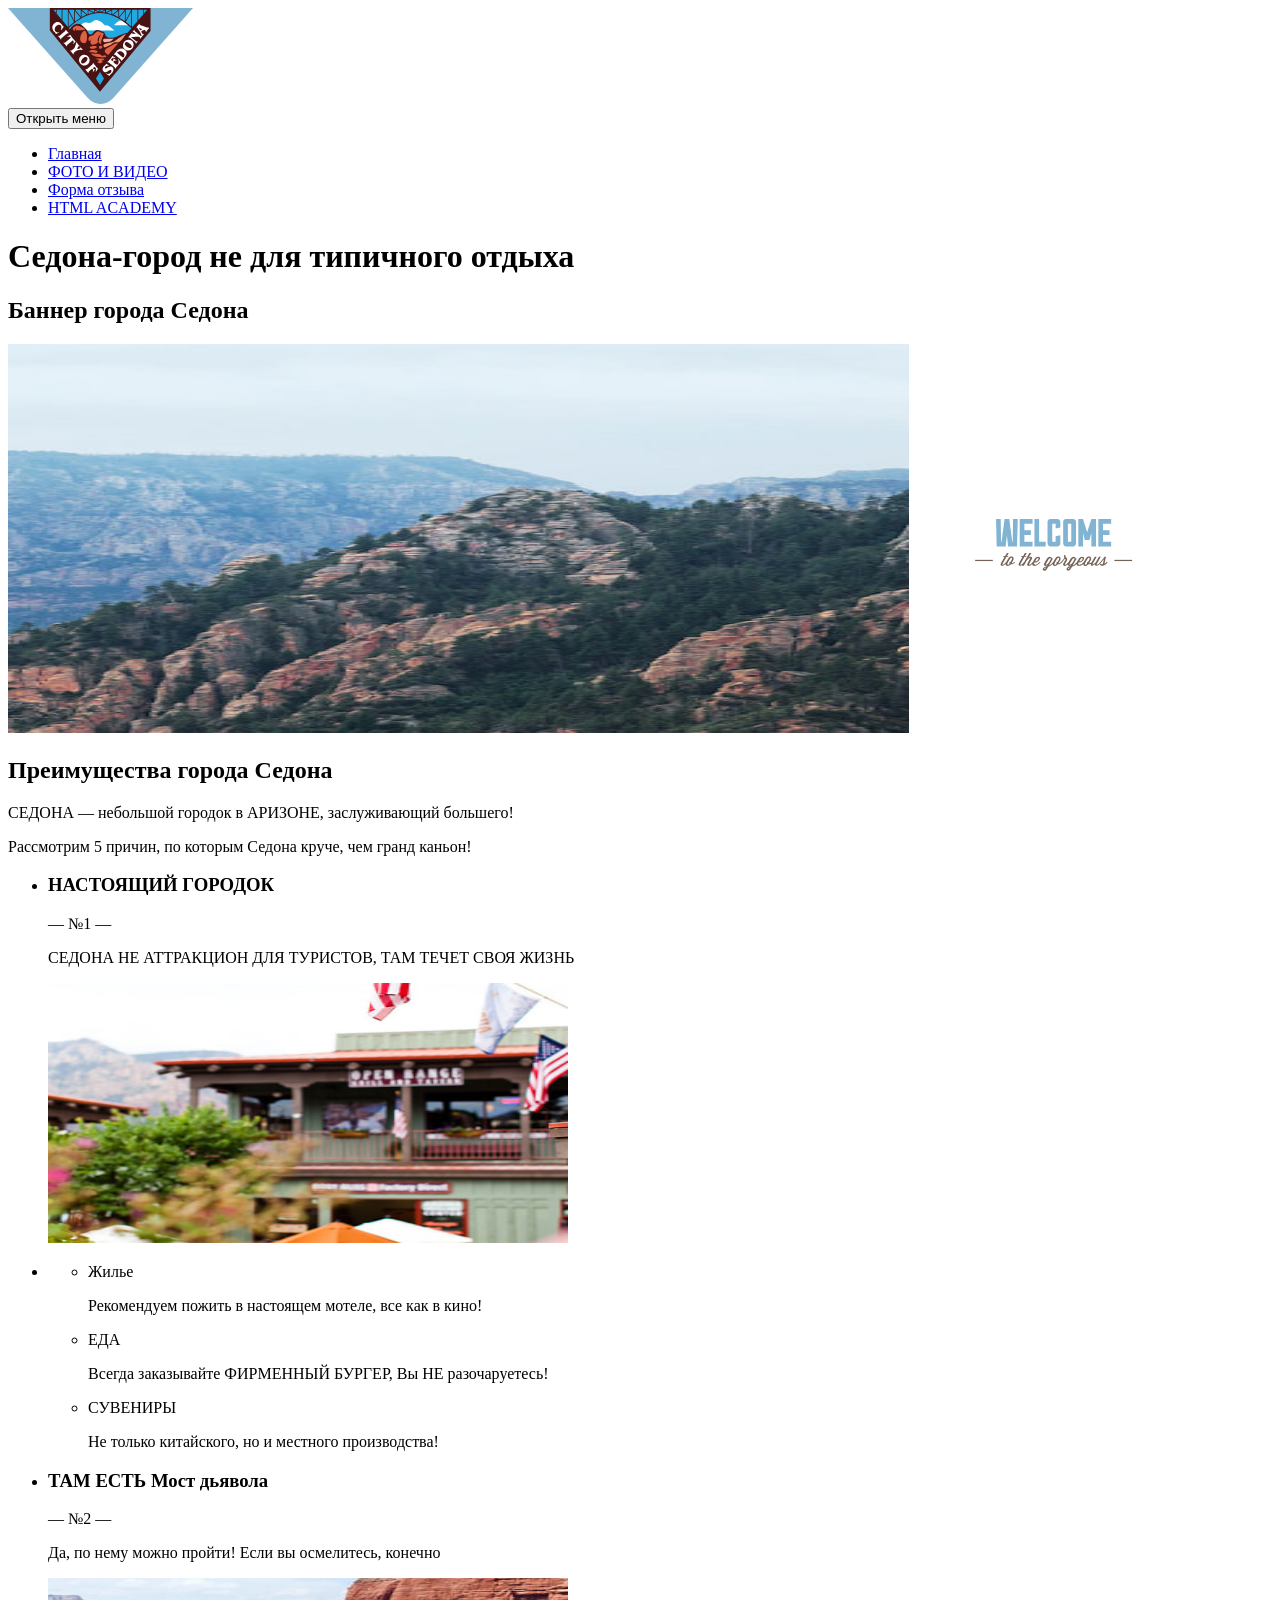
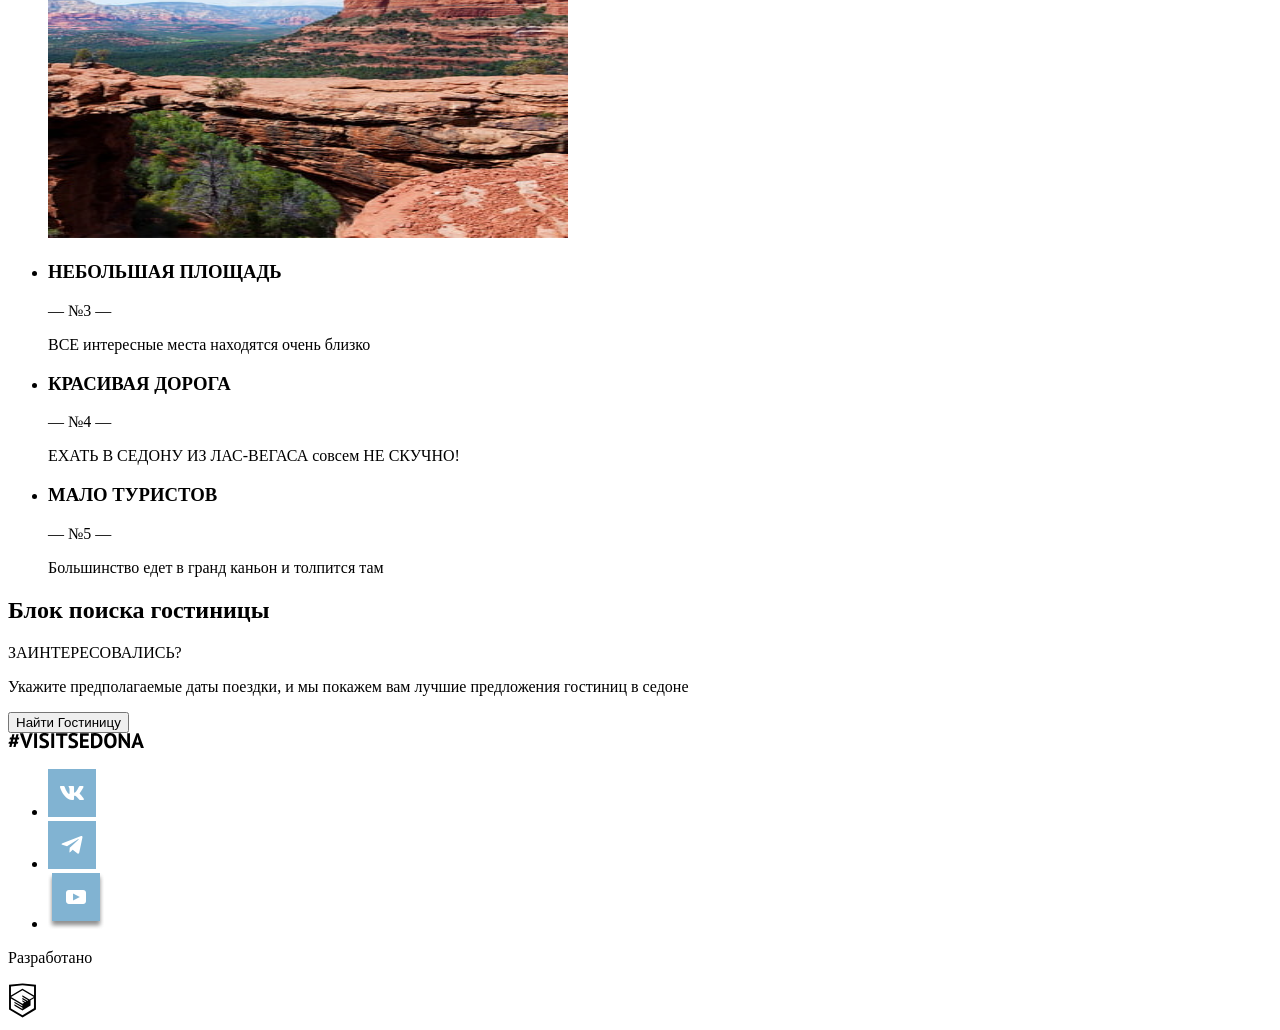
<file: 2/index.html>
<!DOCTYPE html>
<html class="page" lang="ru">
  <head>
    <meta charset="UTF-8" />
    <title>Sedona</title>
    <base href="https://htmlacademy-adaptive.github.io/2250881-sedona-28/2/">
</head>
  <body class="page__body">
    <header class="main-header">
      <a class="main-header__logo logo" href="index.html">
        <svg
          xmlns="http://www.w3.org/2000/svg"
          width="185"
          height="96"
          viewBox="0 0 185 96"
          fill="none"
        >
          <path
            d="M185 0H0L79.8097 90.1011C86.8489 97.9663 98.2503 97.9663 105.289 90.1011L185 0Z"
            fill="#81B3D3"
          />
          <path
            d="M42.8296 0.696915L92.0043 58.8395L140.882 1.09515L42.8296 0.696915Z"
            fill="#23A9E1"
          />
          <path
            d="M120.954 17.2237C115.898 17.2237 110.941 17.3233 105.884 17.3233C111.833 10.4537 114.51 11.1506 120.954 17.2237Z"
            fill="white"
          />
          <path
            d="M80.1072 22.5999C88.9309 22.5999 97.7546 22.5999 106.578 22.5999C104.595 21.4052 99.9357 15.5312 97.358 17.7215C97.1597 17.9207 89.9223 8.86077 85.1635 13.2414C80.9995 17.0246 79.1158 12.7436 74.3569 15.7304C69.1024 19.3145 77.5295 21.4052 80.1072 22.5999Z"
            fill="white"
          />
          <path
            d="M92.3017 0H41.8382V22.4008L92.0043 83.6298L92.3017 83.2315L142.567 23.0977V0H92.3017ZM54.4293 1.79207H59.8821V18.9163L54.4293 12.4449V1.79207ZM53.6361 11.5489L48.679 5.67488V1.79207H53.6361V11.5489ZM72.7706 8.86077L67.1195 1.79207H72.7706V8.86077ZM66.2272 12.644L60.6752 1.79207H66.2272V12.644ZM60.5761 3.38501L66.0289 14.0379C63.2529 16.1286 61.3692 18.0202 60.5761 18.9163V3.38501ZM67.0204 2.88722L72.5723 9.75681C71.4818 10.3542 70.3912 11.0511 69.4989 11.6484C68.6066 12.2458 67.8135 12.8431 67.0204 13.4405V2.88722ZM73.5638 2.6881L78.3226 6.86959C76.6372 7.5665 75.0509 8.36298 73.5638 9.15945V2.6881ZM79.1158 6.57091L73.7621 1.79207H79.7106V6.37179C79.4132 6.37179 79.314 6.47135 79.1158 6.57091ZM98.052 1.79207H103.009L98.052 4.18149V1.79207ZM92.3017 1.79207H96.664L92.3017 3.88281V1.79207ZM91.4094 3.78325L87.2454 1.79207H91.4094V3.78325ZM85.9566 4.28105L80.9003 1.79207H85.9566V4.28105ZM80.4046 2.38942L85.0643 4.67928C83.478 5.07752 81.8917 5.47576 80.4046 5.97355V2.38942ZM86.7497 2.38942L90.1206 3.98237C88.9309 4.08193 87.8403 4.18149 86.6506 4.38061V2.38942H86.7497ZM97.0606 2.48898V4.38061C95.97 4.18149 94.8794 4.08193 93.6897 3.98237L97.0606 2.48898ZM103.505 2.38942V6.07311C102.018 5.57532 100.431 5.07752 98.746 4.67928L103.505 2.38942ZM104.199 1.79207H110.048L104.695 6.57091C104.496 6.47135 104.397 6.47135 104.199 6.37179V1.79207ZM117.682 1.79207H123.234L117.682 12.644V1.79207ZM111.139 1.79207H116.79L111.139 8.76121V1.79207ZM110.346 2.6881V9.15945C108.859 8.36298 107.272 7.5665 105.587 6.86959L110.346 2.6881ZM116.889 2.88722V13.3409C116.195 12.8431 115.402 12.3453 114.609 11.748C113.617 11.0511 112.428 10.3542 111.238 9.65725L116.889 2.88722ZM123.234 3.38501V18.518C122.144 17.5224 120.359 15.8299 117.781 13.9383L123.234 3.38501ZM124.027 19.3145V1.79207H129.48V13.1418L124.027 19.3145C124.126 19.4141 124.027 19.4141 124.027 19.3145ZM130.273 1.79207H135.23V6.47135L130.273 12.2458V1.79207ZM47.985 1.79207V4.67928L45.5064 1.79207H47.985ZM60.6752 19.9118L60.7744 20.0114C60.7744 20.0114 64.3435 16.1286 69.8955 12.4449C75.1501 8.96033 83.0815 4.8784 92.0043 4.97796C100.828 4.97796 108.958 9.15945 114.113 12.644C119.665 16.3277 123.333 20.111 123.432 20.2105L119.566 24.6907C112.725 25.5867 107.768 30.7638 101.125 29.6687C97.7546 29.0713 97.6554 27.1797 96.664 25.1885C95.97 23.6951 94.7803 23.8942 93.194 23.2969C91.806 22.6995 90.9137 21.6044 88.0386 22.2017C85.56 22.7991 85.2626 26.6819 82.09 26.4828C80.4046 26.3832 80.3055 23.9938 77.926 21.007C71.6801 13.4405 65.8307 14.5356 61.865 21.5048L91.9051 57.2466L60.6752 19.9118ZM135.924 5.47576V1.79207H139.097L135.924 5.47576Z"
            fill="#491213"
          />
          <path
            d="M87.9394 70.5875L92.0043 64.1161L95.97 70.5875L92.0043 77.0589L87.9394 70.5875Z"
            fill="#23A9E1"
          />
          <path
            d="M64.9384 32.1576C65.4341 32.755 65.8307 33.4519 65.7315 34.2484C65.6324 34.8457 64.8392 35.8413 65.4341 36.0404C66.1281 35.1444 66.9212 34.1488 67.6152 33.2528C67.0204 33.0537 62.2615 27.4783 62.2615 26.7814C61.171 27.3788 60.1795 27.9761 59.089 28.4739C59.2873 29.1709 60.3778 28.4739 60.9727 28.4739C61.7658 28.5735 62.3607 29.0713 62.9555 29.6687C61.2701 31.0625 57.1061 34.6466 56.6104 34.7462C56.4121 34.7462 55.5198 34.1488 55.5198 34.6466C55.5198 34.9453 56.4121 35.6422 56.5113 35.8413C57.2053 36.7374 57.9984 37.6334 58.6924 38.5294C59.2873 38.2307 58.5933 37.8325 58.8907 37.3347C59.1881 36.9365 63.7487 33.0537 64.9384 32.1576Z"
            fill="white"
          />
          <path
            d="M59.6838 25.1885C60.0804 25.0889 60.2787 25.5867 60.6752 25.0889C59.8821 24.0933 59.089 23.1973 58.2958 22.2017C57.8992 21.8035 57.5027 21.3057 57.6018 22.2017C57.701 22.7991 51.5541 27.8766 51.1576 27.9761C50.6618 28.1753 50.3644 27.5779 50.067 28.0757C50.761 28.9717 51.5541 29.7682 52.2481 30.6642C52.4464 30.9629 52.7438 31.2616 52.9421 31.5603C53.2395 31.859 53.1404 30.8634 53.1404 30.9629C53.0413 30.4651 53.6361 30.0669 54.0327 29.7682C55.5198 28.4739 59.2872 25.1885 59.6838 25.1885Z"
            fill="white"
          />
          <path
            d="M50.9593 24.2925C49.1747 24.7903 47.291 24.0933 46.7953 22.3013C46.2996 20.5092 47.3901 18.518 48.8773 17.5224C50.2653 16.5268 52.4464 16.5268 53.2396 18.3189C53.537 19.1154 53.4378 20.0114 53.1404 20.8079C52.9421 21.3057 52.5456 21.8035 53.2396 22.1022C54.1318 21.007 54.925 19.9118 55.8173 18.8167C54.7267 18.2193 54.3301 17.1242 53.537 16.2282C52.6447 15.133 51.455 14.1374 50.067 13.9383C47.1919 13.5401 44.515 16.5268 44.3167 19.1154C44.2176 20.6088 44.7133 21.903 45.5064 23.0977C46.2996 24.0933 47.3901 24.6907 47.8859 25.8854C48.1833 25.985 50.5627 24.8898 51.1576 24.5911C51.0584 24.4916 51.0584 24.392 50.9593 24.2925C50.9593 24.2925 50.2653 24.4916 50.9593 24.2925Z"
            fill="white"
          />
          <path
            d="M89.9223 60.532C88.7326 59.7355 85.9566 55.8527 85.3617 55.2554C85.2626 55.1558 85.1635 54.9567 85.0643 54.8571C85.0643 54.8571 84.7669 55.0563 84.866 55.0563C84.6677 55.1558 84.9652 55.6536 84.7669 55.9523C83.9737 57.147 79.0166 60.9303 78.8183 61.1294C78.2235 61.5276 77.6286 60.9303 77.3312 61.4281C78.0252 62.3241 80.1072 64.9126 80.3055 65.0122C80.8012 65.1117 80.4046 64.2157 80.5037 64.0166C80.6029 63.6184 83.0815 61.6272 83.9737 60.8307C84.2712 60.532 84.6677 61.2289 84.866 61.5276C85.1634 62.0254 85.3617 62.5232 85.1635 63.1206C85.0643 63.5188 84.4695 64.0166 84.866 64.3153C85.4609 63.6184 87.2454 61.5276 87.4437 61.3285C87.7412 61.0298 86.8489 61.3285 86.948 61.2289C86.5514 61.4281 86.254 61.4281 85.8574 61.2289C85.7583 61.1294 84.7669 60.1338 84.866 60.0342C85.2626 59.636 85.8574 59.0386 86.3532 58.9391C87.2454 58.74 87.9394 60.4325 88.0386 61.0298C88.1377 61.6272 88.1377 62.2245 87.9394 62.8219C87.8403 63.2201 87.4437 63.5188 87.9394 63.7179C88.6334 62.7223 89.3274 61.8263 90.0214 60.8307C90.2197 60.6316 90.0214 60.532 89.9223 60.532C90.1206 60.532 89.8231 60.4325 89.9223 60.532Z"
            fill="white"
          />
          <path
            d="M79.8098 56.3505C81.9909 54.4589 82.2883 51.273 80.6029 49.0827C78.7192 46.5937 75.2492 45.9964 72.8698 47.9876C70.6886 49.8792 70.3912 52.9655 72.0766 55.2554C74.0595 57.9435 77.2321 58.2422 79.8098 56.3505C80.9995 55.4545 79.7106 56.4501 79.8098 56.3505ZM79.314 51.6712C78.7192 53.1646 77.1329 54.7576 75.6458 55.3549C73.8612 56.0519 72.5724 54.5585 73.2664 52.7664C73.9603 51.273 75.4475 49.6801 76.9346 49.0827C78.8183 48.3858 80.008 49.9787 79.314 51.6712C79.4132 51.4721 78.9175 52.5673 79.314 51.6712Z"
            fill="white"
          />
          <path
            d="M73.4646 41.8149C73.9603 41.9144 74.3569 42.3127 74.7535 41.8149C74.0595 40.9188 73.2663 40.0228 72.5723 39.2263C71.9775 39.525 72.5724 39.7241 72.3741 40.2219C72.1758 40.6202 69.7964 41.0184 69.2015 41.118C69.3998 40.5206 70.0938 38.5294 70.3912 38.3303C70.8869 37.9321 71.2835 38.7285 71.6801 38.2307C70.7878 37.1356 69.8955 36.0404 69.0032 34.9453C68.7058 34.5471 68.4084 33.9497 68.0118 34.2484C68.0118 34.2484 68.0118 35.7418 67.9127 35.9409C67.8135 36.14 67.0204 39.525 66.0289 40.421C65.5332 40.8193 63.8478 42.3127 63.3521 42.5118C62.8564 42.7109 62.559 41.9144 62.1624 42.5118C62.9555 43.5074 63.8478 44.503 64.6409 45.4986C64.7401 45.5981 65.2358 46.3946 65.4341 46.3946C65.9298 46.4942 65.5332 45.4986 65.5332 45.2995C65.7315 44.9012 68.0118 42.6114 69.0032 42.4122C70.1929 42.2131 71.9775 41.7153 73.4646 41.8149C73.7621 41.9144 73.0681 41.8149 73.4646 41.8149Z"
            fill="white"
          />
          <path
            d="M67.2187 22.7991C63.253 22.5999 64.8392 18.8167 67.6152 18.0202C70.1929 17.2237 75.6458 19.7127 77.3312 21.4052C74.5552 22.3013 70.9861 22.1021 68.0118 22.3013C67.8135 19.1154 67.0204 20.2105 67.2187 22.7991Z"
            fill="#DC6243"
          />
          <path
            d="M76.6372 35.244C68.1109 35.1444 73.8612 22.0026 76.7363 22.7991C80.1072 23.8942 79.7106 35.3435 76.6372 35.244Z"
            fill="#DC6243"
          />
          <path
            d="M82.6849 30.9629C81.8918 33.4519 80.3055 33.9497 80.5038 30.8634C80.702 27.3788 82.9823 28.1753 85.3617 26.881C87.3446 25.7858 88.4352 21.7039 91.9052 24.0933C93.4914 25.1885 95.276 24.2925 95.7717 25.8854C95.7717 25.7858 91.3103 36.14 93.7889 36.14C88.8317 36.14 91.0129 30.266 92.8966 26.2836C91.112 27.1797 88.1377 32.9541 90.5172 33.8501C89.2283 35.5426 85.3617 37.733 83.3789 36.14C81.8917 35.0449 82.6849 32.9541 82.6849 30.9629Z"
            fill="#DC6243"
          />
          <path
            d="M86.7497 40.5206C83.2797 41.5162 78.7192 39.3259 84.2712 38.2307C87.7412 37.5338 91.4094 38.9277 86.7497 40.5206C86.8489 40.5206 86.6506 40.5206 86.7497 40.5206Z"
            fill="#DC6243"
          />
          <path
            d="M91.112 40.421C90.418 38.7285 91.7068 36.8369 93.7888 38.2307C95.5734 39.4255 92.8966 41.3171 91.112 40.421Z"
            fill="#DC6243"
          />
          <path
            d="M88.1377 45.0008C85.7583 44.3039 77.7278 44.4034 82.9823 42.2131C84.6677 41.6158 93.0949 42.4122 88.1377 45.0008Z"
            fill="#DC6243"
          />
          <path
            d="M98.5477 48.2862C97.1597 47.0915 95.6725 46.992 94.3837 48.2862C92.5991 45.0008 86.1549 46.0959 83.0815 45.5981C84.6677 49.6801 97.7545 50.4765 98.5477 48.2862Z"
            fill="#DC6243"
          />
          <path
            d="M96.664 50.7752C93.4914 50.6757 90.0214 50.1779 87.1463 50.8748C89.03 51.3726 93.4914 52.6668 89.3274 53.762C90.8146 55.9523 93.2931 55.7532 94.8794 53.8615C94.1854 53.5629 93.888 53.1646 93.2931 52.7664C94.8794 52.4677 96.4657 51.5717 96.664 50.7752Z"
            fill="#DC6243"
          />
          <path
            d="M100.233 46.8924C94.9786 43.8061 96.2674 41.5162 100.63 39.3259C102.91 38.2307 107.867 34.1488 109.949 35.4431C106.677 39.3259 103.406 43.1092 100.233 46.8924Z"
            fill="#DC6243"
          />
          <path
            d="M96.4657 39.6246C92.0043 35.0449 103.108 35.4431 104.893 33.8501C106.182 34.2484 115.6 25.5867 117.88 26.1841C116.195 28.0757 112.725 34.2484 110.147 34.2484C108.165 34.2484 106.182 33.9497 104.695 35.3435C102.513 37.4343 98.8451 38.4299 96.4657 39.6246Z"
            fill="#F49774"
          />
          <path
            d="M97.9529 34.0493C95.4743 35.3435 93.194 30.1664 97.4571 30.6642C100.233 30.9629 103.108 30.4651 105.686 30.8634C103.703 33.1532 101.026 34.4475 97.9529 34.0493Z"
            fill="#F4B1A4"
          />
          <path
            d="M110.445 52.2686C110.643 52.866 110.742 53.5629 110.643 54.2598C110.544 55.1558 109.652 57.147 108.462 56.5496C107.272 55.9523 106.281 54.8571 105.289 53.9611C106.083 53.0651 106.777 52.2686 108.165 52.6668C108.561 52.7664 108.859 52.6668 108.462 52.3682C108.065 52.169 105.389 50.377 105.19 50.5761C104.893 50.8748 105.686 51.4721 105.389 52.0695C105.19 52.4677 104.794 52.866 104.496 53.2642C103.802 52.6668 102.613 51.9699 103.406 50.9743C103.901 50.2774 104.695 49.7796 105.488 49.6801C106.083 49.5805 107.272 50.0783 107.471 49.4809C106.38 48.9831 105.289 48.4853 104.199 47.888C104.397 48.6845 100.927 52.3682 100.134 53.3638C100.035 53.4633 99.44 53.9611 99.44 54.1602C99.44 54.5585 100.035 54.2598 100.134 54.2598C100.63 54.0607 106.876 59.3373 107.074 59.7355C107.173 60.0342 106.876 60.3329 107.074 60.4325C107.074 60.4325 107.272 60.6316 107.371 60.6316C107.768 60.1338 111.833 54.658 112.725 54.4589C111.932 53.2642 111.139 52.0695 110.346 50.7752C109.751 51.0739 110.346 51.7708 110.445 52.2686Z"
            fill="white"
          />
          <path
            d="M104.298 58.9391C102.216 57.6448 98.746 60.2333 98.2503 60.4325C97.2588 60.9303 96.4657 59.9347 96.9614 58.9391C97.4571 58.1426 98.3494 57.7444 99.2417 57.6448C99.5391 57.6448 100.531 57.8439 100.729 57.6448C100.828 57.4457 100.927 57.4457 100.729 57.3461C99.8366 56.7488 99.0434 56.1514 98.1511 55.6536C97.9528 56.7488 96.7631 57.3461 96.0691 58.043C95.276 58.9391 94.582 59.9347 94.582 61.2289C94.582 62.3241 95.276 63.3197 96.2674 63.917C97.358 64.5144 98.5477 64.0166 99.5391 63.4192C100.134 63.021 100.828 62.5232 101.423 62.2245C102.414 61.7267 103.703 62.125 103.406 63.5188C103.108 64.6139 102.018 65.6095 101.026 65.8087C100.431 66.0078 99.7374 65.9082 99.1426 65.7091C98.746 65.6095 98.1511 65.0122 97.9528 65.6095C99.1426 66.406 100.233 67.302 101.423 68.0985C101.522 67.302 101.919 67.0034 102.513 66.5056C103.207 65.9082 103.901 65.2113 104.496 64.4148C105.686 62.7223 106.083 60.3329 104.298 58.9391Z"
            fill="white"
          />
          <path
            d="M104.298 58.9391C103.703 58.4413 105.289 59.5364 104.298 58.9391V58.9391Z"
            fill="white"
          />
          <path
            d="M140.683 19.5136C139.989 20.2105 132.355 17.2237 131.76 16.726C131.463 16.6264 131.463 15.4317 131.066 15.9295C130.67 16.4273 130.273 16.9251 129.877 17.4229C129.48 17.9207 129.084 18.4185 128.588 18.9163C128.29 19.2149 128.092 19.4141 128.588 19.6132C129.381 19.2149 133.942 26.881 133.545 28.0757C132.851 28.4739 126.704 22.9982 126.506 22.6995C126.407 22.5999 126.803 21.7039 126.308 21.8035C126.109 21.8035 125.614 22.6995 125.415 22.8986C125.118 23.2969 124.82 23.5955 124.523 23.9938C124.82 24.4916 125.019 23.9938 125.514 23.9938C125.911 24.0933 127.299 25.288 127.696 25.6863C127.002 25.6863 125.019 25.7858 124.82 25.7858C123.928 25.8854 124.424 25.0889 123.829 24.8898C123.036 25.7858 122.342 26.6819 121.549 27.6775C121.152 28.1753 120.656 28.7726 120.26 29.2704C120.161 29.37 120.26 29.2704 120.26 29.37C120.557 29.6687 120.359 29.5691 120.855 29.37C121.35 29.1709 127.398 34.2484 127.596 34.5471C127.993 34.9453 127.398 35.5426 127.993 35.7418C128.588 35.0449 129.183 34.2484 129.778 33.5515C129.877 33.4519 129.877 33.4519 129.778 33.3523C129.381 32.9541 129.282 33.5515 128.786 33.5515C128.29 33.4519 124.424 30.1664 122.937 28.9717C124.721 28.8722 130.174 28.6731 131.066 28.6731C131.364 28.6731 132.157 29.5691 132.157 29.8678C132.058 30.266 131.661 30.4651 132.256 30.6642C132.752 30.0669 133.248 29.5691 133.743 28.9717L133.942 28.6731C134.041 28.5735 134.041 28.5735 134.14 28.3744L134.338 28.1753C134.735 27.6775 136.123 26.1841 135.924 26.0845C135.429 25.6863 135.23 26.5823 134.636 25.985C134.338 25.7858 133.446 24.1929 133.248 23.7947C132.95 23.3964 133.842 22.8986 134.239 22.6995C135.032 22.2017 137.412 21.5048 137.709 22.9982C137.709 23.2969 137.412 23.496 137.61 23.6951C137.61 23.6951 137.808 23.8942 137.907 23.8942C138.106 23.6951 140.287 21.1066 141.179 19.9118C140.882 19.7127 140.782 19.6132 140.683 19.5136ZM133.347 21.7039C133.446 21.7039 133.545 21.6044 133.347 21.7039C133.049 21.903 132.653 22.2017 132.355 22.5004C131.86 21.6044 131.364 20.7083 130.769 19.8123C131.959 20.3101 133.148 20.8079 134.239 21.3057C134.041 21.4052 133.743 21.5048 133.347 21.7039Z"
            fill="white"
          />
          <path
            d="M123.73 32.8545C121.35 30.8634 118.178 31.4607 116.195 33.651C114.311 35.9409 114.51 39.3259 116.79 41.2175C119.07 43.1092 122.441 42.6114 124.325 40.4211C126.208 38.1312 126.109 34.7462 123.73 32.8545ZM123.432 39.4255C123.432 39.4255 123.432 39.525 123.432 39.4255C122.144 40.7197 120.062 39.525 118.971 38.7285C117.88 37.9321 115.898 36.14 117.087 34.6466C118.178 33.3523 120.161 34.4475 121.251 35.1444C122.441 35.9409 124.622 37.733 123.532 39.3259C123.631 39.2263 123.631 39.2263 123.432 39.4255Z"
            fill="white"
          />
          <path
            d="M123.73 32.8546C123.432 32.6554 124.92 33.8501 123.73 32.8546V32.8546Z"
            fill="white"
          />
          <path
            d="M123.432 39.5255C123.432 39.4255 123.432 39.4255 123.432 39.5255C123.532 39.4255 123.532 39.4255 123.532 39.4255C123.432 39.4255 123.432 39.5255 123.432 39.5255Z"
            fill="white"
          />
          <path
            d="M117.186 41.9144C117.286 42.014 117.484 42.2131 117.186 41.9144C114.311 39.7241 110.941 40.3215 108.759 43.0096C107.768 44.2043 106.777 45.399 105.785 46.5937C106.182 47.0915 106.578 46.4942 107.074 46.7928C107.471 47.0915 113.221 51.8704 113.32 52.169C113.518 52.6668 113.023 52.6668 113.419 53.0651C113.617 53.1646 117.88 47.888 118.277 46.8924C119.169 45.1003 118.574 43.2087 117.186 41.9144ZM115.898 48.6845C115.699 48.9832 115.898 48.784 115.204 49.3814C114.906 49.6801 108.859 44.7021 109.057 44.503C109.85 43.607 111.635 42.91 112.626 43.2087C114.807 43.7065 117.781 46.3946 115.898 48.6845Z"
            fill="white"
          />
        </svg>
      </a>
      <nav class="main-nav">
        <button class="main-nav__toggle" type="button">
          <span class="visually-hidden">Открыть меню</span>
        </button>
        <div class="main-nav__container">
          <ul class="main-nav__list">
            <li class="main-nav__item main-nav__item--current">
              <a href="index.html">Главная</a>
            </li>
            <li class="main-nav__item">
              <a href="catalog.html">ФОТО И ВИДЕО</a>
            </li>
            <li class="main-nav__item">
              <a href="form.html">Форма отзыва</a>
            </li>
            <li class="main-nav__item"><a href="#">HTML ACADEMY</a></li>
          </ul>
        </div>
      </nav>
    </header>
    <main class="main-container">
      <h1 class="visually-hidden">Седона-город не для типичного отдыха</h1>
      <section class="banner-sedona">
        <h2 class="visually-hidden">Баннер города Седона</h2>
        <img
          class="banner-sedona__background-img"
          src="/source/img/back-mobile.jpg.jpg"
          width="901"
          height="389"
          alt="Красивый вид на каньоны"
        />
        <svg
          class="banner-sedona__lettering"
          xmlns="http://www.w3.org/2000/svg"
          width="282"
          height="214"
          viewBox="0 0 282 214"
          fill="none"
        >
          <path
            d="M101.385 42.8044L101.262 42.9267C100.403 43.844 99.4211 44.272 98.5006 44.272L100.219 41.2757C101.324 39.3801 100.28 37.5456 98.5619 37.5456C97.1504 37.5456 96.0457 38.096 95.0024 39.9304L94.0819 41.5203L93.3454 42.8044L93.2227 42.9267C91.8725 44.4555 90.5837 45.6785 89.7859 45.6785C89.3563 45.6785 89.1722 45.3727 89.6018 44.7001L93.5295 37.8514H95.0024L95.5548 36.9953H94.0205L95.7389 33.999H93.8977L92.1793 36.9953H90.5223L89.97 37.8514H91.627L87.9447 44.2109C87.1469 45.5562 87.6993 46.8403 89.1722 46.8403C90.2155 46.8403 91.4429 46.0454 92.5476 44.9447C92.5476 47.2683 95.8002 47.7575 97.7641 45.2504H98.1937C99.2984 45.2504 101.017 44.5778 101.937 43.4771C101.937 43.1713 101.63 42.9267 101.385 42.8044ZM97.4573 42.9267H97.3959C96.7822 42.9267 96.2912 43.4159 96.2912 44.0274C96.2912 44.272 96.3526 44.4555 96.4753 44.6389V44.7001C95.6161 46.1677 93.5295 45.9231 94.5728 43.9663L95.9844 41.5815L96.8436 40.1139C98.1323 37.9125 99.9121 38.7686 98.8074 40.6642L97.4573 42.9267Z"
            fill="#766458"
          />
          <path
            d="M126.854 42.8042L126.731 42.9265C125.381 44.4552 123.724 45.6782 122.435 45.6782C121.331 45.6782 120.656 44.9444 121.453 43.4768L121.637 43.1711C122.803 43.6603 125.074 43.4157 126.424 41.0309L126.67 40.6028C127.652 38.8907 126.731 37.6677 125.197 37.6677C123.724 37.6677 122.558 38.4626 121.76 39.8079L119.98 42.8654L119.858 42.9877C118.508 44.5164 117.219 45.7394 116.421 45.7394C115.991 45.7394 115.807 45.4336 116.237 44.761L118.876 40.1136C119.674 38.7072 118.937 37.7288 117.894 37.7288C117.096 37.7288 116.237 38.1569 115.316 39.1353L118.262 34.0599H116.421L111.327 42.8042L111.204 42.9265C109.854 44.4552 108.565 45.6782 107.768 45.6782C107.338 45.6782 107.154 45.3725 107.583 44.6998L111.511 37.8511H112.984L113.536 36.995H112.002L113.721 33.9987H111.879L110.161 36.995H108.504L107.952 37.8511H109.609L105.926 44.2106C105.129 45.5559 105.681 46.8401 107.154 46.8401C107.89 46.8401 108.688 46.4732 109.486 45.8617L108.995 46.6566H110.836L113.598 41.8258C116.421 38.2792 117.648 38.7684 116.912 40.1136L114.518 44.2718C113.721 45.6171 114.273 46.9012 115.746 46.9012C116.851 46.9012 118.078 46.0451 119.183 44.9444C119.244 46.1063 120.226 46.9012 121.699 46.9012C123.785 46.9012 125.872 45.3113 127.345 43.538C127.406 43.1711 127.099 42.9265 126.854 42.8042ZM123.356 40.2359C124.399 38.4015 126.302 38.7072 125.197 40.6028L124.951 41.0309C124.092 42.4985 122.865 42.4985 122.19 42.2539L123.356 40.2359Z"
            fill="#766458"
          />
          <path
            d="M193.81 42.8044L193.687 42.9267C193.012 43.7217 192.214 44.3943 191.478 44.9446C192.091 43.1713 191.907 40.5419 193.073 38.1571L191.723 37.4233C190.987 38.4628 189.33 40.8476 187.611 42.8044L187.488 42.9267C186.138 44.4554 184.849 45.6784 184.052 45.6784C183.622 45.6784 183.438 45.3727 183.868 44.7L187.795 37.8513H185.954L182.701 43.5382C181.29 44.8223 180.247 45.495 179.878 45.3727C179.449 45.1892 179.878 44.5166 180.124 44.0886L183.683 37.8513H181.842L178.958 42.8044L178.835 42.9267C177.976 43.844 176.994 44.272 176.073 44.272L177.792 41.2757C178.896 39.3801 177.853 37.5456 176.135 37.5456C174.723 37.5456 173.619 38.0959 172.575 39.9304L171.655 41.5203L170.918 42.8044L170.796 42.9267C169.445 44.4554 167.788 45.6784 166.5 45.6784C165.395 45.6784 164.72 44.9446 165.518 43.4771L165.702 43.1713C166.868 43.6605 169.138 43.4159 170.489 41.0311L170.734 40.6031C171.716 38.8909 170.796 37.6679 169.261 37.6679C167.788 37.6679 166.622 38.4628 165.824 39.8081L164.045 42.8656L163.922 42.9879C162.388 44.7612 161.099 45.8619 159.626 46.4734L163.738 39.4412H162.633C162.633 38.7074 161.835 37.6679 160.731 37.6679C159.749 37.6679 158.337 38.4628 157.601 39.8081L155.821 42.8656L155.698 42.9879C154.348 44.5166 153.059 45.7396 152.261 45.7396C151.832 45.7396 151.648 45.4338 152.077 44.7612L153.918 41.5814C154.532 40.4808 154.225 39.8081 153.673 39.0743L152.63 37.8513C152.384 37.5456 152.384 37.1175 152.752 36.8118L151.77 35.7723C150.727 36.6895 150.666 37.729 151.28 38.5851L151.464 38.7686C150.666 39.9304 149.561 41.4591 148.334 42.8656L148.211 42.9879C147.352 43.9051 146.37 44.3332 145.449 44.3332L147.168 41.3368C148.272 39.4412 147.229 37.6067 145.511 37.6067C144.099 37.6067 142.994 38.1571 141.951 39.9916L141.031 41.5814L140.294 42.8656L140.171 42.9879C138.637 44.7612 137.348 45.8619 135.875 46.4734L139.987 39.4412H138.883C138.883 38.7074 138.085 37.6679 136.98 37.6679C135.998 37.6679 134.587 38.4628 133.85 39.8081L131.273 44.272C130.475 45.6173 131.027 46.9014 132.5 46.9014C132.991 46.9014 133.605 46.6568 134.28 46.2899L133.789 47.146C131.334 47.8798 129.738 48.9193 129.738 50.2646C129.738 52.038 132.439 52.4048 133.789 50.1423L135.2 47.7575C136.673 47.3295 138.085 46.4122 139.619 45.0058C139.619 47.3295 142.872 47.8187 144.836 45.3115H145.265C146.37 45.3115 148.088 44.6389 149.009 43.5382C149.868 42.4987 150.604 41.5814 152.077 39.6247L152.323 39.9304C152.568 40.2362 152.63 40.6031 152.446 40.9699L150.482 44.3332C149.684 45.6784 150.236 46.9626 151.709 46.9626C152.63 46.9626 153.673 46.3511 154.655 45.495C154.655 46.3511 155.207 46.9626 156.251 46.9626C156.742 46.9626 157.355 46.718 158.03 46.3511L157.601 47.0849C155.146 47.8187 153.55 48.8582 153.55 50.2035C153.55 51.9768 156.251 52.3437 157.601 50.0812L159.012 47.6964C160.485 47.2072 161.958 46.3511 163.492 44.8835C163.554 46.0453 164.474 46.8403 166.009 46.8403C167.481 46.8403 169.016 45.9842 170.243 44.8835C170.182 47.2683 173.496 47.7575 175.46 45.2504H175.889C176.442 45.2504 177.239 45.0669 177.915 44.7C177.424 45.9842 177.853 46.8403 178.896 46.8403C179.878 46.8403 181.044 45.923 181.904 45.0669C181.72 46.0453 182.333 46.8403 183.499 46.8403C185.034 46.8403 186.752 45.2504 188.286 43.4771C189.33 42.2541 190.25 40.9699 190.925 40.1139C190.189 42.0095 190.618 45.4338 188.839 45.4338C188.225 45.4338 187.979 44.7612 187.979 44.7612L186.813 45.3727C186.813 45.3727 187.12 46.8403 188.839 46.8403C189.023 46.8403 189.145 46.8403 189.33 46.7791H189.391C191.293 46.5345 193.135 45.0669 194.485 43.4771C194.423 43.1713 194.117 42.8656 193.81 42.8044ZM167.481 40.2362C168.525 38.4017 170.427 38.7074 169.323 40.6031L169.077 41.0311C168.218 42.4987 166.991 42.4987 166.315 42.2541L167.481 40.2362ZM132.377 49.7754C132.009 50.4481 131.395 50.3869 131.395 49.8366C131.395 49.3474 131.825 48.797 133.236 48.2467L132.377 49.7754ZM133.236 45.6784C132.807 45.6784 132.623 45.3727 133.052 44.7L135.63 40.2362C136.612 38.524 138.576 38.952 137.655 40.6031L136.244 43.049C135.139 44.8223 133.973 45.6784 133.236 45.6784ZM144.529 42.9267H144.467C143.854 42.9267 143.363 43.4159 143.363 44.0274C143.363 44.272 143.424 44.4555 143.547 44.6389V44.7C142.688 46.1676 140.601 45.923 141.644 43.9663L143.056 41.5814L143.915 40.1139C145.204 37.9125 146.984 38.7686 145.879 40.6642L144.529 42.9267ZM156.066 49.7754C155.698 50.4481 155.085 50.3869 155.085 49.8366C155.085 49.3474 155.514 48.797 156.926 48.2467L156.066 49.7754ZM156.926 45.6784C156.496 45.6784 156.312 45.3727 156.742 44.7L159.319 40.2362C160.301 38.524 162.265 38.952 161.344 40.6031L159.933 43.049C158.828 44.8223 157.662 45.6784 156.926 45.6784ZM175.03 42.9267H174.969C174.355 42.9267 173.864 43.4159 173.864 44.0274C173.864 44.272 173.925 44.4555 174.048 44.6389V44.7C173.189 46.1676 171.102 45.923 172.146 43.9663L173.557 41.5814L174.416 40.1139C175.705 37.9125 177.485 38.7686 176.38 40.6642L175.03 42.9267Z"
            fill="#766458"
          />
          <path
            d="M79.8437 40.8469H62.1074V42.0699H79.8437V40.8469Z"
            fill="#766458"
          />
          <path
            d="M219.156 40.8469H201.42V42.0699H219.156V40.8469Z"
            fill="#766458"
          />
          <path
            d="M100.035 0H104.76L104.024 27.456H95.1252L93.8978 16.1434L92.6704 27.456H83.7102L83.0351 0H87.6993L88.0675 22.7475H88.5585L91.5657 0H96.2299L99.2371 22.7475H99.728L100.035 0Z"
            fill="#81B3D3"
          />
          <path
            d="M119.551 22.7475V27.5171H106.724V0H119.551V4.70849H111.388V11.3126H117.894V16.0211H111.388V22.6864H119.551V22.7475Z"
            fill="#81B3D3"
          />
          <path
            d="M132.684 22.7475V27.5171H121.453V0H126.118V22.7475H132.684Z"
            fill="#81B3D3"
          />
          <path
            d="M142.626 17.3664L147.352 16.2657V24.582C147.352 26.1719 146.002 27.456 144.467 27.456H137.41C135.814 27.456 134.525 26.1107 134.525 24.582V2.87401C134.525 1.28413 135.814 0 137.41 0H144.467C146.002 0 147.352 1.28413 147.352 2.87401V8.43859L142.626 9.53928V4.64734H139.251V22.6864H142.626V17.3664Z"
            fill="#81B3D3"
          />
          <path
            d="M160.117 0C161.651 0 163.001 1.28413 163.001 2.87401V24.5208C163.001 26.1107 161.651 27.3948 160.117 27.3948H153.059C151.464 27.3948 150.175 26.0496 150.175 24.5208V2.87401C150.175 1.28413 151.464 0 153.059 0H160.117ZM158.276 4.70849H154.901V22.7475H158.276V4.70849Z"
            fill="#81B3D3"
          />
          <path
            d="M178.344 0H183.009V27.456H178.344V13.942L176.442 20.913H171.839L169.998 13.942V27.456H165.334V0H169.998L174.171 13.2694L178.344 0Z"
            fill="#81B3D3"
          />
          <path
            d="M198.167 22.7475V27.5171H185.341V0H198.167V4.70849H190.005V11.3126H196.51V16.0211H190.005V22.6864H198.167V22.7475Z"
            fill="#81B3D3"
          />
          <path
            d="M27.1874 96.3723C24.978 94.5378 22.2163 93.3148 19.2705 93.3148C17.0612 93.3148 14.1767 94.5989 14.1767 97.1672C14.1767 99.8578 17.4294 100.897 19.4546 101.509L22.5232 102.426C28.9058 104.322 33.8768 107.501 33.8768 114.9C33.8768 119.425 32.7721 124.134 29.1513 127.191C25.5304 130.249 20.7434 131.472 16.1406 131.472C10.3717 131.472 4.6642 129.515 0 126.274L4.97106 116.796C7.97824 119.426 11.4764 121.505 15.5882 121.505C18.4113 121.505 21.3571 120.098 21.3571 116.918C21.3571 113.555 16.6929 112.454 14.1153 111.721C6.62807 109.519 1.71839 107.624 1.71839 98.7571C1.71839 89.4624 8.34646 83.4086 17.5521 83.4086C22.155 83.4086 27.8625 84.8762 31.913 87.1999L27.1874 96.3723Z"
            fill="white"
          />
          <path
            d="M56.2158 94.6602V102.304H69.6561V112.393H56.2158V120.282H70.4539V130.371H44.3098V84.6317H70.4539V94.7213L56.2158 94.6602Z"
            fill="white"
          />
          <path
            d="M79.2914 84.6317H96.2298C108.995 84.6317 119.551 94.6602 119.551 107.502C119.551 120.343 108.934 130.371 96.2298 130.371H79.2914V84.6317ZM91.2587 120.282H93.9591C101.078 120.282 107.154 116.368 107.154 107.502C107.154 99.3075 101.753 94.7213 94.0818 94.7213H91.2587V120.282Z"
            fill="white"
          />
          <path
            d="M175.951 106.645C175.951 121.443 165.272 131.9 150.543 131.9C135.814 131.9 125.136 121.443 125.136 106.645C125.136 92.8255 137.348 83.1028 150.543 83.1028C163.738 83.1028 175.951 92.8255 175.951 106.645ZM137.533 106.706C137.533 114.595 143.363 120.343 150.482 120.343C157.601 120.343 163.431 114.595 163.431 106.706C163.431 100.408 157.601 94.5989 150.482 94.5989C143.424 94.5989 137.533 100.408 137.533 106.706Z"
            fill="white"
          />
          <path
            d="M182.272 84.6317H194.239L216.087 112.638H216.21V84.6317H228.178V130.371H216.21L194.362 102.304H194.239V130.371H182.272V84.6317Z"
            fill="white"
          />
          <path
            d="M249.842 122.422L246.65 130.371H234.008L251.683 84.6317H264.693L282 130.371H269.296L266.289 122.422H249.842ZM258.188 98.7572H258.065L253.156 113.311H263.098L258.188 98.7572Z"
            fill="white"
          />
          <path
            d="M66.2196 175.926C70.9451 174.336 71.252 168.466 66.6492 168.466C65.3604 168.466 63.8261 169.383 62.7828 171.156L56.5229 181.98C56.2161 182.469 55.9706 182.897 55.6024 183.325C54.0067 181.124 54.4363 177.821 56.707 176.354L55.7865 175.192C50.8768 178.311 52.3497 187.238 60.5121 187.238C67.447 187.238 70.6996 178.922 66.2196 175.926ZM60.4507 185.465C59.0391 185.465 57.9958 185.159 57.0753 184.67C57.5049 184.181 57.8731 183.631 58.2413 183.019L62.1691 176.232L62.7828 176.293C68.2448 177.455 66.0968 185.465 60.4507 185.465ZM62.9669 174.886L64.8694 171.645C66.5878 168.71 68.7358 170.422 67.5697 172.624C66.6492 174.336 65.3604 174.825 62.9669 174.886Z"
            fill="white"
          />
          <path
            d="M85.9196 183.448C85.5514 184.794 86.2878 185.955 87.8221 185.955C88.7427 185.955 89.9087 185.344 91.0748 184.427C91.1975 185.344 91.9339 185.955 93.1 185.955C94.3274 185.955 95.6776 185.099 97.0278 183.876C96.7823 185.099 97.3346 185.955 98.5007 185.955C99.7894 185.955 101.201 184.794 102.306 183.754C102.06 184.977 102.797 185.955 104.27 185.955C106.172 185.955 108.381 183.876 110.345 181.675C110.345 181.614 110.284 181.614 110.284 181.553C111.573 180.085 112.677 178.495 113.537 177.394C112.616 179.779 113.107 184.121 110.898 184.121C110.1 184.121 109.793 183.265 109.793 183.265L108.32 183.999C108.32 183.999 108.75 185.894 110.898 185.894C111.143 185.894 111.327 185.894 111.573 185.833H111.634C113.352 185.588 115.009 184.549 116.482 183.265C116.544 184.794 117.71 185.894 119.612 185.894C122.251 185.894 124.89 183.815 126.793 181.614C126.609 181.308 126.24 180.941 125.934 180.819L125.749 181.002C124.092 182.959 121.944 184.488 120.287 184.488C118.876 184.488 118.017 183.571 119.06 181.736L119.305 181.308C120.778 181.919 123.601 181.614 125.381 178.617L125.688 178.067C126.915 175.927 125.749 174.337 123.847 174.337C121.944 174.337 120.471 175.315 119.49 177.028L117.219 180.88H117.157L116.973 181.063C116.114 182.042 115.071 182.959 114.15 183.571C114.887 181.369 114.703 177.945 116.176 175.01L114.457 174.092C113.475 175.438 111.389 178.434 109.302 180.88L109.363 180.941L109.302 181.063C107.645 183.02 105.988 184.549 104.945 184.549C104.454 184.549 104.147 184.182 104.699 183.265L109.67 174.582H107.338L103.226 181.797C101.446 183.387 100.096 184.304 99.6667 184.121C99.1144 183.876 99.6667 183.02 99.9736 182.531L104.515 174.643H102.183L98.5007 181.002C98.4393 180.941 98.3779 180.941 98.3165 180.88L98.1324 181.063C96.4754 183.02 94.8184 184.549 93.7751 184.549C93.2841 184.549 92.9773 184.182 93.5296 183.265L97.2732 176.722H95.9231C95.9844 175.743 95.0025 174.398 93.4682 174.398C92.2408 174.398 90.461 175.377 89.4791 177.089L87.147 181.125C87.0243 181.002 86.9015 180.941 86.7788 180.88L86.5947 181.063C84.9377 183.02 82.7897 184.549 81.1326 184.549C79.7211 184.549 78.8619 183.632 79.9052 181.797L82.2987 177.639C83.6489 175.315 86.0423 175.743 84.6308 178.128L84.3239 178.679H86.2264L86.5333 178.128C87.7607 175.988 86.5947 174.398 84.6922 174.398C82.7897 174.398 81.3168 175.377 80.3348 177.089L78.0027 181.063C77.9414 181.002 77.88 181.002 77.8186 180.941L77.6345 181.125C75.9775 183.081 73.8295 184.61 72.1725 184.61C70.7609 184.61 69.9017 183.693 70.9451 181.858L71.1905 181.43C72.6634 182.042 75.4865 181.736 77.2663 178.74L77.5731 178.189C78.8005 176.049 77.6345 174.459 75.732 174.459C73.8295 174.459 72.3566 175.438 71.3746 177.15L68.9198 181.308C67.4469 183.754 68.7357 186.078 71.4974 186.078C73.5226 186.078 75.6092 184.855 77.2663 183.265C77.2049 184.855 78.4323 186.078 80.3962 186.078C82.3601 185.955 84.2626 184.855 85.9196 183.448ZM121.515 177.578C122.865 175.254 125.258 175.682 123.847 178.067L123.54 178.617C122.435 180.513 120.901 180.452 120.042 180.146L121.515 177.578ZM88.2517 183.265L91.5044 177.639C92.7318 175.499 95.248 176.049 94.0819 178.128L92.2408 181.308C90.8293 183.509 89.4177 184.549 88.4972 184.549C88.0062 184.488 87.6993 184.182 88.2517 183.265ZM73.3999 177.578C74.7501 175.254 77.1435 175.682 75.732 178.067L75.4251 178.617C74.3205 180.513 72.7862 180.452 71.927 180.146L73.3999 177.578Z"
            fill="white"
          />
          <path
            d="M152.323 185.954C154.962 185.954 157.601 183.875 159.503 181.674C159.319 181.368 158.951 181.001 158.644 180.879L158.46 181.062C156.803 183.019 154.655 184.548 152.998 184.548C151.587 184.548 150.727 183.63 151.771 181.796L152.016 181.368C153.489 181.979 156.312 181.674 158.092 178.677L158.399 178.127C159.626 175.987 158.46 174.397 156.558 174.397C154.655 174.397 153.182 175.375 152.2 177.087L149.93 180.94C149.93 180.94 149.868 180.94 149.868 180.879L149.684 181.062C148.027 183.019 146.37 184.548 145.327 184.548C144.836 184.548 144.529 184.181 145.081 183.263L148.457 177.393C149.439 175.62 148.518 174.336 147.229 174.336C146.247 174.336 145.143 174.886 143.977 176.109L147.72 169.688H145.327L138.76 181.001C138.699 180.94 138.576 180.879 138.515 180.817L138.33 181.001C136.673 182.958 135.016 184.486 133.973 184.486C133.482 184.486 133.175 184.12 133.728 183.202L138.699 174.519H140.601L141.276 173.418H139.374L141.583 169.627H139.251L137.042 173.418H134.955L134.28 174.519H136.428L131.764 182.591C130.782 184.303 131.457 185.893 133.359 185.893C134.525 185.893 135.753 185.159 137.042 184.058L136.121 185.648H138.453L142.013 179.533C145.572 175.069 147.168 175.62 146.186 177.332L143.179 182.591C142.197 184.303 142.872 185.893 144.774 185.893C146.186 185.893 147.782 184.792 149.254 183.325C149.254 184.853 150.421 185.954 152.323 185.954ZM154.226 177.577C155.576 175.253 157.969 175.681 156.558 178.066L156.251 178.616C155.146 180.512 153.612 180.451 152.753 180.145L154.226 177.577Z"
            fill="white"
          />
          <path
            d="M222.9 180.879L222.716 181.063C221.059 183.019 219.402 184.548 218.358 184.548C217.867 184.548 217.561 184.181 218.113 183.264L225.968 169.689H223.636L220.199 175.559C219.77 174.886 219.033 174.336 218.051 174.336C216.824 174.336 215.044 175.315 214.062 177.027L211.792 180.94C211.73 180.94 211.669 180.879 211.669 180.879L211.485 181.063C209.828 183.019 208.171 184.548 207.127 184.548C206.636 184.548 206.33 184.181 206.882 183.264L210.257 177.394C211.239 175.62 210.319 174.336 209.03 174.336C208.048 174.336 206.943 174.886 205.777 176.048L206.636 174.52H204.304L200.561 180.94C200.499 180.879 200.438 180.818 200.315 180.818L200.131 181.001C198.474 182.958 196.817 184.487 195.774 184.487C195.283 184.487 194.976 184.12 195.528 183.203L199.272 176.66H198.106C198.167 175.681 197.185 174.336 195.651 174.336C194.424 174.336 192.644 175.315 191.662 177.027L189.391 180.879L189.268 181.001C187.611 182.958 185.954 184.487 184.911 184.487C184.42 184.487 184.113 184.12 184.666 183.203L186.998 179.167C187.796 177.76 187.427 176.966 186.691 176.048L185.402 174.458C185.095 174.03 185.095 173.541 185.525 173.113L184.297 171.768C182.947 172.93 182.886 174.275 183.684 175.315L183.868 175.559C182.824 177.027 181.474 178.983 179.94 180.757C180.001 180.818 180.063 180.879 180.124 180.94C178.222 183.142 176.565 184.548 174.724 185.343L177.669 180.329H175.399L175.153 180.757C173.926 182.897 172.514 184.487 170.673 184.487C169.077 184.487 168.771 182.897 170.182 180.512L170.857 179.35C171.287 179.412 171.716 179.473 172.207 179.473C180.492 179.473 184.482 168.405 177.178 168.405C175.89 168.405 174.355 169.322 173.312 171.095L169.691 177.332C168.341 176.599 167.604 175.315 167.604 174.03C167.604 172.93 168.095 171.89 169.077 171.095L168.341 169.75C166.684 170.912 165.947 172.502 165.947 174.092C165.947 175.926 166.991 177.699 168.893 178.678L168.218 179.901C166.561 182.714 166.868 185.832 170.182 185.832C171.164 185.832 172.023 185.526 172.698 185.098L172.085 186.138C168.955 187.116 166.991 188.339 166.991 190.113C166.991 192.314 170.428 192.803 172.085 189.929L173.864 186.872C176.258 186.138 178.651 184.487 181.229 181.491C181.167 181.429 181.167 181.368 181.106 181.246C182.149 180.023 183.009 178.861 184.788 176.476L185.095 176.843C185.402 177.21 185.525 177.699 185.218 178.189L182.763 182.469C181.781 184.181 182.456 185.771 184.359 185.771C185.525 185.771 186.814 185.037 188.041 183.937C188.041 184.976 188.716 185.771 190.066 185.771C190.987 185.771 192.153 185.16 193.319 184.242C193.442 185.16 194.178 185.771 195.344 185.771C196.449 185.771 197.676 185.098 198.842 184.059L197.983 185.526H200.315L203.875 179.35C207.434 174.886 209.03 175.498 207.987 177.21L204.979 182.469C203.998 184.181 204.673 185.771 206.575 185.771C207.802 185.771 209.153 184.915 210.503 183.753C210.38 184.915 211.117 185.771 212.528 185.771C213.449 185.771 214.615 185.16 215.781 184.242C215.903 185.16 216.64 185.771 217.806 185.771C219.708 185.771 221.918 183.692 223.882 181.491C223.636 181.368 223.207 181.001 222.9 180.879ZM175.092 172.196C175.767 171.034 176.565 170.484 177.178 170.484C180.861 170.484 178.283 178.005 172.207 178.005H171.716L175.092 172.196ZM170.121 189.685C169.63 190.541 168.832 190.418 168.832 189.807C168.832 189.195 169.384 188.523 171.164 187.85L170.121 189.685ZM194.485 181.246C193.073 183.447 191.662 184.487 190.741 184.487C190.25 184.487 189.944 184.12 190.496 183.203L193.749 177.577C194.976 175.437 197.492 175.987 196.326 178.066L194.485 181.246ZM217.008 181.124C215.597 183.447 214.185 184.487 213.203 184.487C212.712 184.487 212.405 184.12 212.958 183.203L216.21 177.577C217.438 175.437 219.954 175.987 218.788 178.066L217.008 181.124Z"
            fill="white"
          />
          <path
            d="M145.143 202.893L144.959 203.076C143.302 205.033 141.645 206.561 140.601 206.561C140.11 206.561 139.803 206.195 140.356 205.277L143.731 199.407C144.713 197.634 143.793 196.35 142.504 196.35C141.522 196.35 140.417 196.9 139.251 198.062L140.11 196.533H137.778L134.035 203.015C133.912 202.954 133.85 202.893 133.728 202.831L133.544 203.015C132.5 204.177 131.211 204.727 130.045 204.727L132.255 200.936C133.666 198.49 132.378 196.227 130.168 196.227C128.388 196.227 126.977 196.961 125.627 199.285L124.461 201.242L123.479 202.954C123.417 202.893 123.356 202.893 123.295 202.831L123.111 203.015C121.208 205.216 119.551 206.623 117.71 207.418L124.092 196.533H121.76L117.648 203.687C115.869 205.339 114.457 206.256 114.028 206.072C113.475 205.828 114.028 204.972 114.334 204.482L118.876 196.594H116.544L112.8 203.015C112.739 202.954 112.677 202.954 112.616 202.893L112.432 203.076C110.775 205.033 109.118 206.561 108.075 206.561C107.584 206.561 107.277 206.195 107.829 205.277L111.205 199.407C112.186 197.634 111.266 196.35 109.977 196.35C108.995 196.35 107.89 196.9 106.724 198.062L107.584 196.533H105.252L101.508 202.954C101.447 202.893 101.385 202.831 101.262 202.831L101.078 203.015C99.4213 204.972 97.7643 206.5 96.721 206.5C96.23 206.5 95.9231 206.133 96.4755 205.216L100.219 198.673H98.8689C98.9303 197.695 97.9484 196.35 96.4141 196.35C95.1867 196.35 93.4069 197.328 92.425 199.04L90.0315 203.198C89.8474 203.076 89.6633 202.954 89.5405 202.893L89.3564 203.076C87.6994 205.033 85.6128 206.561 83.3421 206.561C81.7464 206.561 80.7645 204.972 82.176 202.587L82.8511 201.425C83.2807 201.486 83.7103 201.547 84.2013 201.547C86.6561 201.547 89.4792 200.263 91.3203 197.083C91.9954 195.922 92.2409 194.882 92.2409 193.965C92.2409 191.886 90.8907 190.479 89.1723 190.479C87.8835 190.479 86.3492 191.396 85.3059 193.17L81.685 199.407C80.3349 198.673 79.5984 197.389 79.5984 196.105C79.5984 195.004 80.0894 193.965 81.0713 193.17L80.3349 191.825C78.6779 192.986 77.9414 194.576 77.9414 196.166C77.9414 198.001 78.9847 199.774 80.8872 200.752L80.2121 201.975C78.5551 204.788 79.5371 207.907 82.8511 207.907C85.4287 207.907 87.3925 206.745 88.9882 205.216C88.4972 206.684 89.2337 207.907 90.8907 207.907C91.8113 207.907 92.9773 207.295 94.1434 206.378C94.2661 207.295 95.0026 207.907 96.1686 207.907C97.2733 207.907 98.5007 207.234 99.6668 206.195L98.8076 207.662H101.14L104.699 201.486C108.259 197.022 109.854 197.634 108.811 199.346L105.804 204.605C104.822 206.317 105.497 207.907 107.4 207.907C108.627 207.907 110.038 207.051 111.389 205.828C111.082 207.112 111.695 207.907 112.862 207.907C113.966 207.907 115.255 206.99 116.298 206.011L115.01 208.213C111.88 209.13 109.854 210.414 109.854 212.187C109.854 214.389 113.291 214.878 114.948 212.004L116.728 208.946C118.692 208.335 120.594 207.112 122.62 205.155C122.313 208.396 126.609 209.13 129.248 205.828H129.739C130.598 205.828 131.764 205.522 132.807 204.91L131.273 207.601H133.605L137.164 201.425C140.724 196.961 142.32 197.573 141.276 199.285L138.269 204.544C137.287 206.256 137.962 207.846 139.865 207.846C141.767 207.846 143.977 205.767 145.941 203.565C145.879 203.382 145.45 203.015 145.143 202.893ZM87.2084 194.209C87.8835 193.048 88.6813 192.497 89.2951 192.497C90.1542 192.497 90.5838 193.048 90.5838 193.904C90.5838 196.044 87.9449 199.957 84.324 199.957H83.833L87.2084 194.209ZM95.4322 203.259C94.0206 205.461 92.6091 206.5 91.6885 206.5C91.1976 206.5 90.8907 206.133 91.443 205.216L94.6957 199.59C95.9231 197.45 98.4393 198.001 97.2733 200.08L95.4322 203.259ZM113.107 211.698C112.616 212.554 111.818 212.432 111.818 211.82C111.818 211.209 112.371 210.536 114.15 209.864L113.107 211.698ZM128.818 203.015H128.695C127.959 203.015 127.345 203.626 127.345 204.421C127.345 204.727 127.406 204.972 127.591 205.216V205.277C126.486 207.173 123.847 206.806 125.197 204.36L126.977 201.303L128.082 199.407C129.739 196.655 131.948 197.756 130.536 200.141L128.818 203.015Z"
            fill="white"
          />
          <path
            d="M199.088 203.688C198.965 203.322 198.536 202.955 198.229 202.893L198.045 203.077C197.185 204.055 196.142 204.973 195.221 205.584C195.958 203.383 195.774 199.958 197.247 197.023L195.528 196.106C194.546 197.451 192.46 200.448 190.373 202.893L190.189 203.077C188.532 205.034 186.875 206.562 185.832 206.562C185.341 206.562 184.85 206.073 184.85 204.973V203.994C186.507 204.178 188.225 203.138 189.33 201.242L189.944 200.142C192.092 196.412 188.593 195.189 186.2 197.39L189.514 191.642H187.182L180.554 203.138C180.431 203.016 180.247 202.893 180.124 202.832L179.94 203.016C178.283 204.973 176.135 206.501 174.478 206.501C173.067 206.501 172.207 205.584 173.251 203.75L175.644 199.591C176.994 197.268 179.388 197.696 177.976 200.081L177.669 200.631H179.572L179.879 200.081C181.106 197.94 179.94 196.351 178.038 196.351C176.135 196.351 174.662 197.329 173.68 199.041L171.409 202.955C171.348 202.955 171.287 202.893 171.287 202.893L171.103 203.077C169.446 205.034 167.789 206.562 166.745 206.562C166.254 206.562 165.947 206.196 166.5 205.278L171.471 196.595H169.139L165.027 203.811C163.247 205.401 161.897 206.318 161.467 206.134C160.915 205.89 161.467 205.034 161.774 204.545L166.316 196.656H163.984L159.442 204.422C158.951 204.85 158.399 205.278 157.969 205.645C158.706 203.444 158.522 200.019 159.994 197.084L158.276 196.167C157.294 197.512 151.955 204.606 149.807 207.052C149.991 207.357 150.359 207.602 150.666 207.847C152.016 206.318 156.435 200.631 157.233 199.53C156.312 201.915 156.803 206.257 154.594 206.257C153.796 206.257 153.489 205.401 153.489 205.401L152.016 206.134C152.016 206.134 152.446 208.03 154.594 208.03C154.839 208.03 155.023 208.03 155.269 207.969H155.33C156.496 207.785 157.662 207.296 158.767 206.501C158.767 207.419 159.319 208.03 160.301 208.03C161.59 208.03 163.002 206.868 164.106 205.829C163.861 207.052 164.597 208.03 166.07 208.03C167.543 208.03 169.139 206.868 170.673 205.339C170.673 206.868 171.9 208.03 173.803 208.03C175.705 208.03 177.547 206.99 179.204 205.584L177.915 207.847H180.247L182.886 203.26V205.095C182.886 207.052 183.254 208.091 185.157 208.091C187.059 208.091 189.268 206.012 191.232 203.811C192.583 202.282 193.687 200.692 194.546 199.591C193.626 201.976 194.117 206.318 191.907 206.318C191.11 206.318 190.803 205.462 190.803 205.462L189.33 206.196C189.33 206.196 189.759 208.091 191.907 208.091C192.153 208.091 192.337 208.091 192.583 208.03H192.644C194.976 207.602 197.369 205.706 199.088 203.688ZM183.622 201.854L184.297 200.692C186.998 196.962 188.839 198.002 187.98 199.408L186.875 201.304C186.2 202.527 184.175 203.383 183.622 201.854Z"
            fill="white"
          />
          <path
            d="M199.026 205.278C198.29 205.278 197.676 205.89 197.676 206.623C197.676 207.357 198.229 207.969 199.026 207.969C199.763 207.969 200.377 207.418 200.377 206.623C200.377 205.89 199.763 205.278 199.026 205.278Z"
            fill="white"
          />
          <path
            d="M199.149 204.36H201.481L208.785 191.702H206.452L199.149 204.36Z"
            fill="white"
          />
          <path
            d="M49.2196 169.751C49.2196 169.934 49.1582 170.117 49.0968 170.301C49.0354 170.484 48.9127 170.668 48.79 170.79C48.6672 170.912 48.4831 171.035 48.299 171.157C48.1149 171.218 47.8694 171.279 47.6239 171.279C47.3171 171.279 47.0716 171.218 46.8261 171.096C46.5806 170.974 46.3351 170.851 46.151 170.668C45.9669 170.484 45.9055 170.301 45.7828 170.056C45.7214 169.812 45.66 169.567 45.66 169.261C45.66 168.711 45.7828 168.283 45.9669 167.794C46.151 167.366 46.3965 166.938 46.7647 166.632C46.8875 166.51 47.0716 166.326 47.2557 166.204C47.4398 166.082 47.6239 165.959 47.808 165.898C47.9921 165.837 48.1149 165.715 48.2376 165.654C48.3604 165.592 48.4217 165.592 48.4831 165.531L49.3423 166.754C49.2196 166.815 49.0354 166.877 48.8513 166.999C48.6672 167.06 48.4831 167.182 48.299 167.305C48.1149 167.427 47.9921 167.61 47.8694 167.794C47.7466 167.977 47.6853 168.161 47.6853 168.405C48.1149 168.405 48.4217 168.528 48.7286 168.772C49.0968 168.956 49.2196 169.323 49.2196 169.751ZM54.0679 169.751C54.0679 169.934 54.0065 170.117 53.9451 170.301C53.8838 170.484 53.761 170.668 53.6383 170.79C53.5155 170.912 53.3314 171.035 53.1473 171.157C52.9632 171.218 52.7177 171.279 52.4722 171.279C52.1654 171.279 51.9199 171.218 51.6744 171.096C51.4289 170.974 51.1834 170.851 50.9993 170.668C50.8766 170.484 50.7538 170.301 50.6311 170.056C50.5697 169.812 50.5083 169.567 50.5083 169.261C50.5083 168.711 50.6311 168.283 50.8152 167.794C50.9993 167.366 51.2448 166.938 51.613 166.632C51.7358 166.51 51.9199 166.326 52.104 166.204C52.2881 166.082 52.4722 165.959 52.6563 165.898C52.8404 165.837 52.9632 165.715 53.0859 165.654C53.2087 165.592 53.27 165.592 53.3314 165.531L54.1906 166.754C54.0679 166.815 53.8838 166.877 53.6996 166.999C53.5155 167.06 53.3314 167.182 53.1473 167.305C52.9632 167.427 52.8404 167.61 52.7177 167.794C52.595 167.977 52.5336 168.161 52.5336 168.405C52.9632 168.405 53.27 168.528 53.5769 168.772C53.8838 168.956 54.0679 169.323 54.0679 169.751Z"
            fill="white"
          />
          <path
            d="M216.763 205.767C216.763 205.584 216.824 205.4 216.885 205.217C216.947 205.033 217.069 204.85 217.192 204.728C217.315 204.605 217.499 204.483 217.683 204.361C217.867 204.3 218.113 204.239 218.358 204.239C218.665 204.239 218.911 204.3 219.156 204.422C219.402 204.544 219.647 204.667 219.831 204.85C220.015 205.033 220.077 205.217 220.199 205.462C220.261 205.706 220.322 205.951 220.322 206.256C220.322 206.807 220.199 207.235 220.015 207.724C219.831 208.152 219.586 208.58 219.217 208.886C219.095 209.008 218.911 209.192 218.726 209.314C218.542 209.436 218.358 209.558 218.174 209.62C217.99 209.681 217.867 209.803 217.745 209.864C217.622 209.925 217.56 209.925 217.499 209.987L216.64 208.764C216.763 208.702 216.947 208.641 217.131 208.519C217.315 208.458 217.499 208.336 217.683 208.213C217.867 208.091 217.99 207.907 218.113 207.724C218.236 207.541 218.297 207.357 218.297 207.113C217.867 207.113 217.56 206.99 217.254 206.746C216.947 206.562 216.763 206.195 216.763 205.767ZM211.976 205.767C211.976 205.584 212.037 205.4 212.098 205.217C212.16 205.033 212.282 204.85 212.405 204.728C212.528 204.605 212.712 204.483 212.896 204.361C213.08 204.3 213.326 204.239 213.571 204.239C213.878 204.239 214.124 204.3 214.369 204.422C214.615 204.544 214.86 204.667 215.044 204.85C215.167 205.033 215.29 205.217 215.412 205.462C215.474 205.706 215.535 205.951 215.535 206.256C215.535 206.807 215.412 207.235 215.228 207.724C215.044 208.152 214.799 208.58 214.43 208.886C214.308 209.008 214.124 209.192 213.94 209.314C213.755 209.436 213.571 209.558 213.387 209.62C213.203 209.681 213.08 209.803 212.958 209.864C212.835 209.925 212.773 209.925 212.712 209.987L211.853 208.764C212.037 208.702 212.16 208.641 212.344 208.519C212.528 208.458 212.712 208.336 212.896 208.213C213.08 208.091 213.203 207.907 213.326 207.724C213.449 207.541 213.51 207.357 213.51 207.113C213.08 207.113 212.773 206.99 212.467 206.746C212.098 206.562 211.976 206.195 211.976 205.767Z"
            fill="white"
          />
        </svg>
      </section>
      <section class="advantages">
        <h2 class="visually-hidden">Преимущества города Седона</h2>
        <div class="advantages__wrapper">
          <p class="advantages__tittle">
            СЕДОНА — небольшой городок в АРИЗОНЕ, заслуживающий большего!
          </p>
          <p class="advantages__text">
            Рассмотрим 5 причин, по которым Седона круче, чем гранд каньон!
          </p>
        </div>
        <div class="advantages__cards">
          <ul class="advantages__list">
            <li class="advantages__item">
              <h3 class="cards-advantages__title">НАСТОЯЩИЙ ГОРОДОК</h3>
              <p class="cards-advantages__number">— №1 —</p>
              <p class="cards-advantages__text">
                СЕДОНА НЕ АТТРАКЦИОН ДЛЯ ТУРИСТОВ, ТАМ ТЕЧЕТ СВОЯ ЖИЗНЬ
              </p>
              <img
                class="advantages__image"
                src="/source/img/city.jpg"
                width="520"
                height="260"
                alt="Фотография домов Седоны"
              />
            </li>
            <li class="advantages__item">
              <ul class="advantages__list nested__list">
                <li class="nested__item">
                  <p class="nested__title">Жилье</p>
                  <p class="nested__text">
                    Рекомендуем пожить в настоящем мотеле, все как в кино!
                  </p>
                </li>
                <li class="nested__item">
                  <p class="nested__title">ЕДА</p>
                  <p class="advantages-nested-text">
                    Всегда заказывайте ФИРМЕННЫЙ БУРГЕР, Вы НЕ разочаруетесь!
                  </p>
                </li>
                <li class="nested__item">
                  <p class="nested__title">СУВЕНИРЫ</p>
                  <p class="nested__text">
                    Не только китайского, но и местного производства!
                  </p>
                </li>
              </ul>
            </li>
            <li class="advantages__item">
              <h3 class="cards-advantages__title">ТАМ ЕСТЬ Мост дьявола</h3>
              <p class="cards-advantages__number">— №2 —</p>
              <p class="cards-advantages__text">
                Да, по нему можно пройти! Если вы осмелитесь, конечно
              </p>
              <img
                class="advantages__image"
                src="/source/img/canyon1.jpg"
                width="520"
                height="260"
                alt="Фотография каньона"
              />
            </li>
            <li class="advantages__item">
              <h3 class="cards-advantages__title">НЕБОЛЬШАЯ ПЛОЩАДЬ</h3>
              <p class="cards-advantages__number">— №3 —</p>
              <p class="cards-advantages__text">
                ВСЕ интересные места находятся очень близко
              </p>
            </li>
            <li class="advantages__item">
              <h3 class="cards-advantages__title">КРАСИВАЯ ДОРОГА</h3>
              <p class="cards-advantages__number">— №4 —</p>
              <p class="cards-advantages__text">
                ЕХАТЬ В СЕДОНУ ИЗ ЛАС-ВЕГАСА совсем НЕ СКУЧНО!
              </p>
            </li>
            <li class="advantages__item">
              <h3 class="cards-advantages__title">МАЛО ТУРИСТОВ</h3>
              <p class="cards-advantages__number">— №5 —</p>
              <p class="cards-advantages__text">
                Большинство едет в гранд каньон и толпится там
              </p>
            </li>
          </ul>
        </div>
      </section>
      <section class="search">
        <h2 class="visually-hidden">Блок поиска гостиницы</h2>
        <div class="search__wrapper">
          <p class="search__title">ЗАИНТЕРЕСОВАЛИСЬ?</p>
          <p class="search__text">
            Укажите предполагаемые даты поездки, и мы покажем вам лучшие
            предложения гостиниц в седоне
          </p>
        </div>
        <button class="search__button" type="button">Найти Гостиницу</button>
      </section>
      <footer class="main-footer">
        <div class="main-footer__wrapper">
          <div class="visitsedona">
            <svg
              xmlns="http://www.w3.org/2000/svg"
              width="136"
              height="16"
              viewBox="0 0 136 16"
              fill="none"
            >
              <path
                d="M6.12662 10.695H4.25762L3.50162 13.929H1.25462L2.01062 10.695H0.456617L0.918617 8.658H2.49362L3.01862 6.432H1.50662L1.96862 4.395H3.50162L4.23662 1.371H6.46262L5.74862 4.395H7.61762L8.35262 1.371H10.5786L9.86462 4.395H11.3766L10.8516 6.432H9.38162L8.85662 8.658H10.3056L9.80162 10.695H8.37362L7.61762 13.929H5.37062L6.12662 10.695ZM4.74062 8.658H6.60962L7.13462 6.432H5.26562L4.74062 8.658ZM18.0627 8.931L18.4407 11.43H18.5457L18.9657 8.91L21.7797 0.299999H24.8037L19.3437 15.105H17.2857L11.7837 0.299999H15.1227L18.0627 8.931ZM26.1595 0.299999H29.0365V15H26.1595V0.299999ZM38.1958 11.052C38.1958 10.604 38.0278 10.24 37.6918 9.96C37.3698 9.68 36.9568 9.428 36.4528 9.204C35.9628 8.966 35.4238 8.728 34.8358 8.49C34.2618 8.238 33.7228 7.937 33.2188 7.587C32.7288 7.223 32.3158 6.775 31.9797 6.243C31.6578 5.711 31.4968 5.032 31.4968 4.206C31.4968 3.492 31.6158 2.876 31.8538 2.358C32.0918 1.826 32.4278 1.385 32.8618 1.035C33.3098 0.684999 33.8348 0.425999 34.4368 0.258C35.0388 0.0899992 35.7108 0.00599903 36.4528 0.00599903C37.3068 0.00599903 38.1118 0.0829993 38.8678 0.237C39.6238 0.377 40.2468 0.586999 40.7368 0.866999L39.8338 3.282C39.5258 3.086 39.0638 2.911 38.4478 2.757C37.8318 2.589 37.1668 2.505 36.4528 2.505C35.7808 2.505 35.2628 2.638 34.8988 2.904C34.5488 3.17 34.3738 3.527 34.3738 3.975C34.3738 4.395 34.5348 4.745 34.8568 5.025C35.1928 5.305 35.6058 5.564 36.0958 5.802C36.5998 6.04 37.1388 6.285 37.7128 6.537C38.3008 6.789 38.8398 7.097 39.3298 7.461C39.8338 7.811 40.2468 8.252 40.5688 8.784C40.9048 9.302 41.0728 9.953 41.0728 10.737C41.0728 11.521 40.9398 12.2 40.6738 12.774C40.4218 13.334 40.0578 13.803 39.5818 14.181C39.1198 14.559 38.5528 14.839 37.8808 15.021C37.2228 15.203 36.4948 15.294 35.6968 15.294C34.6468 15.294 33.7228 15.196 32.9248 15C32.1268 14.804 31.5388 14.608 31.1608 14.412L32.0848 11.955C32.2388 12.039 32.4348 12.13 32.6728 12.228C32.9248 12.326 33.2048 12.417 33.5128 12.501C33.8208 12.585 34.1428 12.655 34.4788 12.711C34.8288 12.767 35.1858 12.795 35.5498 12.795C36.4038 12.795 37.0548 12.655 37.5028 12.375C37.9648 12.081 38.1958 11.64 38.1958 11.052ZM43.2835 0.299999H46.1605V15H43.2835V0.299999ZM59.4148 2.862H55.1308V15H52.2538V2.862H47.9488V0.299999H59.4148V2.862ZM67.2553 11.052C67.2553 10.604 67.0873 10.24 66.7513 9.96C66.4293 9.68 66.0163 9.428 65.5123 9.204C65.0223 8.966 64.4833 8.728 63.8953 8.49C63.3213 8.238 62.7823 7.937 62.2783 7.587C61.7883 7.223 61.3753 6.775 61.0393 6.243C60.7173 5.711 60.5563 5.032 60.5563 4.206C60.5563 3.492 60.6753 2.876 60.9133 2.358C61.1513 1.826 61.4873 1.385 61.9213 1.035C62.3693 0.684999 62.8943 0.425999 63.4963 0.258C64.0983 0.0899992 64.7703 0.00599903 65.5123 0.00599903C66.3663 0.00599903 67.1713 0.0829993 67.9273 0.237C68.6833 0.377 69.3063 0.586999 69.7963 0.866999L68.8933 3.282C68.5853 3.086 68.1233 2.911 67.5073 2.757C66.8913 2.589 66.2263 2.505 65.5123 2.505C64.8403 2.505 64.3223 2.638 63.9583 2.904C63.6083 3.17 63.4333 3.527 63.4333 3.975C63.4333 4.395 63.5943 4.745 63.9163 5.025C64.2523 5.305 64.6653 5.564 65.1553 5.802C65.6593 6.04 66.1983 6.285 66.7723 6.537C67.3603 6.789 67.8993 7.097 68.3893 7.461C68.8933 7.811 69.3063 8.252 69.6283 8.784C69.9643 9.302 70.1323 9.953 70.1323 10.737C70.1323 11.521 69.9993 12.2 69.7333 12.774C69.4813 13.334 69.1173 13.803 68.6413 14.181C68.1793 14.559 67.6123 14.839 66.9403 15.021C66.2823 15.203 65.5543 15.294 64.7563 15.294C63.7063 15.294 62.7823 15.196 61.9843 15C61.1863 14.804 60.5983 14.608 60.2203 14.412L61.1443 11.955C61.2983 12.039 61.4943 12.13 61.7323 12.228C61.9843 12.326 62.2643 12.417 62.5723 12.501C62.8803 12.585 63.2023 12.655 63.5383 12.711C63.8883 12.767 64.2453 12.795 64.6093 12.795C65.4633 12.795 66.1143 12.655 66.5623 12.375C67.0243 12.081 67.2553 11.64 67.2553 11.052ZM72.0491 0.299999H80.7641V2.862H74.9261V6.285H80.2391V8.847H74.9261V12.438H80.8691V15H72.0491V0.299999ZM83.0207 0.299999C83.3147 0.258 83.6437 0.223 84.0077 0.194999C84.3857 0.166999 84.7707 0.146 85.1627 0.132C85.5547 0.117999 85.9327 0.110999 86.2967 0.110999C86.6747 0.0969991 87.0107 0.0899992 87.3047 0.0899992C88.6067 0.0899992 89.7197 0.271999 90.6437 0.636C91.5677 0.999999 92.3167 1.511 92.8907 2.169C93.4647 2.827 93.8847 3.611 94.1507 4.521C94.4167 5.431 94.5497 6.432 94.5497 7.524C94.5497 8.518 94.4237 9.477 94.1717 10.401C93.9197 11.325 93.4997 12.144 92.9117 12.858C92.3237 13.572 91.5467 14.146 90.5807 14.58C89.6287 15.014 88.4457 15.231 87.0317 15.231C86.8077 15.231 86.5067 15.224 86.1287 15.21C85.7647 15.196 85.3797 15.175 84.9737 15.147C84.5817 15.133 84.2037 15.112 83.8397 15.084C83.4757 15.07 83.2027 15.049 83.0207 15.021V0.299999ZM87.5357 2.652C87.2277 2.652 86.9127 2.659 86.5907 2.673C86.2827 2.687 86.0517 2.708 85.8977 2.736V12.585C85.9537 12.599 86.0447 12.613 86.1707 12.627C86.3107 12.627 86.4577 12.634 86.6117 12.648C86.7657 12.648 86.9127 12.655 87.0527 12.669C87.1927 12.669 87.2977 12.669 87.3677 12.669C88.1797 12.669 88.8517 12.529 89.3837 12.249C89.9297 11.955 90.3567 11.57 90.6647 11.094C90.9867 10.618 91.2107 10.072 91.3367 9.456C91.4627 8.826 91.5257 8.182 91.5257 7.524C91.5257 6.95 91.4697 6.376 91.3577 5.802C91.2457 5.214 91.0357 4.689 90.7277 4.227C90.4337 3.765 90.0277 3.387 89.5097 3.093C88.9917 2.799 88.3337 2.652 87.5357 2.652ZM96.1554 7.65C96.1554 5.2 96.6944 3.317 97.7724 2.001C98.8504 0.670999 100.39 0.00599903 102.392 0.00599903C103.442 0.00599903 104.359 0.187999 105.143 0.552C105.927 0.915999 106.578 1.434 107.096 2.106C107.614 2.778 107.999 3.583 108.251 4.521C108.503 5.459 108.629 6.502 108.629 7.65C108.629 10.1 108.083 11.99 106.991 13.32C105.913 14.636 104.38 15.294 102.392 15.294C101.328 15.294 100.404 15.112 99.6204 14.748C98.8364 14.384 98.1854 13.866 97.6674 13.194C97.1634 12.522 96.7854 11.717 96.5334 10.779C96.2814 9.841 96.1554 8.798 96.1554 7.65ZM99.1794 7.65C99.1794 8.392 99.2424 9.078 99.3684 9.708C99.4944 10.324 99.6834 10.856 99.9354 11.304C100.201 11.752 100.537 12.102 100.943 12.354C101.349 12.606 101.832 12.732 102.392 12.732C103.414 12.732 104.205 12.333 104.765 11.535C105.325 10.737 105.605 9.442 105.605 7.65C105.605 6.936 105.542 6.271 105.416 5.655C105.304 5.039 105.122 4.5 104.87 4.038C104.618 3.576 104.289 3.219 103.883 2.967C103.477 2.701 102.98 2.568 102.392 2.568C101.37 2.568 100.579 2.981 100.019 3.807C99.4594 4.619 99.1794 5.9 99.1794 7.65ZM114.34 7.335L113.185 5.025H113.08L113.416 7.335V15H110.686V0.194999H112.786L118.351 8.028L119.464 10.275H119.569L119.233 8.028V0.299999H121.963V15.105H119.863L114.34 7.335ZM131.733 11.745H127.218L126.105 15H123.228L128.52 0.194999H130.641L135.933 15H132.909L131.733 11.745ZM127.953 9.435H131.103L130.011 6.159L129.57 3.849H129.465L129.024 6.18L127.953 9.435Z"
                fill="black"
              />
            </svg>
          </div>
          <div class="main-footer__social social">
            <ul class="social__list">
              <li class="social__item">
                <a class="social__link social__link--vkontakte" href="#">
                  <svg
                    xmlns="http://www.w3.org/2000/svg"
                    width="48"
                    height="48"
                    viewBox="0 0 48 48"
                    fill="none"
                  >
                    <rect width="48" height="48" fill="#81B3D2" />
                    <g clip-path="url(#clip0_60196_1044)">
                      <path
                        fill-rule="evenodd"
                        clip-rule="evenodd"
                        d="M35.45 17.948C35.616 17.402 35.45 17 34.655 17H32.03C31.362 17 31.054 17.347 30.887 17.73C30.887 17.73 29.552 20.926 27.661 23.002C27.049 23.604 26.771 23.795 26.437 23.795C26.27 23.795 26.019 23.604 26.019 23.057V17.948C26.019 17.292 25.835 17 25.279 17H21.151C20.734 17 20.483 17.304 20.483 17.593C20.483 18.214 21.429 18.358 21.526 20.106V23.904C21.526 24.737 21.373 24.888 21.039 24.888C20.149 24.888 17.984 21.677 16.699 18.003C16.45 17.288 16.198 17 15.527 17H12.9C12.15 17 12 17.347 12 17.73C12 18.412 12.89 21.8 16.145 26.281C18.315 29.341 21.37 31 24.153 31C25.822 31 26.028 30.632 26.028 29.997V27.684C26.028 26.947 26.186 26.8 26.715 26.8C27.105 26.8 27.772 26.992 29.33 28.467C31.11 30.216 31.403 31 32.405 31H35.03C35.78 31 36.156 30.632 35.94 29.904C35.702 29.18 34.852 28.129 33.725 26.882C33.113 26.172 32.195 25.407 31.916 25.024C31.527 24.533 31.638 24.314 31.916 23.877C31.916 23.877 35.116 19.451 35.449 17.948H35.45Z"
                        fill="white"
                      />
                    </g>
                    <defs>
                      <clipPath id="clip0_60196_1044">
                        <rect
                          width="24"
                          height="24"
                          fill="white"
                          transform="translate(12 12)"
                        />
                      </clipPath>
                    </defs></svg
                ></a>
              </li>
              <li class="social__item">
                <a class="social__link social__link--telegram" href="#">
                  <svg
                    xmlns="http://www.w3.org/2000/svg"
                    width="48"
                    height="48"
                    viewBox="0 0 48 48"
                    fill="none"
                  >
                    <rect width="48" height="48" fill="#81B3D2" />
                    <path
                      d="M34.4393 16.6223L31.2705 31.566C31.0313 32.6205 30.408 32.883 29.5223 32.3865L24.6938 28.8285L22.3643 31.0695C22.1063 31.3275 21.891 31.5428 21.3938 31.5428L21.741 26.6258L30.6893 18.54C31.0785 18.1935 30.6045 18.0008 30.0848 18.348L19.0223 25.314L14.2598 23.823C13.224 23.4998 13.2053 22.7873 14.4758 22.29L33.1035 15.1133C33.966 14.79 34.7205 15.3053 34.4393 16.623V16.6223Z"
                      fill="white"
                    /></svg
                ></a>
              </li>
              <li class="social__item social__item--active">
                <a class="social__link social__link--youtube" href="#">
                  <svg
                    xmlns="http://www.w3.org/2000/svg"
                    width="56"
                    height="56"
                    viewBox="0 0 56 56"
                    fill="none"
                  >
                    <g filter="url(#filter0_dd_60196_1050)">
                      <rect
                        width="48"
                        height="48"
                        transform="translate(4)"
                        fill="#81B3D2"
                      />
                      <path
                        d="M35.1813 17H20.8133C19.3062 17 18 18.3 18 19.8V28.1C18 29.7 19.3062 31 20.8133 31H35.1813C36.7889 31 37.9946 29.7 37.9946 28.2V19.8C38.095 18.3 36.7889 17 35.1813 17ZM25.0333 27.4V20.6L31.8656 24L25.0333 27.4Z"
                        fill="white"
                      />
                    </g>
                    <defs>
                      <filter
                        id="filter0_dd_60196_1050"
                        x="0"
                        y="0"
                        width="56"
                        height="56"
                        filterUnits="userSpaceOnUse"
                        color-interpolation-filters="sRGB"
                      >
                        <feFlood
                          flood-opacity="0"
                          result="BackgroundImageFix"
                        />
                        <feColorMatrix
                          in="SourceAlpha"
                          type="matrix"
                          values="0 0 0 0 0 0 0 0 0 0 0 0 0 0 0 0 0 0 127 0"
                          result="hardAlpha"
                        />
                        <feOffset dy="4" />
                        <feGaussianBlur stdDeviation="2" />
                        <feComposite in2="hardAlpha" operator="out" />
                        <feColorMatrix
                          type="matrix"
                          values="0 0 0 0 0 0 0 0 0 0 0 0 0 0 0 0 0 0 0.25 0"
                        />
                        <feBlend
                          mode="normal"
                          in2="BackgroundImageFix"
                          result="effect1_dropShadow_60196_1050"
                        />
                        <feColorMatrix
                          in="SourceAlpha"
                          type="matrix"
                          values="0 0 0 0 0 0 0 0 0 0 0 0 0 0 0 0 0 0 127 0"
                          result="hardAlpha"
                        />
                        <feOffset dy="4" />
                        <feGaussianBlur stdDeviation="2" />
                        <feComposite in2="hardAlpha" operator="out" />
                        <feColorMatrix
                          type="matrix"
                          values="0 0 0 0 0 0 0 0 0 0 0 0 0 0 0 0 0 0 0.25 0"
                        />
                        <feBlend
                          mode="normal"
                          in2="effect1_dropShadow_60196_1050"
                          result="effect2_dropShadow_60196_1050"
                        />
                        <feBlend
                          mode="normal"
                          in="SourceGraphic"
                          in2="effect2_dropShadow_60196_1050"
                          result="shape"
                        />
                      </filter>
                    </defs></svg
                ></a>
              </li>
            </ul>
          </div>
          <div class="main-footer__copyright copyright">
            <p class="copyright__text">Разработано</p>
            <a class="copyright__link" href="#">
              <svg
                xmlns="http://www.w3.org/2000/svg"
                width="29"
                height="35"
                viewBox="0 0 29 35"
                fill="none"
              >
                <path
                  d="M14.65 0.449951H14.55L1.05 1.84995V26.55L14.55 34.5499L27.95 26.55V1.84995L14.65 0.449951ZM26.05 12.55L14.55 5.74995V5.64995H14.45L14.35 5.54995V5.64995L2.95 12.55V3.54995L14.45 2.34995L26.05 3.54995V12.55ZM14.45 7.24995L25.95 13.95L21.45 16.55L14.35 12.35V13.75L20.25 17.25L19.35 17.75L14.35 14.75V16.15L18.15 18.45L17.35 18.95L14.35 17.15V18.55L16.25 19.65L14.45 20.75L3.05 14.05L14.45 7.24995ZM2.95 15.55L14.35 22.35V23.35L6.45 18.65V20.05L14.45 24.85V25.95L6.45 21.25V22.65L14.45 27.45L22.55 22.55V17.35L25.95 15.35V25.35L14.45 32.25L2.95 25.45V15.55Z"
                  fill="black"
                /></svg
            ></a>
          </div>
        </div>
      </footer>
    </main>
  </body>
</html>
</file>
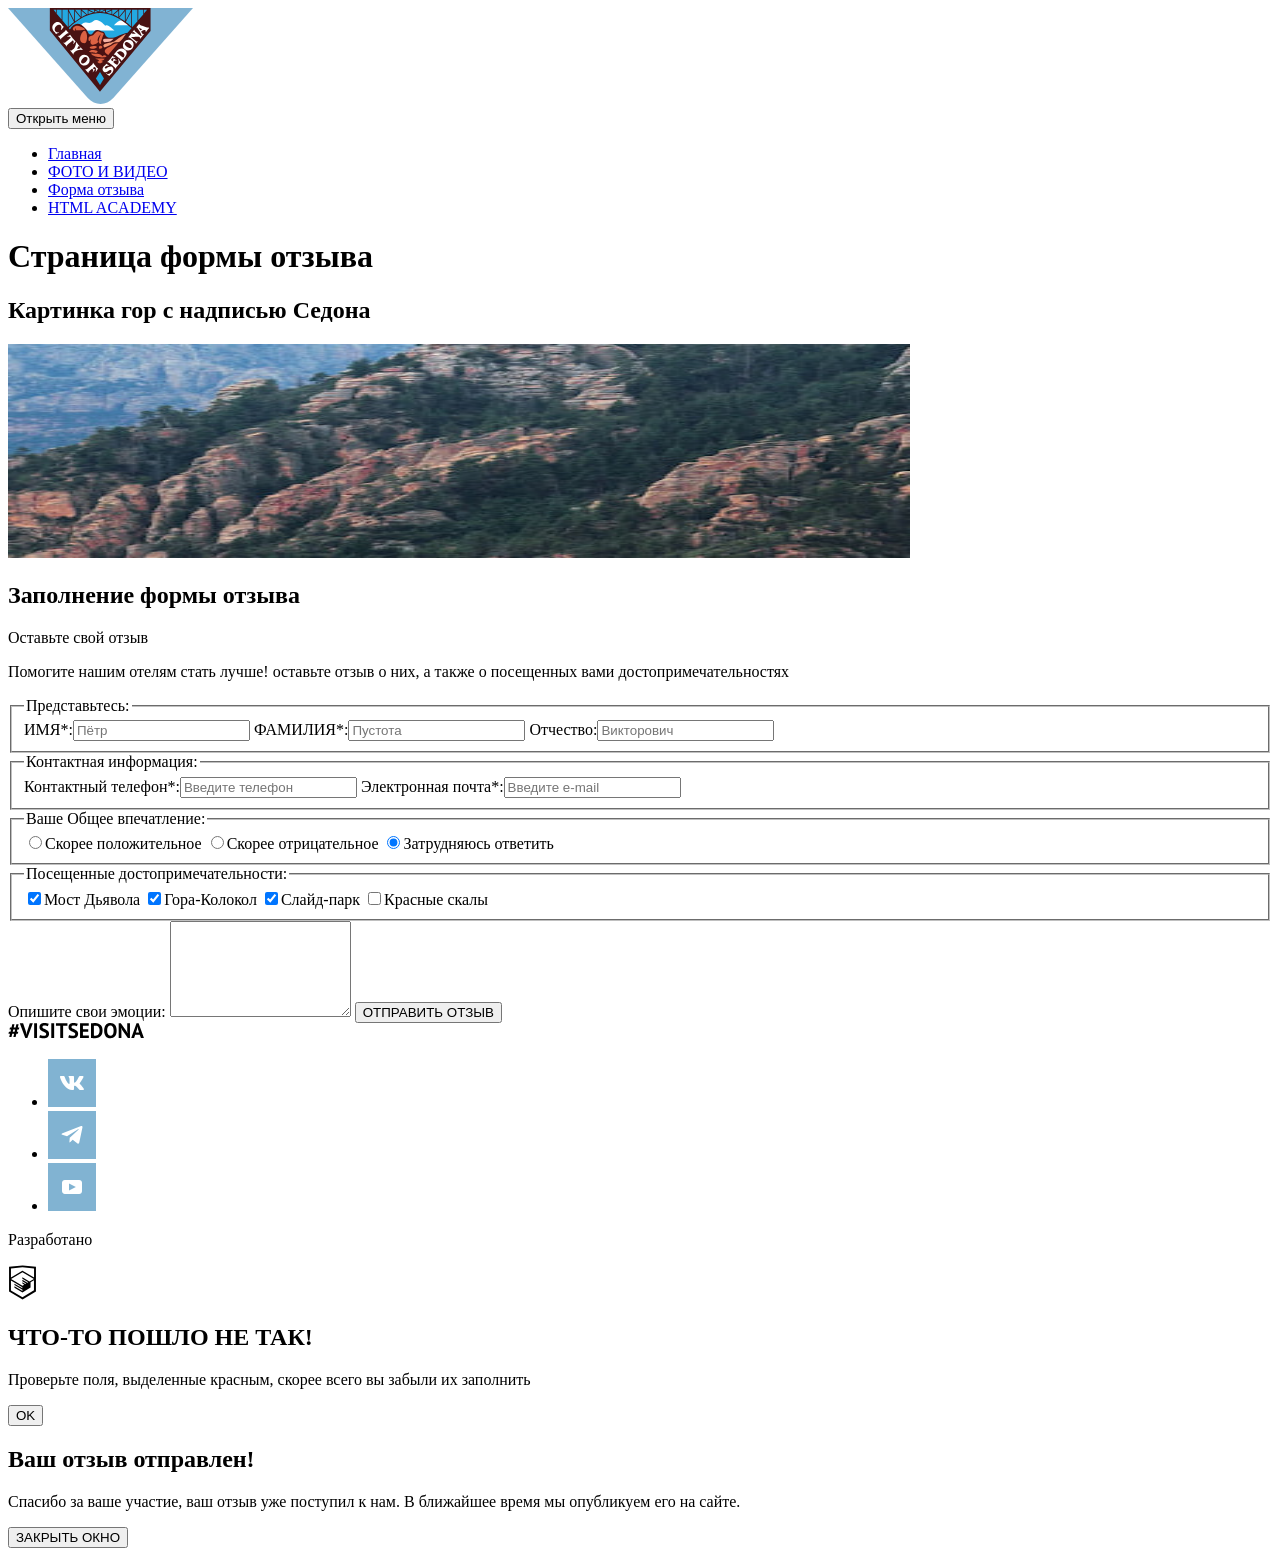
<file: 2/form.html>
<!DOCTYPE html>
<html class="page" lang="ru">
  <head>
    <meta charset="UTF-8" />
    <title>Sedona</title>
    <base href="https://htmlacademy-adaptive.github.io/2250881-sedona-28/2/">
</head>
  <body class="page__body">
    <header class="main-header">
      <a class="main-header__logo logo" href="index.html">
        <svg
          xmlns="http://www.w3.org/2000/svg"
          width="185"
          height="96"
          viewBox="0 0 185 96"
          fill="none"
        >
          <path
            d="M185 0H0L79.8097 90.1011C86.8489 97.9663 98.2503 97.9663 105.289 90.1011L185 0Z"
            fill="#81B3D3"
          />
          <path
            d="M42.8296 0.696915L92.0043 58.8395L140.882 1.09515L42.8296 0.696915Z"
            fill="#23A9E1"
          />
          <path
            d="M120.954 17.2237C115.898 17.2237 110.941 17.3233 105.884 17.3233C111.833 10.4537 114.51 11.1506 120.954 17.2237Z"
            fill="white"
          />
          <path
            d="M80.1072 22.5999C88.9309 22.5999 97.7546 22.5999 106.578 22.5999C104.595 21.4052 99.9357 15.5312 97.358 17.7215C97.1597 17.9207 89.9223 8.86077 85.1635 13.2414C80.9995 17.0246 79.1158 12.7436 74.3569 15.7304C69.1024 19.3145 77.5295 21.4052 80.1072 22.5999Z"
            fill="white"
          />
          <path
            d="M92.3017 0H41.8382V22.4008L92.0043 83.6298L92.3017 83.2315L142.567 23.0977V0H92.3017ZM54.4293 1.79207H59.8821V18.9163L54.4293 12.4449V1.79207ZM53.6361 11.5489L48.679 5.67488V1.79207H53.6361V11.5489ZM72.7706 8.86077L67.1195 1.79207H72.7706V8.86077ZM66.2272 12.644L60.6752 1.79207H66.2272V12.644ZM60.5761 3.38501L66.0289 14.0379C63.2529 16.1286 61.3692 18.0202 60.5761 18.9163V3.38501ZM67.0204 2.88722L72.5723 9.75681C71.4818 10.3542 70.3912 11.0511 69.4989 11.6484C68.6066 12.2458 67.8135 12.8431 67.0204 13.4405V2.88722ZM73.5638 2.6881L78.3226 6.86959C76.6372 7.5665 75.0509 8.36298 73.5638 9.15945V2.6881ZM79.1158 6.57091L73.7621 1.79207H79.7106V6.37179C79.4132 6.37179 79.314 6.47135 79.1158 6.57091ZM98.052 1.79207H103.009L98.052 4.18149V1.79207ZM92.3017 1.79207H96.664L92.3017 3.88281V1.79207ZM91.4094 3.78325L87.2454 1.79207H91.4094V3.78325ZM85.9566 4.28105L80.9003 1.79207H85.9566V4.28105ZM80.4046 2.38942L85.0643 4.67928C83.478 5.07752 81.8917 5.47576 80.4046 5.97355V2.38942ZM86.7497 2.38942L90.1206 3.98237C88.9309 4.08193 87.8403 4.18149 86.6506 4.38061V2.38942H86.7497ZM97.0606 2.48898V4.38061C95.97 4.18149 94.8794 4.08193 93.6897 3.98237L97.0606 2.48898ZM103.505 2.38942V6.07311C102.018 5.57532 100.431 5.07752 98.746 4.67928L103.505 2.38942ZM104.199 1.79207H110.048L104.695 6.57091C104.496 6.47135 104.397 6.47135 104.199 6.37179V1.79207ZM117.682 1.79207H123.234L117.682 12.644V1.79207ZM111.139 1.79207H116.79L111.139 8.76121V1.79207ZM110.346 2.6881V9.15945C108.859 8.36298 107.272 7.5665 105.587 6.86959L110.346 2.6881ZM116.889 2.88722V13.3409C116.195 12.8431 115.402 12.3453 114.609 11.748C113.617 11.0511 112.428 10.3542 111.238 9.65725L116.889 2.88722ZM123.234 3.38501V18.518C122.144 17.5224 120.359 15.8299 117.781 13.9383L123.234 3.38501ZM124.027 19.3145V1.79207H129.48V13.1418L124.027 19.3145C124.126 19.4141 124.027 19.4141 124.027 19.3145ZM130.273 1.79207H135.23V6.47135L130.273 12.2458V1.79207ZM47.985 1.79207V4.67928L45.5064 1.79207H47.985ZM60.6752 19.9118L60.7744 20.0114C60.7744 20.0114 64.3435 16.1286 69.8955 12.4449C75.1501 8.96033 83.0815 4.8784 92.0043 4.97796C100.828 4.97796 108.958 9.15945 114.113 12.644C119.665 16.3277 123.333 20.111 123.432 20.2105L119.566 24.6907C112.725 25.5867 107.768 30.7638 101.125 29.6687C97.7546 29.0713 97.6554 27.1797 96.664 25.1885C95.97 23.6951 94.7803 23.8942 93.194 23.2969C91.806 22.6995 90.9137 21.6044 88.0386 22.2017C85.56 22.7991 85.2626 26.6819 82.09 26.4828C80.4046 26.3832 80.3055 23.9938 77.926 21.007C71.6801 13.4405 65.8307 14.5356 61.865 21.5048L91.9051 57.2466L60.6752 19.9118ZM135.924 5.47576V1.79207H139.097L135.924 5.47576Z"
            fill="#491213"
          />
          <path
            d="M87.9394 70.5875L92.0043 64.1161L95.97 70.5875L92.0043 77.0589L87.9394 70.5875Z"
            fill="#23A9E1"
          />
          <path
            d="M64.9384 32.1576C65.4341 32.755 65.8307 33.4519 65.7315 34.2484C65.6324 34.8457 64.8392 35.8413 65.4341 36.0404C66.1281 35.1444 66.9212 34.1488 67.6152 33.2528C67.0204 33.0537 62.2615 27.4783 62.2615 26.7814C61.171 27.3788 60.1795 27.9761 59.089 28.4739C59.2873 29.1709 60.3778 28.4739 60.9727 28.4739C61.7658 28.5735 62.3607 29.0713 62.9555 29.6687C61.2701 31.0625 57.1061 34.6466 56.6104 34.7462C56.4121 34.7462 55.5198 34.1488 55.5198 34.6466C55.5198 34.9453 56.4121 35.6422 56.5113 35.8413C57.2053 36.7374 57.9984 37.6334 58.6924 38.5294C59.2873 38.2307 58.5933 37.8325 58.8907 37.3347C59.1881 36.9365 63.7487 33.0537 64.9384 32.1576Z"
            fill="white"
          />
          <path
            d="M59.6838 25.1885C60.0804 25.0889 60.2787 25.5867 60.6752 25.0889C59.8821 24.0933 59.089 23.1973 58.2958 22.2017C57.8992 21.8035 57.5027 21.3057 57.6018 22.2017C57.701 22.7991 51.5541 27.8766 51.1576 27.9761C50.6618 28.1753 50.3644 27.5779 50.067 28.0757C50.761 28.9717 51.5541 29.7682 52.2481 30.6642C52.4464 30.9629 52.7438 31.2616 52.9421 31.5603C53.2395 31.859 53.1404 30.8634 53.1404 30.9629C53.0413 30.4651 53.6361 30.0669 54.0327 29.7682C55.5198 28.4739 59.2872 25.1885 59.6838 25.1885Z"
            fill="white"
          />
          <path
            d="M50.9593 24.2925C49.1747 24.7903 47.291 24.0933 46.7953 22.3013C46.2996 20.5092 47.3901 18.518 48.8773 17.5224C50.2653 16.5268 52.4464 16.5268 53.2396 18.3189C53.537 19.1154 53.4378 20.0114 53.1404 20.8079C52.9421 21.3057 52.5456 21.8035 53.2396 22.1022C54.1318 21.007 54.925 19.9118 55.8173 18.8167C54.7267 18.2193 54.3301 17.1242 53.537 16.2282C52.6447 15.133 51.455 14.1374 50.067 13.9383C47.1919 13.5401 44.515 16.5268 44.3167 19.1154C44.2176 20.6088 44.7133 21.903 45.5064 23.0977C46.2996 24.0933 47.3901 24.6907 47.8859 25.8854C48.1833 25.985 50.5627 24.8898 51.1576 24.5911C51.0584 24.4916 51.0584 24.392 50.9593 24.2925C50.9593 24.2925 50.2653 24.4916 50.9593 24.2925Z"
            fill="white"
          />
          <path
            d="M89.9223 60.532C88.7326 59.7355 85.9566 55.8527 85.3617 55.2554C85.2626 55.1558 85.1635 54.9567 85.0643 54.8571C85.0643 54.8571 84.7669 55.0563 84.866 55.0563C84.6677 55.1558 84.9652 55.6536 84.7669 55.9523C83.9737 57.147 79.0166 60.9303 78.8183 61.1294C78.2235 61.5276 77.6286 60.9303 77.3312 61.4281C78.0252 62.3241 80.1072 64.9126 80.3055 65.0122C80.8012 65.1117 80.4046 64.2157 80.5037 64.0166C80.6029 63.6184 83.0815 61.6272 83.9737 60.8307C84.2712 60.532 84.6677 61.2289 84.866 61.5276C85.1634 62.0254 85.3617 62.5232 85.1635 63.1206C85.0643 63.5188 84.4695 64.0166 84.866 64.3153C85.4609 63.6184 87.2454 61.5276 87.4437 61.3285C87.7412 61.0298 86.8489 61.3285 86.948 61.2289C86.5514 61.4281 86.254 61.4281 85.8574 61.2289C85.7583 61.1294 84.7669 60.1338 84.866 60.0342C85.2626 59.636 85.8574 59.0386 86.3532 58.9391C87.2454 58.74 87.9394 60.4325 88.0386 61.0298C88.1377 61.6272 88.1377 62.2245 87.9394 62.8219C87.8403 63.2201 87.4437 63.5188 87.9394 63.7179C88.6334 62.7223 89.3274 61.8263 90.0214 60.8307C90.2197 60.6316 90.0214 60.532 89.9223 60.532C90.1206 60.532 89.8231 60.4325 89.9223 60.532Z"
            fill="white"
          />
          <path
            d="M79.8098 56.3505C81.9909 54.4589 82.2883 51.273 80.6029 49.0827C78.7192 46.5937 75.2492 45.9964 72.8698 47.9876C70.6886 49.8792 70.3912 52.9655 72.0766 55.2554C74.0595 57.9435 77.2321 58.2422 79.8098 56.3505C80.9995 55.4545 79.7106 56.4501 79.8098 56.3505ZM79.314 51.6712C78.7192 53.1646 77.1329 54.7576 75.6458 55.3549C73.8612 56.0519 72.5724 54.5585 73.2664 52.7664C73.9603 51.273 75.4475 49.6801 76.9346 49.0827C78.8183 48.3858 80.008 49.9787 79.314 51.6712C79.4132 51.4721 78.9175 52.5673 79.314 51.6712Z"
            fill="white"
          />
          <path
            d="M73.4646 41.8149C73.9603 41.9144 74.3569 42.3127 74.7535 41.8149C74.0595 40.9188 73.2663 40.0228 72.5723 39.2263C71.9775 39.525 72.5724 39.7241 72.3741 40.2219C72.1758 40.6202 69.7964 41.0184 69.2015 41.118C69.3998 40.5206 70.0938 38.5294 70.3912 38.3303C70.8869 37.9321 71.2835 38.7285 71.6801 38.2307C70.7878 37.1356 69.8955 36.0404 69.0032 34.9453C68.7058 34.5471 68.4084 33.9497 68.0118 34.2484C68.0118 34.2484 68.0118 35.7418 67.9127 35.9409C67.8135 36.14 67.0204 39.525 66.0289 40.421C65.5332 40.8193 63.8478 42.3127 63.3521 42.5118C62.8564 42.7109 62.559 41.9144 62.1624 42.5118C62.9555 43.5074 63.8478 44.503 64.6409 45.4986C64.7401 45.5981 65.2358 46.3946 65.4341 46.3946C65.9298 46.4942 65.5332 45.4986 65.5332 45.2995C65.7315 44.9012 68.0118 42.6114 69.0032 42.4122C70.1929 42.2131 71.9775 41.7153 73.4646 41.8149C73.7621 41.9144 73.0681 41.8149 73.4646 41.8149Z"
            fill="white"
          />
          <path
            d="M67.2187 22.7991C63.253 22.5999 64.8392 18.8167 67.6152 18.0202C70.1929 17.2237 75.6458 19.7127 77.3312 21.4052C74.5552 22.3013 70.9861 22.1021 68.0118 22.3013C67.8135 19.1154 67.0204 20.2105 67.2187 22.7991Z"
            fill="#DC6243"
          />
          <path
            d="M76.6372 35.244C68.1109 35.1444 73.8612 22.0026 76.7363 22.7991C80.1072 23.8942 79.7106 35.3435 76.6372 35.244Z"
            fill="#DC6243"
          />
          <path
            d="M82.6849 30.9629C81.8918 33.4519 80.3055 33.9497 80.5038 30.8634C80.702 27.3788 82.9823 28.1753 85.3617 26.881C87.3446 25.7858 88.4352 21.7039 91.9052 24.0933C93.4914 25.1885 95.276 24.2925 95.7717 25.8854C95.7717 25.7858 91.3103 36.14 93.7889 36.14C88.8317 36.14 91.0129 30.266 92.8966 26.2836C91.112 27.1797 88.1377 32.9541 90.5172 33.8501C89.2283 35.5426 85.3617 37.733 83.3789 36.14C81.8917 35.0449 82.6849 32.9541 82.6849 30.9629Z"
            fill="#DC6243"
          />
          <path
            d="M86.7497 40.5206C83.2797 41.5162 78.7192 39.3259 84.2712 38.2307C87.7412 37.5338 91.4094 38.9277 86.7497 40.5206C86.8489 40.5206 86.6506 40.5206 86.7497 40.5206Z"
            fill="#DC6243"
          />
          <path
            d="M91.112 40.421C90.418 38.7285 91.7068 36.8369 93.7888 38.2307C95.5734 39.4255 92.8966 41.3171 91.112 40.421Z"
            fill="#DC6243"
          />
          <path
            d="M88.1377 45.0008C85.7583 44.3039 77.7278 44.4034 82.9823 42.2131C84.6677 41.6158 93.0949 42.4122 88.1377 45.0008Z"
            fill="#DC6243"
          />
          <path
            d="M98.5477 48.2862C97.1597 47.0915 95.6725 46.992 94.3837 48.2862C92.5991 45.0008 86.1549 46.0959 83.0815 45.5981C84.6677 49.6801 97.7545 50.4765 98.5477 48.2862Z"
            fill="#DC6243"
          />
          <path
            d="M96.664 50.7752C93.4914 50.6757 90.0214 50.1779 87.1463 50.8748C89.03 51.3726 93.4914 52.6668 89.3274 53.762C90.8146 55.9523 93.2931 55.7532 94.8794 53.8615C94.1854 53.5629 93.888 53.1646 93.2931 52.7664C94.8794 52.4677 96.4657 51.5717 96.664 50.7752Z"
            fill="#DC6243"
          />
          <path
            d="M100.233 46.8924C94.9786 43.8061 96.2674 41.5162 100.63 39.3259C102.91 38.2307 107.867 34.1488 109.949 35.4431C106.677 39.3259 103.406 43.1092 100.233 46.8924Z"
            fill="#DC6243"
          />
          <path
            d="M96.4657 39.6246C92.0043 35.0449 103.108 35.4431 104.893 33.8501C106.182 34.2484 115.6 25.5867 117.88 26.1841C116.195 28.0757 112.725 34.2484 110.147 34.2484C108.165 34.2484 106.182 33.9497 104.695 35.3435C102.513 37.4343 98.8451 38.4299 96.4657 39.6246Z"
            fill="#F49774"
          />
          <path
            d="M97.9529 34.0493C95.4743 35.3435 93.194 30.1664 97.4571 30.6642C100.233 30.9629 103.108 30.4651 105.686 30.8634C103.703 33.1532 101.026 34.4475 97.9529 34.0493Z"
            fill="#F4B1A4"
          />
          <path
            d="M110.445 52.2686C110.643 52.866 110.742 53.5629 110.643 54.2598C110.544 55.1558 109.652 57.147 108.462 56.5496C107.272 55.9523 106.281 54.8571 105.289 53.9611C106.083 53.0651 106.777 52.2686 108.165 52.6668C108.561 52.7664 108.859 52.6668 108.462 52.3682C108.065 52.169 105.389 50.377 105.19 50.5761C104.893 50.8748 105.686 51.4721 105.389 52.0695C105.19 52.4677 104.794 52.866 104.496 53.2642C103.802 52.6668 102.613 51.9699 103.406 50.9743C103.901 50.2774 104.695 49.7796 105.488 49.6801C106.083 49.5805 107.272 50.0783 107.471 49.4809C106.38 48.9831 105.289 48.4853 104.199 47.888C104.397 48.6845 100.927 52.3682 100.134 53.3638C100.035 53.4633 99.44 53.9611 99.44 54.1602C99.44 54.5585 100.035 54.2598 100.134 54.2598C100.63 54.0607 106.876 59.3373 107.074 59.7355C107.173 60.0342 106.876 60.3329 107.074 60.4325C107.074 60.4325 107.272 60.6316 107.371 60.6316C107.768 60.1338 111.833 54.658 112.725 54.4589C111.932 53.2642 111.139 52.0695 110.346 50.7752C109.751 51.0739 110.346 51.7708 110.445 52.2686Z"
            fill="white"
          />
          <path
            d="M104.298 58.9391C102.216 57.6448 98.746 60.2333 98.2503 60.4325C97.2588 60.9303 96.4657 59.9347 96.9614 58.9391C97.4571 58.1426 98.3494 57.7444 99.2417 57.6448C99.5391 57.6448 100.531 57.8439 100.729 57.6448C100.828 57.4457 100.927 57.4457 100.729 57.3461C99.8366 56.7488 99.0434 56.1514 98.1511 55.6536C97.9528 56.7488 96.7631 57.3461 96.0691 58.043C95.276 58.9391 94.582 59.9347 94.582 61.2289C94.582 62.3241 95.276 63.3197 96.2674 63.917C97.358 64.5144 98.5477 64.0166 99.5391 63.4192C100.134 63.021 100.828 62.5232 101.423 62.2245C102.414 61.7267 103.703 62.125 103.406 63.5188C103.108 64.6139 102.018 65.6095 101.026 65.8087C100.431 66.0078 99.7374 65.9082 99.1426 65.7091C98.746 65.6095 98.1511 65.0122 97.9528 65.6095C99.1426 66.406 100.233 67.302 101.423 68.0985C101.522 67.302 101.919 67.0034 102.513 66.5056C103.207 65.9082 103.901 65.2113 104.496 64.4148C105.686 62.7223 106.083 60.3329 104.298 58.9391Z"
            fill="white"
          />
          <path
            d="M104.298 58.9391C103.703 58.4413 105.289 59.5364 104.298 58.9391V58.9391Z"
            fill="white"
          />
          <path
            d="M140.683 19.5136C139.989 20.2105 132.355 17.2237 131.76 16.726C131.463 16.6264 131.463 15.4317 131.066 15.9295C130.67 16.4273 130.273 16.9251 129.877 17.4229C129.48 17.9207 129.084 18.4185 128.588 18.9163C128.29 19.2149 128.092 19.4141 128.588 19.6132C129.381 19.2149 133.942 26.881 133.545 28.0757C132.851 28.4739 126.704 22.9982 126.506 22.6995C126.407 22.5999 126.803 21.7039 126.308 21.8035C126.109 21.8035 125.614 22.6995 125.415 22.8986C125.118 23.2969 124.82 23.5955 124.523 23.9938C124.82 24.4916 125.019 23.9938 125.514 23.9938C125.911 24.0933 127.299 25.288 127.696 25.6863C127.002 25.6863 125.019 25.7858 124.82 25.7858C123.928 25.8854 124.424 25.0889 123.829 24.8898C123.036 25.7858 122.342 26.6819 121.549 27.6775C121.152 28.1753 120.656 28.7726 120.26 29.2704C120.161 29.37 120.26 29.2704 120.26 29.37C120.557 29.6687 120.359 29.5691 120.855 29.37C121.35 29.1709 127.398 34.2484 127.596 34.5471C127.993 34.9453 127.398 35.5426 127.993 35.7418C128.588 35.0449 129.183 34.2484 129.778 33.5515C129.877 33.4519 129.877 33.4519 129.778 33.3523C129.381 32.9541 129.282 33.5515 128.786 33.5515C128.29 33.4519 124.424 30.1664 122.937 28.9717C124.721 28.8722 130.174 28.6731 131.066 28.6731C131.364 28.6731 132.157 29.5691 132.157 29.8678C132.058 30.266 131.661 30.4651 132.256 30.6642C132.752 30.0669 133.248 29.5691 133.743 28.9717L133.942 28.6731C134.041 28.5735 134.041 28.5735 134.14 28.3744L134.338 28.1753C134.735 27.6775 136.123 26.1841 135.924 26.0845C135.429 25.6863 135.23 26.5823 134.636 25.985C134.338 25.7858 133.446 24.1929 133.248 23.7947C132.95 23.3964 133.842 22.8986 134.239 22.6995C135.032 22.2017 137.412 21.5048 137.709 22.9982C137.709 23.2969 137.412 23.496 137.61 23.6951C137.61 23.6951 137.808 23.8942 137.907 23.8942C138.106 23.6951 140.287 21.1066 141.179 19.9118C140.882 19.7127 140.782 19.6132 140.683 19.5136ZM133.347 21.7039C133.446 21.7039 133.545 21.6044 133.347 21.7039C133.049 21.903 132.653 22.2017 132.355 22.5004C131.86 21.6044 131.364 20.7083 130.769 19.8123C131.959 20.3101 133.148 20.8079 134.239 21.3057C134.041 21.4052 133.743 21.5048 133.347 21.7039Z"
            fill="white"
          />
          <path
            d="M123.73 32.8545C121.35 30.8634 118.178 31.4607 116.195 33.651C114.311 35.9409 114.51 39.3259 116.79 41.2175C119.07 43.1092 122.441 42.6114 124.325 40.4211C126.208 38.1312 126.109 34.7462 123.73 32.8545ZM123.432 39.4255C123.432 39.4255 123.432 39.525 123.432 39.4255C122.144 40.7197 120.062 39.525 118.971 38.7285C117.88 37.9321 115.898 36.14 117.087 34.6466C118.178 33.3523 120.161 34.4475 121.251 35.1444C122.441 35.9409 124.622 37.733 123.532 39.3259C123.631 39.2263 123.631 39.2263 123.432 39.4255Z"
            fill="white"
          />
          <path
            d="M123.73 32.8546C123.432 32.6554 124.92 33.8501 123.73 32.8546V32.8546Z"
            fill="white"
          />
          <path
            d="M123.432 39.5255C123.432 39.4255 123.432 39.4255 123.432 39.5255C123.532 39.4255 123.532 39.4255 123.532 39.4255C123.432 39.4255 123.432 39.5255 123.432 39.5255Z"
            fill="white"
          />
          <path
            d="M117.186 41.9144C117.286 42.014 117.484 42.2131 117.186 41.9144C114.311 39.7241 110.941 40.3215 108.759 43.0096C107.768 44.2043 106.777 45.399 105.785 46.5937C106.182 47.0915 106.578 46.4942 107.074 46.7928C107.471 47.0915 113.221 51.8704 113.32 52.169C113.518 52.6668 113.023 52.6668 113.419 53.0651C113.617 53.1646 117.88 47.888 118.277 46.8924C119.169 45.1003 118.574 43.2087 117.186 41.9144ZM115.898 48.6845C115.699 48.9832 115.898 48.784 115.204 49.3814C114.906 49.6801 108.859 44.7021 109.057 44.503C109.85 43.607 111.635 42.91 112.626 43.2087C114.807 43.7065 117.781 46.3946 115.898 48.6845Z"
            fill="white"
          />
        </svg>
      </a>
      <nav class="main-nav">
        <button class="main-nav__toggle" type="button">
          <span class="visually-hidden">Открыть меню</span>
        </button>
        <div class="main-nav__container">
          <ul class="main-nav__list">
            <li class="main-nav__item">
              <a href="index.html">Главная</a>
            </li>
            <li class="main-nav__ltem">
              <a href="catalog.html">ФОТО И ВИДЕО</a>
            </li>
            <li class="main-nav__item main-nav__item--current">
              <a href="form.html">Форма отзыва</a>
            </li>
            <li class="main-nav__item"><a href="#">HTML ACADEMY</a></li>
          </ul>
        </div>
      </nav>
    </header>
    <main class="main-form__container">
      <h1 class="visually-hidden">Страница формы отзыва</h1>
      <section class="form-background">
        <h2 class="visually-hidden">Картинка гор с надписью Седона</h2>
        <img
          class="form-background__image"
          src="/source/img/background-form.jpg.jpg"
          width="902"
          height="214"
          alt="Фотография каньона."
        />
        <svg
          xmlns="http://www.w3.org/2000/svg"
          width="229"
          height="39"
          viewBox="0 0 229 39"
          fill="none"
        >
          <path
            d="M27.3156 26.6366C27.3156 26.8879 27.2655 27.0889 27.2655 27.29C27.0149 29.3003 26.3633 31.2603 25.3108 33.0696C24.2583 34.8789 22.8048 36.2861 21.0506 37.2912C20.399 37.5928 19.6973 37.8441 18.9956 38.0954C18.2939 38.2964 17.5923 38.4974 16.8906 38.6482C16.2891 38.7487 15.7378 38.8492 15.1364 38.8995C14.5349 38.9497 13.9836 39 13.4323 39C13.332 39 13.2318 39 13.1315 39C13.0313 39 12.9311 39 12.8308 39C10.5253 38.8995 8.21974 38.3969 5.96432 37.442C3.75903 36.4369 1.75421 35.1804 0 33.5722L4.6612 26.0838C4.71132 26.134 4.71132 26.134 4.76144 26.1843C4.76144 26.1843 4.81156 26.2345 4.86168 26.2848C5.9142 27.4407 7.11709 28.5464 8.42022 29.5013C9.72335 30.4562 11.2771 31.009 12.9812 31.1095C13.0313 31.1095 13.0814 31.1095 13.1315 31.1598C13.1817 31.1598 13.2318 31.2101 13.2819 31.2101C13.332 31.2101 13.3821 31.2101 13.4323 31.2603C13.4824 31.2603 13.5325 31.3106 13.5826 31.3106C13.733 31.3106 13.8833 31.3106 14.0838 31.2603C14.2342 31.2603 14.4347 31.2101 14.585 31.1598C15.1865 31.0593 15.7879 30.808 16.3392 30.4562C16.8906 30.1044 17.3417 29.7023 17.6424 29.1495C17.6925 29.049 17.7426 28.9987 17.7426 28.8982C17.7927 28.7977 17.8429 28.7474 17.8429 28.6469C17.9431 28.3956 17.9932 28.1443 17.9932 27.893C18.0433 27.6418 18.0433 27.4407 18.0433 27.2397C18.0433 26.1843 17.5923 25.2796 16.6901 24.576C15.7879 23.8724 14.7855 23.3196 13.733 22.9175C13.2819 22.7668 12.8809 22.616 12.5301 22.5155C12.1291 22.415 11.7783 22.3144 11.4274 22.2642C11.3773 22.2642 11.3272 22.2642 11.3272 22.2139C11.2771 22.2139 11.227 22.1637 11.227 22.1637C9.32239 21.7113 7.51806 20.9575 5.86408 19.9021C4.21011 18.8466 3.05734 17.3892 2.40578 15.4291C2.30554 15.0271 2.2053 14.625 2.10506 14.2229C2.00482 13.7706 1.95469 13.3686 1.90457 12.866C1.85445 12.7152 1.85445 12.5644 1.85445 12.4137C1.85445 12.2629 1.85445 12.1121 1.85445 11.9613C1.85445 11.6598 1.85445 11.3582 1.90457 11.0064C1.90457 10.7049 1.95469 10.4034 2.05494 10.0515C2.15518 9.29768 2.35566 8.49356 2.65638 7.73969C2.90698 6.98583 3.25782 6.28222 3.70891 5.62887C4.96192 3.5683 6.56577 2.11082 8.52046 1.20619C10.3749 0.45232 12.4299 0 14.5349 0C15.0361 0 15.5373 0.0502577 16.0886 0.100515C16.5898 0.150773 17.1412 0.251289 17.6925 0.301546C19.0959 0.552835 20.4992 0.904639 21.8525 1.45747C23.2057 2.01031 24.5089 2.66366 25.6616 3.36727L22.4539 10.5541C21.4014 9.80026 20.2988 9.09665 19.146 8.49356C17.9932 7.89046 16.7402 7.63918 15.387 7.63918C15.2867 7.63918 15.2366 7.63918 15.1364 7.63918C15.0361 7.63918 14.986 7.63918 14.8858 7.63918C13.9836 7.73969 13.1817 8.14175 12.3797 8.84536C11.6279 9.54897 11.227 10.2526 11.227 11.0567C11.227 11.1572 11.227 11.308 11.2771 11.4085C11.2771 11.509 11.3272 11.6598 11.4274 11.7603C11.5277 12.0116 11.6279 12.2629 11.8284 12.5142C12.0289 12.7655 12.2294 12.9665 12.48 13.1675C12.9311 13.5193 13.5325 13.8209 14.3344 14.1224C15.1364 14.424 15.9884 14.6753 16.8906 14.9768C17.6424 15.1778 18.3441 15.3789 19.0457 15.5296C19.7474 15.6804 20.3489 15.8814 20.8 16.0322C22.9551 16.7861 24.6091 18.0928 25.7118 19.9021C26.8144 21.7113 27.3657 23.6211 27.4158 25.6314C27.4158 25.732 27.4158 25.7822 27.4158 25.7822C27.4158 25.8325 27.4158 25.8827 27.4158 25.8827C27.3657 26.134 27.3657 26.3853 27.3156 26.6366ZM57.3878 29.7526V38.0954H34.6332V0.904639H57.3878V9.04639H44.6071V15.5296H56.636V23.4704H44.6071V29.7526H57.3878ZM95.78 28.2951C94.5772 30.8582 92.8731 32.9691 90.6176 34.5773C88.8133 35.8338 86.8085 36.6881 84.7034 37.1405C82.5483 37.5928 80.3931 37.8943 78.2379 37.9948C77.6365 38.0451 76.9849 38.0451 76.3835 38.0451C75.782 38.0451 75.1806 38.0451 74.6292 38.0451H64.4548V0.854382H75.2808C75.8823 0.854382 76.4336 0.854382 77.035 0.854382C77.6365 0.854382 78.2379 0.854381 78.7892 0.904639C80.8943 1.00515 82.9492 1.3067 85.0042 1.75902C87.0591 2.21134 88.9136 3.06572 90.6176 4.32217C92.7728 5.8299 94.4769 7.84021 95.6798 10.3531C96.8827 12.866 97.5844 15.4291 97.7347 18.0425C97.7849 18.2938 97.7849 18.4948 97.7849 18.7461C97.7849 18.9974 97.7849 19.1985 97.7849 19.4497C97.7849 19.5503 97.7849 19.701 97.7849 19.8518C97.7849 20.0026 97.7849 20.1031 97.7849 20.2539C97.6345 23.0683 96.9829 25.732 95.78 28.2951ZM87.5603 19.0979C87.5603 18.9472 87.5603 18.7964 87.5102 18.6456C87.4099 17.1881 87.0591 15.7307 86.4576 14.3737C85.8562 13.0168 85.0042 11.9111 83.9015 11.0567C83.0996 10.4034 82.1974 9.95103 81.195 9.69974C80.1926 9.44845 79.1902 9.34794 78.1377 9.29768C77.9372 9.29768 77.7367 9.29768 77.5362 9.29768C77.3357 9.29768 77.1353 9.29768 76.9348 9.29768H74.3786V29.8028C74.4789 29.8028 74.6292 29.8028 74.7796 29.8531C74.93 29.8531 75.0302 29.9034 75.1806 29.9034C75.3309 29.9034 75.4813 29.9034 75.5815 29.9536C75.6818 29.9536 75.8321 30.0039 75.9324 30.0039C76.3333 30.0039 76.7343 30.0039 77.1353 29.9536C77.5863 29.9536 77.9873 29.9034 78.3382 29.8531C79.3406 29.7526 80.343 29.6018 81.2952 29.3505C82.2475 29.0992 83.1497 28.6469 83.9015 28.1443C85.1545 27.2397 86.0567 26.0335 86.6581 24.4755C87.2596 22.9175 87.5603 21.3093 87.5603 19.6508C87.5603 19.3995 87.5603 19.2487 87.5603 19.0979ZM142.492 21.058C142.492 21.4601 142.442 21.8621 142.342 22.2642C142.242 23.0683 142.141 23.8724 141.891 24.6765C141.69 25.4807 141.39 26.2848 141.089 27.0387C139.435 30.808 136.929 33.7229 133.471 35.8338C130.012 37.8943 126.404 38.9497 122.594 38.9497C122.344 38.9497 122.043 38.9497 121.793 38.8995C121.542 38.8995 121.291 38.8492 120.991 38.8492C119.687 38.7487 118.384 38.4974 117.081 38.1456C115.778 37.7938 114.525 37.2912 113.322 36.6881C110.064 34.9794 107.508 32.5168 105.654 29.3505C103.799 26.1843 102.847 22.8673 102.847 19.4497C102.847 18.9472 102.847 18.4446 102.897 17.942C102.947 17.4394 102.997 16.8866 103.148 16.384C103.348 15.3789 103.599 14.3737 103.95 13.3183C104.301 12.3131 104.701 11.308 105.253 10.3531C107.057 7.03608 109.513 4.5232 112.721 2.76418C115.878 1.00515 119.236 0.150773 122.695 0.150773C123.146 0.150773 123.647 0.150773 124.098 0.201031C124.599 0.251289 125.05 0.301546 125.501 0.301546C126.955 0.502577 128.358 0.854382 129.762 1.35696C131.165 1.85954 132.518 2.51289 133.821 3.31701C136.578 5.12629 138.733 7.4884 140.237 10.4536C141.74 13.4188 142.492 16.5348 142.492 19.7513C142.492 20.2539 142.492 20.6559 142.492 21.058ZM132.368 18.9472C132.368 18.6959 132.318 18.4948 132.318 18.2436C132.117 16.5851 131.616 14.9768 130.814 13.4188C130.012 11.8608 128.859 10.6546 127.456 9.80026C127.055 9.59923 126.704 9.44845 126.303 9.29768C125.902 9.14691 125.552 8.99613 125.151 8.89562C124.75 8.7951 124.399 8.74485 123.998 8.69459C123.597 8.64433 123.246 8.59407 122.845 8.59407C120.89 8.59407 119.036 9.19717 117.382 10.4536C115.728 11.7101 114.525 13.3686 113.873 15.4291C113.823 15.5296 113.823 15.5799 113.773 15.6804C113.773 15.7809 113.723 15.8312 113.723 15.9317C113.623 16.2835 113.523 16.6353 113.422 16.9871C113.322 17.3389 113.272 17.741 113.172 18.143C113.122 18.3943 113.122 18.6959 113.072 18.9472C113.072 19.1985 113.021 19.4497 113.021 19.7513C113.021 19.9021 113.021 20.0528 113.021 20.2036C113.021 20.3544 113.021 20.5052 113.072 20.6559C113.172 22.7165 113.823 24.6765 114.976 26.5361C116.129 28.3956 117.683 29.6018 119.738 30.2049C119.988 30.3054 120.189 30.3557 120.439 30.4059C120.69 30.4562 120.94 30.5064 121.191 30.5567C121.442 30.607 121.642 30.607 121.893 30.6572C122.143 30.6572 122.344 30.7075 122.594 30.7075C124.649 30.7075 126.504 30.1044 128.158 28.8479C129.812 27.6418 131.015 25.9832 131.716 23.9227C131.817 23.5206 131.917 23.1186 132.017 22.7165C132.117 22.2642 132.167 21.8621 132.218 21.4098C132.268 21.1585 132.268 20.857 132.318 20.6057C132.318 20.3544 132.368 20.1031 132.368 19.8518C132.368 19.4497 132.368 19.1985 132.368 18.9472ZM176.223 38.0954L162.139 18.8969C161.738 18.4446 161.388 17.8918 161.037 17.2384C160.686 16.5851 160.335 15.9317 160.034 15.2281C159.784 14.7255 159.583 14.2229 159.383 13.7204C159.182 13.2178 158.982 12.7655 158.781 12.3634C158.982 13.5696 159.132 14.7758 159.232 16.0322C159.333 17.2887 159.383 18.5451 159.383 19.7513V38.0954H149.609V0.904639H159.383L173.366 20.0026C173.717 20.5554 174.068 21.1082 174.369 21.7113C174.72 22.3144 175.02 22.9175 175.321 23.5709C175.572 24.0735 175.772 24.576 176.023 25.0786C176.273 25.5812 176.474 26.0838 176.724 26.5361C176.674 26.0838 176.624 25.6817 176.574 25.3299C176.524 24.9278 176.474 24.5258 176.424 24.1237C176.323 23.3698 176.273 22.5657 176.273 21.7113C176.223 20.9072 176.223 20.0528 176.223 19.1985V0.954897H185.947V38.1456H176.223V38.0954ZM218.876 38.0954L217.021 31.4111H202.687L200.782 38.1456H190.758L203.489 0.954897H216.119L229 38.1456H218.876V38.0954ZM211.107 11.9111C210.907 11.308 210.706 10.7049 210.556 10.0515C210.405 9.3982 210.255 8.7951 210.105 8.14175C210.004 7.89047 209.954 7.68943 209.954 7.4884C209.904 7.28737 209.854 7.08634 209.854 6.88531C209.804 7.08634 209.754 7.28737 209.704 7.4884C209.654 7.68943 209.603 7.94072 209.553 8.14175C209.503 8.24227 209.503 8.29253 209.503 8.34278C209.503 8.39304 209.503 8.49356 209.453 8.54381C209.353 9.14691 209.202 9.69974 209.052 10.2526C208.902 10.8054 208.751 11.3582 208.601 11.9111L204.842 24.2242H214.916L211.107 11.9111Z"
            fill="white"
          />
        </svg>
      </section>
      <section class="form-feedback">
        <h2 class="visually-hidden">Заполнение формы отзыва</h2>
        <form class="form-container" action="#" method="post">
          <div class="form__wrapper">
            <p class="form__tittle">Оставьте свой отзыв</p>
            <p class="form__text">
              Помогите нашим отелям стать лучше! оставьте отзыв о них, а также о
              посещенных вами достопримечательностях
            </p>
          </div>
          <div class="form-feedback__information">
            <fieldset class="field-group form-group__name">
              <legend class="form-group__tittle">Представьтесь:</legend>
              <label
                >ИМЯ*:<input
                  class="form__input-name"
                  type="text"
                  name="name"
                  placeholder="Пётр"
              /></label>
              <label
                >ФАМИЛИЯ*:<input
                  class="form__input-surname"
                  type="text"
                  name="surname"
                  placeholder="Пустота"
              /></label>
              <label
                >Отчество:<input
                  class="form__input-patronymic"
                  type="text"
                  name="patronymic"
                  placeholder="Викторович"
              /></label>
            </fieldset>
            <fieldset class="field-group form-group__information">
              <legend class="form-group__tittle">Контактная информация:</legend>
              <label
                >Контактный телефон*:<input
                  class="form__input-phone"
                  type="text"
                  placeholder="Введите телефон"
              /></label>
              <label
                >Электронная почта*:<input
                  class="form__input-email"
                  type="email"
                  name="email"
                  placeholder="Введите e-mail"
              /></label>
            </fieldset>
            <fieldset class="field-group form__group-feeling">
              <legend class="form__group-tittle">
                Ваше Общее впечатление:
              </legend>
              <label>
                <input
                  class="form__radio"
                  type="radio"
                  name="radio"
                  value="positive"
                  checked
                />Скорее положительное
              </label>
              <label>
                <input
                  class="form__radio"
                  type="radio"
                  name="radio"
                  value="negative"
                  checked
                />Скорее отрицательное
              </label>
              <label>
                <input
                  class="form__radio"
                  type="radio"
                  name="radio"
                  value="no-answer"
                  checked
                />Затрудняюсь ответить
              </label>
            </fieldset>
            <fieldset class="field-group form__group-attraction">
              <legend class="form__group-tittle">
                Посещенные достопримечательности:
              </legend>
              <label>
                <input
                  class="form__checkbox"
                  type="checkbox"
                  name="checkbox"
                  value="bridge-devil"
                  checked
                />Мост Дьявола
              </label>
              <label>
                <input
                  class="form__checkbox"
                  type="checkbox"
                  name="checkbox"
                  value="mount-bell"
                  checked
                />Гора-Колокол
              </label>
              <label>
                <input
                  class="form__checkbox"
                  type="checkbox"
                  name="checkbox"
                  value="slide-park"
                  checked
                />Слайд-парк
              </label>
              <label>
                <input
                  class="form__checkbox"
                  type="checkbox"
                  name="checkbox"
                  value="red-rock"
                />Красные скалы
              </label>
            </fieldset>
            <label>
              Опишите свои эмоции:
              <textarea
                class="form__textarea"
                name="text"
                rows="6"
                cols="20"
                placeholder="Опишите подробно все свои восторги"
              >
              </textarea>
            </label>
            <button type="submit">ОТПРАВИТЬ ОТЗЫВ</button>
          </div>
        </form>
      </section>
      <footer class="main-footer">
        <div class="main-footer__wrapper">
          <div class="visitsedona">
            <svg
              xmlns="http://www.w3.org/2000/svg"
              width="136"
              height="16"
              viewBox="0 0 136 16"
              fill="none"
            >
              <path
                d="M6.12662 10.695H4.25762L3.50162 13.929H1.25462L2.01062 10.695H0.456617L0.918617 8.658H2.49362L3.01862 6.432H1.50662L1.96862 4.395H3.50162L4.23662 1.371H6.46262L5.74862 4.395H7.61762L8.35262 1.371H10.5786L9.86462 4.395H11.3766L10.8516 6.432H9.38162L8.85662 8.658H10.3056L9.80162 10.695H8.37362L7.61762 13.929H5.37062L6.12662 10.695ZM4.74062 8.658H6.60962L7.13462 6.432H5.26562L4.74062 8.658ZM18.0627 8.931L18.4407 11.43H18.5457L18.9657 8.91L21.7797 0.299999H24.8037L19.3437 15.105H17.2857L11.7837 0.299999H15.1227L18.0627 8.931ZM26.1595 0.299999H29.0365V15H26.1595V0.299999ZM38.1958 11.052C38.1958 10.604 38.0278 10.24 37.6918 9.96C37.3698 9.68 36.9568 9.428 36.4528 9.204C35.9628 8.966 35.4238 8.728 34.8358 8.49C34.2618 8.238 33.7228 7.937 33.2188 7.587C32.7288 7.223 32.3158 6.775 31.9797 6.243C31.6578 5.711 31.4968 5.032 31.4968 4.206C31.4968 3.492 31.6158 2.876 31.8538 2.358C32.0918 1.826 32.4278 1.385 32.8618 1.035C33.3098 0.684999 33.8348 0.425999 34.4368 0.258C35.0388 0.0899992 35.7108 0.00599903 36.4528 0.00599903C37.3068 0.00599903 38.1118 0.0829993 38.8678 0.237C39.6238 0.377 40.2468 0.586999 40.7368 0.866999L39.8338 3.282C39.5258 3.086 39.0638 2.911 38.4478 2.757C37.8318 2.589 37.1668 2.505 36.4528 2.505C35.7808 2.505 35.2628 2.638 34.8988 2.904C34.5488 3.17 34.3738 3.527 34.3738 3.975C34.3738 4.395 34.5348 4.745 34.8568 5.025C35.1928 5.305 35.6058 5.564 36.0958 5.802C36.5998 6.04 37.1388 6.285 37.7128 6.537C38.3008 6.789 38.8398 7.097 39.3298 7.461C39.8338 7.811 40.2468 8.252 40.5688 8.784C40.9048 9.302 41.0728 9.953 41.0728 10.737C41.0728 11.521 40.9398 12.2 40.6738 12.774C40.4218 13.334 40.0578 13.803 39.5818 14.181C39.1198 14.559 38.5528 14.839 37.8808 15.021C37.2228 15.203 36.4948 15.294 35.6968 15.294C34.6468 15.294 33.7228 15.196 32.9248 15C32.1268 14.804 31.5388 14.608 31.1608 14.412L32.0848 11.955C32.2388 12.039 32.4348 12.13 32.6728 12.228C32.9248 12.326 33.2048 12.417 33.5128 12.501C33.8208 12.585 34.1428 12.655 34.4788 12.711C34.8288 12.767 35.1858 12.795 35.5498 12.795C36.4038 12.795 37.0548 12.655 37.5028 12.375C37.9648 12.081 38.1958 11.64 38.1958 11.052ZM43.2835 0.299999H46.1605V15H43.2835V0.299999ZM59.4148 2.862H55.1308V15H52.2538V2.862H47.9488V0.299999H59.4148V2.862ZM67.2553 11.052C67.2553 10.604 67.0873 10.24 66.7513 9.96C66.4293 9.68 66.0163 9.428 65.5123 9.204C65.0223 8.966 64.4833 8.728 63.8953 8.49C63.3213 8.238 62.7823 7.937 62.2783 7.587C61.7883 7.223 61.3753 6.775 61.0393 6.243C60.7173 5.711 60.5563 5.032 60.5563 4.206C60.5563 3.492 60.6753 2.876 60.9133 2.358C61.1513 1.826 61.4873 1.385 61.9213 1.035C62.3693 0.684999 62.8943 0.425999 63.4963 0.258C64.0983 0.0899992 64.7703 0.00599903 65.5123 0.00599903C66.3663 0.00599903 67.1713 0.0829993 67.9273 0.237C68.6833 0.377 69.3063 0.586999 69.7963 0.866999L68.8933 3.282C68.5853 3.086 68.1233 2.911 67.5073 2.757C66.8913 2.589 66.2263 2.505 65.5123 2.505C64.8403 2.505 64.3223 2.638 63.9583 2.904C63.6083 3.17 63.4333 3.527 63.4333 3.975C63.4333 4.395 63.5943 4.745 63.9163 5.025C64.2523 5.305 64.6653 5.564 65.1553 5.802C65.6593 6.04 66.1983 6.285 66.7723 6.537C67.3603 6.789 67.8993 7.097 68.3893 7.461C68.8933 7.811 69.3063 8.252 69.6283 8.784C69.9643 9.302 70.1323 9.953 70.1323 10.737C70.1323 11.521 69.9993 12.2 69.7333 12.774C69.4813 13.334 69.1173 13.803 68.6413 14.181C68.1793 14.559 67.6123 14.839 66.9403 15.021C66.2823 15.203 65.5543 15.294 64.7563 15.294C63.7063 15.294 62.7823 15.196 61.9843 15C61.1863 14.804 60.5983 14.608 60.2203 14.412L61.1443 11.955C61.2983 12.039 61.4943 12.13 61.7323 12.228C61.9843 12.326 62.2643 12.417 62.5723 12.501C62.8803 12.585 63.2023 12.655 63.5383 12.711C63.8883 12.767 64.2453 12.795 64.6093 12.795C65.4633 12.795 66.1143 12.655 66.5623 12.375C67.0243 12.081 67.2553 11.64 67.2553 11.052ZM72.0491 0.299999H80.7641V2.862H74.9261V6.285H80.2391V8.847H74.9261V12.438H80.8691V15H72.0491V0.299999ZM83.0207 0.299999C83.3147 0.258 83.6437 0.223 84.0077 0.194999C84.3857 0.166999 84.7707 0.146 85.1627 0.132C85.5547 0.117999 85.9327 0.110999 86.2967 0.110999C86.6747 0.0969991 87.0107 0.0899992 87.3047 0.0899992C88.6067 0.0899992 89.7197 0.271999 90.6437 0.636C91.5677 0.999999 92.3167 1.511 92.8907 2.169C93.4647 2.827 93.8847 3.611 94.1507 4.521C94.4167 5.431 94.5497 6.432 94.5497 7.524C94.5497 8.518 94.4237 9.477 94.1717 10.401C93.9197 11.325 93.4997 12.144 92.9117 12.858C92.3237 13.572 91.5467 14.146 90.5807 14.58C89.6287 15.014 88.4457 15.231 87.0317 15.231C86.8077 15.231 86.5067 15.224 86.1287 15.21C85.7647 15.196 85.3797 15.175 84.9737 15.147C84.5817 15.133 84.2037 15.112 83.8397 15.084C83.4757 15.07 83.2027 15.049 83.0207 15.021V0.299999ZM87.5357 2.652C87.2277 2.652 86.9127 2.659 86.5907 2.673C86.2827 2.687 86.0517 2.708 85.8977 2.736V12.585C85.9537 12.599 86.0447 12.613 86.1707 12.627C86.3107 12.627 86.4577 12.634 86.6117 12.648C86.7657 12.648 86.9127 12.655 87.0527 12.669C87.1927 12.669 87.2977 12.669 87.3677 12.669C88.1797 12.669 88.8517 12.529 89.3837 12.249C89.9297 11.955 90.3567 11.57 90.6647 11.094C90.9867 10.618 91.2107 10.072 91.3367 9.456C91.4627 8.826 91.5257 8.182 91.5257 7.524C91.5257 6.95 91.4697 6.376 91.3577 5.802C91.2457 5.214 91.0357 4.689 90.7277 4.227C90.4337 3.765 90.0277 3.387 89.5097 3.093C88.9917 2.799 88.3337 2.652 87.5357 2.652ZM96.1554 7.65C96.1554 5.2 96.6944 3.317 97.7724 2.001C98.8504 0.670999 100.39 0.00599903 102.392 0.00599903C103.442 0.00599903 104.359 0.187999 105.143 0.552C105.927 0.915999 106.578 1.434 107.096 2.106C107.614 2.778 107.999 3.583 108.251 4.521C108.503 5.459 108.629 6.502 108.629 7.65C108.629 10.1 108.083 11.99 106.991 13.32C105.913 14.636 104.38 15.294 102.392 15.294C101.328 15.294 100.404 15.112 99.6204 14.748C98.8364 14.384 98.1854 13.866 97.6674 13.194C97.1634 12.522 96.7854 11.717 96.5334 10.779C96.2814 9.841 96.1554 8.798 96.1554 7.65ZM99.1794 7.65C99.1794 8.392 99.2424 9.078 99.3684 9.708C99.4944 10.324 99.6834 10.856 99.9354 11.304C100.201 11.752 100.537 12.102 100.943 12.354C101.349 12.606 101.832 12.732 102.392 12.732C103.414 12.732 104.205 12.333 104.765 11.535C105.325 10.737 105.605 9.442 105.605 7.65C105.605 6.936 105.542 6.271 105.416 5.655C105.304 5.039 105.122 4.5 104.87 4.038C104.618 3.576 104.289 3.219 103.883 2.967C103.477 2.701 102.98 2.568 102.392 2.568C101.37 2.568 100.579 2.981 100.019 3.807C99.4594 4.619 99.1794 5.9 99.1794 7.65ZM114.34 7.335L113.185 5.025H113.08L113.416 7.335V15H110.686V0.194999H112.786L118.351 8.028L119.464 10.275H119.569L119.233 8.028V0.299999H121.963V15.105H119.863L114.34 7.335ZM131.733 11.745H127.218L126.105 15H123.228L128.52 0.194999H130.641L135.933 15H132.909L131.733 11.745ZM127.953 9.435H131.103L130.011 6.159L129.57 3.849H129.465L129.024 6.18L127.953 9.435Z"
                fill="black"
              />
            </svg>
          </div>
          <div class="main-footer__social">
            <ul class="social__list">
              <li class="social__item">
                <a class="social__link social__link--vkontakte" href="#">
                  <svg
                    xmlns="http://www.w3.org/2000/svg"
                    width="48"
                    height="48"
                    viewBox="0 0 48 48"
                    fill="none"
                  >
                    <rect width="48" height="48" fill="#81B3D2" />
                    <g clip-path="url(#clip0_60196_1044)">
                      <path
                        fill-rule="evenodd"
                        clip-rule="evenodd"
                        d="M35.45 17.948C35.616 17.402 35.45 17 34.655 17H32.03C31.362 17 31.054 17.347 30.887 17.73C30.887 17.73 29.552 20.926 27.661 23.002C27.049 23.604 26.771 23.795 26.437 23.795C26.27 23.795 26.019 23.604 26.019 23.057V17.948C26.019 17.292 25.835 17 25.279 17H21.151C20.734 17 20.483 17.304 20.483 17.593C20.483 18.214 21.429 18.358 21.526 20.106V23.904C21.526 24.737 21.373 24.888 21.039 24.888C20.149 24.888 17.984 21.677 16.699 18.003C16.45 17.288 16.198 17 15.527 17H12.9C12.15 17 12 17.347 12 17.73C12 18.412 12.89 21.8 16.145 26.281C18.315 29.341 21.37 31 24.153 31C25.822 31 26.028 30.632 26.028 29.997V27.684C26.028 26.947 26.186 26.8 26.715 26.8C27.105 26.8 27.772 26.992 29.33 28.467C31.11 30.216 31.403 31 32.405 31H35.03C35.78 31 36.156 30.632 35.94 29.904C35.702 29.18 34.852 28.129 33.725 26.882C33.113 26.172 32.195 25.407 31.916 25.024C31.527 24.533 31.638 24.314 31.916 23.877C31.916 23.877 35.116 19.451 35.449 17.948H35.45Z"
                        fill="white"
                      />
                    </g>
                    <defs>
                      <clipPath id="clip0_60196_1044">
                        <rect
                          width="24"
                          height="24"
                          fill="white"
                          transform="translate(12 12)"
                        />
                      </clipPath>
                    </defs></svg
                ></a>
              </li>
              <li class="social__item">
                <a class="social__link social__link--telegram" href="#">
                  <svg
                    xmlns="http://www.w3.org/2000/svg"
                    width="48"
                    height="48"
                    viewBox="0 0 48 48"
                    fill="none"
                  >
                    <rect width="48" height="48" fill="#81B3D2" />
                    <path
                      d="M34.4393 16.6223L31.2705 31.566C31.0313 32.6205 30.408 32.883 29.5223 32.3865L24.6938 28.8285L22.3643 31.0695C22.1063 31.3275 21.891 31.5428 21.3938 31.5428L21.741 26.6258L30.6893 18.54C31.0785 18.1935 30.6045 18.0008 30.0848 18.348L19.0223 25.314L14.2598 23.823C13.224 23.4998 13.2053 22.7873 14.4758 22.29L33.1035 15.1133C33.966 14.79 34.7205 15.3053 34.4393 16.623V16.6223Z"
                      fill="white"
                    /></svg
                ></a>
              </li>
              <li class="social__item social__item--active">
                <a class="social__link social__link--youtube" href="#">
                  <svg
                    xmlns="http://www.w3.org/2000/svg"
                    width="48"
                    height="48"
                    viewBox="0 0 48 48"
                    fill="none"
                  >
                    <rect width="48" height="48" fill="#81B3D2" />
                    <path
                      d="M31.1813 17H16.8133C15.3062 17 14 18.3 14 19.8V28.1C14 29.7 15.3062 31 16.8133 31H31.1813C32.7889 31 33.9946 29.7 33.9946 28.2V19.8C34.095 18.3 32.7889 17 31.1813 17ZM21.0333 27.4V20.6L27.8656 24L21.0333 27.4Z"
                      fill="white"
                    /></svg
                ></a>
              </li>
            </ul>
          </div>
          <div class="main-footer__copyright copyright">
            <p class="copyright-text">Разработано</p>
            <a class="copyright__link" href="#">
              <svg
                xmlns="http://www.w3.org/2000/svg"
                width="29"
                height="35"
                viewBox="0 0 29 35"
                fill="none"
              >
                <path
                  d="M14.65 0.449951H14.55L1.05 1.84995V26.55L14.55 34.5499L27.95 26.55V1.84995L14.65 0.449951ZM26.05 12.55L14.55 5.74995V5.64995H14.45L14.35 5.54995V5.64995L2.95 12.55V3.54995L14.45 2.34995L26.05 3.54995V12.55ZM14.45 7.24995L25.95 13.95L21.45 16.55L14.35 12.35V13.75L20.25 17.25L19.35 17.75L14.35 14.75V16.15L18.15 18.45L17.35 18.95L14.35 17.15V18.55L16.25 19.65L14.45 20.75L3.05 14.05L14.45 7.24995ZM2.95 15.55L14.35 22.35V23.35L6.45 18.65V20.05L14.45 24.85V25.95L6.45 21.25V22.65L14.45 27.45L22.55 22.55V17.35L25.95 15.35V25.35L14.45 32.25L2.95 25.45V15.55Z"
                  fill="black"
                /></svg
            ></a>
          </div>
        </div>
      </footer>
      <div class="modal-container modal-wrong">
        <section class="modal-wrong__content">
          <h2 class="modal__title">ЧТО-ТО ПОШЛО НЕ ТАК!</h2>
          <p class="modal__text">
            Проверьте поля, выделенные красным, скорее всего вы забыли их
            заполнить
          </p>
          <button class="modal__button" type="button">OK</button>
        </section>
      </div>
      <div class="modal-container modal-success">
        <section class="modal-success__content">
          <h2 class="modal__title">Ваш отзыв отправлен!</h2>
          <p class="modal__text">
            Спасибо за ваше участие, ваш отзыв уже поступил к нам. В ближайшее
            время мы опубликуем его на сайте.
          </p>
          <button class="modal__button" type="button">ЗАКРЫТЬ ОКНО</button>
        </section>
      </div>
    </main>
  </body>
</html>
</file>
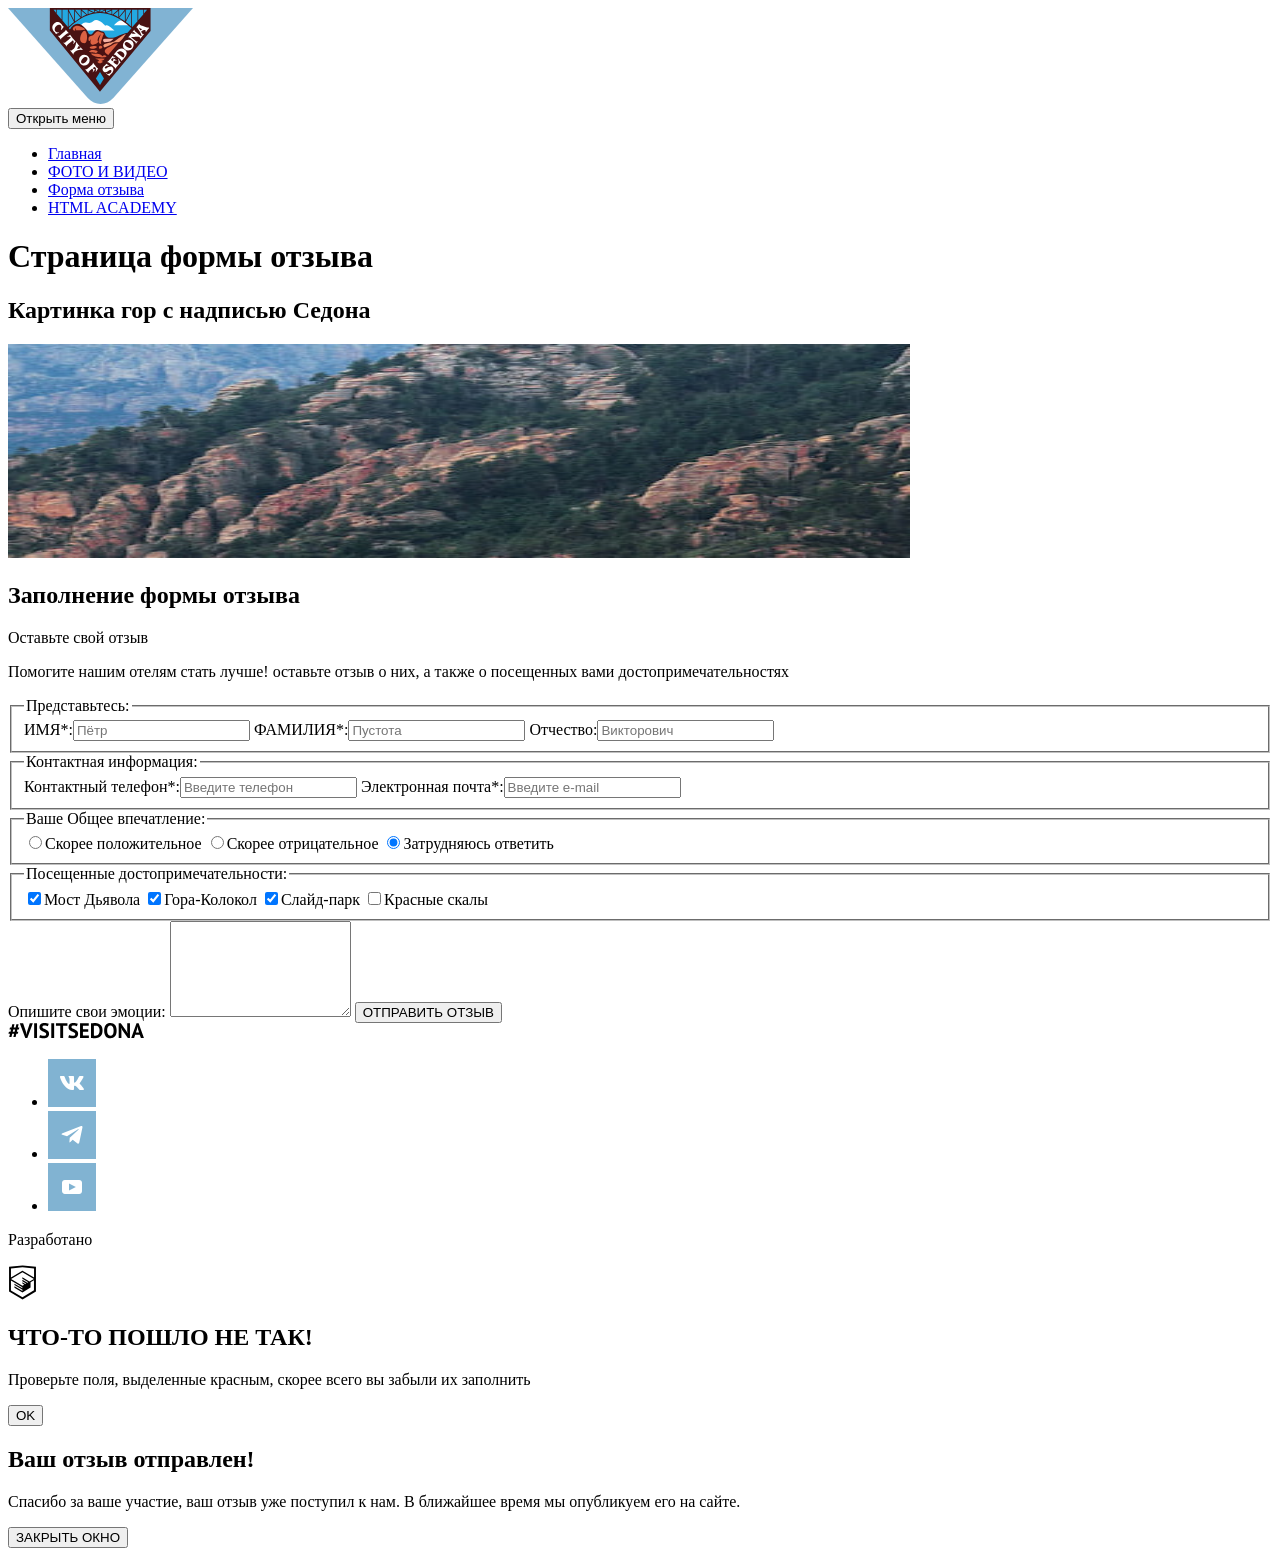
<file: source/html/form.html>
<!DOCTYPE html>
<html class="page" lang="ru">
  <head>
    <meta charset="UTF-8" />
    <title>Sedona</title>
  </head>
  <body class="page__body">
    <header class="main-header">
      <a class="main-header__logo" href="index.html">
        <svg
          xmlns="http://www.w3.org/2000/svg"
          width="185"
          height="96"
          viewBox="0 0 185 96"
          fill="none"
        >
          <path
            d="M185 0H0L79.8097 90.1011C86.8489 97.9663 98.2503 97.9663 105.289 90.1011L185 0Z"
            fill="#81B3D3"
          />
          <path
            d="M42.8296 0.696915L92.0043 58.8395L140.882 1.09515L42.8296 0.696915Z"
            fill="#23A9E1"
          />
          <path
            d="M120.954 17.2237C115.898 17.2237 110.941 17.3233 105.884 17.3233C111.833 10.4537 114.51 11.1506 120.954 17.2237Z"
            fill="white"
          />
          <path
            d="M80.1072 22.5999C88.9309 22.5999 97.7546 22.5999 106.578 22.5999C104.595 21.4052 99.9357 15.5312 97.358 17.7215C97.1597 17.9207 89.9223 8.86077 85.1635 13.2414C80.9995 17.0246 79.1158 12.7436 74.3569 15.7304C69.1024 19.3145 77.5295 21.4052 80.1072 22.5999Z"
            fill="white"
          />
          <path
            d="M92.3017 0H41.8382V22.4008L92.0043 83.6298L92.3017 83.2315L142.567 23.0977V0H92.3017ZM54.4293 1.79207H59.8821V18.9163L54.4293 12.4449V1.79207ZM53.6361 11.5489L48.679 5.67488V1.79207H53.6361V11.5489ZM72.7706 8.86077L67.1195 1.79207H72.7706V8.86077ZM66.2272 12.644L60.6752 1.79207H66.2272V12.644ZM60.5761 3.38501L66.0289 14.0379C63.2529 16.1286 61.3692 18.0202 60.5761 18.9163V3.38501ZM67.0204 2.88722L72.5723 9.75681C71.4818 10.3542 70.3912 11.0511 69.4989 11.6484C68.6066 12.2458 67.8135 12.8431 67.0204 13.4405V2.88722ZM73.5638 2.6881L78.3226 6.86959C76.6372 7.5665 75.0509 8.36298 73.5638 9.15945V2.6881ZM79.1158 6.57091L73.7621 1.79207H79.7106V6.37179C79.4132 6.37179 79.314 6.47135 79.1158 6.57091ZM98.052 1.79207H103.009L98.052 4.18149V1.79207ZM92.3017 1.79207H96.664L92.3017 3.88281V1.79207ZM91.4094 3.78325L87.2454 1.79207H91.4094V3.78325ZM85.9566 4.28105L80.9003 1.79207H85.9566V4.28105ZM80.4046 2.38942L85.0643 4.67928C83.478 5.07752 81.8917 5.47576 80.4046 5.97355V2.38942ZM86.7497 2.38942L90.1206 3.98237C88.9309 4.08193 87.8403 4.18149 86.6506 4.38061V2.38942H86.7497ZM97.0606 2.48898V4.38061C95.97 4.18149 94.8794 4.08193 93.6897 3.98237L97.0606 2.48898ZM103.505 2.38942V6.07311C102.018 5.57532 100.431 5.07752 98.746 4.67928L103.505 2.38942ZM104.199 1.79207H110.048L104.695 6.57091C104.496 6.47135 104.397 6.47135 104.199 6.37179V1.79207ZM117.682 1.79207H123.234L117.682 12.644V1.79207ZM111.139 1.79207H116.79L111.139 8.76121V1.79207ZM110.346 2.6881V9.15945C108.859 8.36298 107.272 7.5665 105.587 6.86959L110.346 2.6881ZM116.889 2.88722V13.3409C116.195 12.8431 115.402 12.3453 114.609 11.748C113.617 11.0511 112.428 10.3542 111.238 9.65725L116.889 2.88722ZM123.234 3.38501V18.518C122.144 17.5224 120.359 15.8299 117.781 13.9383L123.234 3.38501ZM124.027 19.3145V1.79207H129.48V13.1418L124.027 19.3145C124.126 19.4141 124.027 19.4141 124.027 19.3145ZM130.273 1.79207H135.23V6.47135L130.273 12.2458V1.79207ZM47.985 1.79207V4.67928L45.5064 1.79207H47.985ZM60.6752 19.9118L60.7744 20.0114C60.7744 20.0114 64.3435 16.1286 69.8955 12.4449C75.1501 8.96033 83.0815 4.8784 92.0043 4.97796C100.828 4.97796 108.958 9.15945 114.113 12.644C119.665 16.3277 123.333 20.111 123.432 20.2105L119.566 24.6907C112.725 25.5867 107.768 30.7638 101.125 29.6687C97.7546 29.0713 97.6554 27.1797 96.664 25.1885C95.97 23.6951 94.7803 23.8942 93.194 23.2969C91.806 22.6995 90.9137 21.6044 88.0386 22.2017C85.56 22.7991 85.2626 26.6819 82.09 26.4828C80.4046 26.3832 80.3055 23.9938 77.926 21.007C71.6801 13.4405 65.8307 14.5356 61.865 21.5048L91.9051 57.2466L60.6752 19.9118ZM135.924 5.47576V1.79207H139.097L135.924 5.47576Z"
            fill="#491213"
          />
          <path
            d="M87.9394 70.5875L92.0043 64.1161L95.97 70.5875L92.0043 77.0589L87.9394 70.5875Z"
            fill="#23A9E1"
          />
          <path
            d="M64.9384 32.1576C65.4341 32.755 65.8307 33.4519 65.7315 34.2484C65.6324 34.8457 64.8392 35.8413 65.4341 36.0404C66.1281 35.1444 66.9212 34.1488 67.6152 33.2528C67.0204 33.0537 62.2615 27.4783 62.2615 26.7814C61.171 27.3788 60.1795 27.9761 59.089 28.4739C59.2873 29.1709 60.3778 28.4739 60.9727 28.4739C61.7658 28.5735 62.3607 29.0713 62.9555 29.6687C61.2701 31.0625 57.1061 34.6466 56.6104 34.7462C56.4121 34.7462 55.5198 34.1488 55.5198 34.6466C55.5198 34.9453 56.4121 35.6422 56.5113 35.8413C57.2053 36.7374 57.9984 37.6334 58.6924 38.5294C59.2873 38.2307 58.5933 37.8325 58.8907 37.3347C59.1881 36.9365 63.7487 33.0537 64.9384 32.1576Z"
            fill="white"
          />
          <path
            d="M59.6838 25.1885C60.0804 25.0889 60.2787 25.5867 60.6752 25.0889C59.8821 24.0933 59.089 23.1973 58.2958 22.2017C57.8992 21.8035 57.5027 21.3057 57.6018 22.2017C57.701 22.7991 51.5541 27.8766 51.1576 27.9761C50.6618 28.1753 50.3644 27.5779 50.067 28.0757C50.761 28.9717 51.5541 29.7682 52.2481 30.6642C52.4464 30.9629 52.7438 31.2616 52.9421 31.5603C53.2395 31.859 53.1404 30.8634 53.1404 30.9629C53.0413 30.4651 53.6361 30.0669 54.0327 29.7682C55.5198 28.4739 59.2872 25.1885 59.6838 25.1885Z"
            fill="white"
          />
          <path
            d="M50.9593 24.2925C49.1747 24.7903 47.291 24.0933 46.7953 22.3013C46.2996 20.5092 47.3901 18.518 48.8773 17.5224C50.2653 16.5268 52.4464 16.5268 53.2396 18.3189C53.537 19.1154 53.4378 20.0114 53.1404 20.8079C52.9421 21.3057 52.5456 21.8035 53.2396 22.1022C54.1318 21.007 54.925 19.9118 55.8173 18.8167C54.7267 18.2193 54.3301 17.1242 53.537 16.2282C52.6447 15.133 51.455 14.1374 50.067 13.9383C47.1919 13.5401 44.515 16.5268 44.3167 19.1154C44.2176 20.6088 44.7133 21.903 45.5064 23.0977C46.2996 24.0933 47.3901 24.6907 47.8859 25.8854C48.1833 25.985 50.5627 24.8898 51.1576 24.5911C51.0584 24.4916 51.0584 24.392 50.9593 24.2925C50.9593 24.2925 50.2653 24.4916 50.9593 24.2925Z"
            fill="white"
          />
          <path
            d="M89.9223 60.532C88.7326 59.7355 85.9566 55.8527 85.3617 55.2554C85.2626 55.1558 85.1635 54.9567 85.0643 54.8571C85.0643 54.8571 84.7669 55.0563 84.866 55.0563C84.6677 55.1558 84.9652 55.6536 84.7669 55.9523C83.9737 57.147 79.0166 60.9303 78.8183 61.1294C78.2235 61.5276 77.6286 60.9303 77.3312 61.4281C78.0252 62.3241 80.1072 64.9126 80.3055 65.0122C80.8012 65.1117 80.4046 64.2157 80.5037 64.0166C80.6029 63.6184 83.0815 61.6272 83.9737 60.8307C84.2712 60.532 84.6677 61.2289 84.866 61.5276C85.1634 62.0254 85.3617 62.5232 85.1635 63.1206C85.0643 63.5188 84.4695 64.0166 84.866 64.3153C85.4609 63.6184 87.2454 61.5276 87.4437 61.3285C87.7412 61.0298 86.8489 61.3285 86.948 61.2289C86.5514 61.4281 86.254 61.4281 85.8574 61.2289C85.7583 61.1294 84.7669 60.1338 84.866 60.0342C85.2626 59.636 85.8574 59.0386 86.3532 58.9391C87.2454 58.74 87.9394 60.4325 88.0386 61.0298C88.1377 61.6272 88.1377 62.2245 87.9394 62.8219C87.8403 63.2201 87.4437 63.5188 87.9394 63.7179C88.6334 62.7223 89.3274 61.8263 90.0214 60.8307C90.2197 60.6316 90.0214 60.532 89.9223 60.532C90.1206 60.532 89.8231 60.4325 89.9223 60.532Z"
            fill="white"
          />
          <path
            d="M79.8098 56.3505C81.9909 54.4589 82.2883 51.273 80.6029 49.0827C78.7192 46.5937 75.2492 45.9964 72.8698 47.9876C70.6886 49.8792 70.3912 52.9655 72.0766 55.2554C74.0595 57.9435 77.2321 58.2422 79.8098 56.3505C80.9995 55.4545 79.7106 56.4501 79.8098 56.3505ZM79.314 51.6712C78.7192 53.1646 77.1329 54.7576 75.6458 55.3549C73.8612 56.0519 72.5724 54.5585 73.2664 52.7664C73.9603 51.273 75.4475 49.6801 76.9346 49.0827C78.8183 48.3858 80.008 49.9787 79.314 51.6712C79.4132 51.4721 78.9175 52.5673 79.314 51.6712Z"
            fill="white"
          />
          <path
            d="M73.4646 41.8149C73.9603 41.9144 74.3569 42.3127 74.7535 41.8149C74.0595 40.9188 73.2663 40.0228 72.5723 39.2263C71.9775 39.525 72.5724 39.7241 72.3741 40.2219C72.1758 40.6202 69.7964 41.0184 69.2015 41.118C69.3998 40.5206 70.0938 38.5294 70.3912 38.3303C70.8869 37.9321 71.2835 38.7285 71.6801 38.2307C70.7878 37.1356 69.8955 36.0404 69.0032 34.9453C68.7058 34.5471 68.4084 33.9497 68.0118 34.2484C68.0118 34.2484 68.0118 35.7418 67.9127 35.9409C67.8135 36.14 67.0204 39.525 66.0289 40.421C65.5332 40.8193 63.8478 42.3127 63.3521 42.5118C62.8564 42.7109 62.559 41.9144 62.1624 42.5118C62.9555 43.5074 63.8478 44.503 64.6409 45.4986C64.7401 45.5981 65.2358 46.3946 65.4341 46.3946C65.9298 46.4942 65.5332 45.4986 65.5332 45.2995C65.7315 44.9012 68.0118 42.6114 69.0032 42.4122C70.1929 42.2131 71.9775 41.7153 73.4646 41.8149C73.7621 41.9144 73.0681 41.8149 73.4646 41.8149Z"
            fill="white"
          />
          <path
            d="M67.2187 22.7991C63.253 22.5999 64.8392 18.8167 67.6152 18.0202C70.1929 17.2237 75.6458 19.7127 77.3312 21.4052C74.5552 22.3013 70.9861 22.1021 68.0118 22.3013C67.8135 19.1154 67.0204 20.2105 67.2187 22.7991Z"
            fill="#DC6243"
          />
          <path
            d="M76.6372 35.244C68.1109 35.1444 73.8612 22.0026 76.7363 22.7991C80.1072 23.8942 79.7106 35.3435 76.6372 35.244Z"
            fill="#DC6243"
          />
          <path
            d="M82.6849 30.9629C81.8918 33.4519 80.3055 33.9497 80.5038 30.8634C80.702 27.3788 82.9823 28.1753 85.3617 26.881C87.3446 25.7858 88.4352 21.7039 91.9052 24.0933C93.4914 25.1885 95.276 24.2925 95.7717 25.8854C95.7717 25.7858 91.3103 36.14 93.7889 36.14C88.8317 36.14 91.0129 30.266 92.8966 26.2836C91.112 27.1797 88.1377 32.9541 90.5172 33.8501C89.2283 35.5426 85.3617 37.733 83.3789 36.14C81.8917 35.0449 82.6849 32.9541 82.6849 30.9629Z"
            fill="#DC6243"
          />
          <path
            d="M86.7497 40.5206C83.2797 41.5162 78.7192 39.3259 84.2712 38.2307C87.7412 37.5338 91.4094 38.9277 86.7497 40.5206C86.8489 40.5206 86.6506 40.5206 86.7497 40.5206Z"
            fill="#DC6243"
          />
          <path
            d="M91.112 40.421C90.418 38.7285 91.7068 36.8369 93.7888 38.2307C95.5734 39.4255 92.8966 41.3171 91.112 40.421Z"
            fill="#DC6243"
          />
          <path
            d="M88.1377 45.0008C85.7583 44.3039 77.7278 44.4034 82.9823 42.2131C84.6677 41.6158 93.0949 42.4122 88.1377 45.0008Z"
            fill="#DC6243"
          />
          <path
            d="M98.5477 48.2862C97.1597 47.0915 95.6725 46.992 94.3837 48.2862C92.5991 45.0008 86.1549 46.0959 83.0815 45.5981C84.6677 49.6801 97.7545 50.4765 98.5477 48.2862Z"
            fill="#DC6243"
          />
          <path
            d="M96.664 50.7752C93.4914 50.6757 90.0214 50.1779 87.1463 50.8748C89.03 51.3726 93.4914 52.6668 89.3274 53.762C90.8146 55.9523 93.2931 55.7532 94.8794 53.8615C94.1854 53.5629 93.888 53.1646 93.2931 52.7664C94.8794 52.4677 96.4657 51.5717 96.664 50.7752Z"
            fill="#DC6243"
          />
          <path
            d="M100.233 46.8924C94.9786 43.8061 96.2674 41.5162 100.63 39.3259C102.91 38.2307 107.867 34.1488 109.949 35.4431C106.677 39.3259 103.406 43.1092 100.233 46.8924Z"
            fill="#DC6243"
          />
          <path
            d="M96.4657 39.6246C92.0043 35.0449 103.108 35.4431 104.893 33.8501C106.182 34.2484 115.6 25.5867 117.88 26.1841C116.195 28.0757 112.725 34.2484 110.147 34.2484C108.165 34.2484 106.182 33.9497 104.695 35.3435C102.513 37.4343 98.8451 38.4299 96.4657 39.6246Z"
            fill="#F49774"
          />
          <path
            d="M97.9529 34.0493C95.4743 35.3435 93.194 30.1664 97.4571 30.6642C100.233 30.9629 103.108 30.4651 105.686 30.8634C103.703 33.1532 101.026 34.4475 97.9529 34.0493Z"
            fill="#F4B1A4"
          />
          <path
            d="M110.445 52.2686C110.643 52.866 110.742 53.5629 110.643 54.2598C110.544 55.1558 109.652 57.147 108.462 56.5496C107.272 55.9523 106.281 54.8571 105.289 53.9611C106.083 53.0651 106.777 52.2686 108.165 52.6668C108.561 52.7664 108.859 52.6668 108.462 52.3682C108.065 52.169 105.389 50.377 105.19 50.5761C104.893 50.8748 105.686 51.4721 105.389 52.0695C105.19 52.4677 104.794 52.866 104.496 53.2642C103.802 52.6668 102.613 51.9699 103.406 50.9743C103.901 50.2774 104.695 49.7796 105.488 49.6801C106.083 49.5805 107.272 50.0783 107.471 49.4809C106.38 48.9831 105.289 48.4853 104.199 47.888C104.397 48.6845 100.927 52.3682 100.134 53.3638C100.035 53.4633 99.44 53.9611 99.44 54.1602C99.44 54.5585 100.035 54.2598 100.134 54.2598C100.63 54.0607 106.876 59.3373 107.074 59.7355C107.173 60.0342 106.876 60.3329 107.074 60.4325C107.074 60.4325 107.272 60.6316 107.371 60.6316C107.768 60.1338 111.833 54.658 112.725 54.4589C111.932 53.2642 111.139 52.0695 110.346 50.7752C109.751 51.0739 110.346 51.7708 110.445 52.2686Z"
            fill="white"
          />
          <path
            d="M104.298 58.9391C102.216 57.6448 98.746 60.2333 98.2503 60.4325C97.2588 60.9303 96.4657 59.9347 96.9614 58.9391C97.4571 58.1426 98.3494 57.7444 99.2417 57.6448C99.5391 57.6448 100.531 57.8439 100.729 57.6448C100.828 57.4457 100.927 57.4457 100.729 57.3461C99.8366 56.7488 99.0434 56.1514 98.1511 55.6536C97.9528 56.7488 96.7631 57.3461 96.0691 58.043C95.276 58.9391 94.582 59.9347 94.582 61.2289C94.582 62.3241 95.276 63.3197 96.2674 63.917C97.358 64.5144 98.5477 64.0166 99.5391 63.4192C100.134 63.021 100.828 62.5232 101.423 62.2245C102.414 61.7267 103.703 62.125 103.406 63.5188C103.108 64.6139 102.018 65.6095 101.026 65.8087C100.431 66.0078 99.7374 65.9082 99.1426 65.7091C98.746 65.6095 98.1511 65.0122 97.9528 65.6095C99.1426 66.406 100.233 67.302 101.423 68.0985C101.522 67.302 101.919 67.0034 102.513 66.5056C103.207 65.9082 103.901 65.2113 104.496 64.4148C105.686 62.7223 106.083 60.3329 104.298 58.9391Z"
            fill="white"
          />
          <path
            d="M104.298 58.9391C103.703 58.4413 105.289 59.5364 104.298 58.9391V58.9391Z"
            fill="white"
          />
          <path
            d="M140.683 19.5136C139.989 20.2105 132.355 17.2237 131.76 16.726C131.463 16.6264 131.463 15.4317 131.066 15.9295C130.67 16.4273 130.273 16.9251 129.877 17.4229C129.48 17.9207 129.084 18.4185 128.588 18.9163C128.29 19.2149 128.092 19.4141 128.588 19.6132C129.381 19.2149 133.942 26.881 133.545 28.0757C132.851 28.4739 126.704 22.9982 126.506 22.6995C126.407 22.5999 126.803 21.7039 126.308 21.8035C126.109 21.8035 125.614 22.6995 125.415 22.8986C125.118 23.2969 124.82 23.5955 124.523 23.9938C124.82 24.4916 125.019 23.9938 125.514 23.9938C125.911 24.0933 127.299 25.288 127.696 25.6863C127.002 25.6863 125.019 25.7858 124.82 25.7858C123.928 25.8854 124.424 25.0889 123.829 24.8898C123.036 25.7858 122.342 26.6819 121.549 27.6775C121.152 28.1753 120.656 28.7726 120.26 29.2704C120.161 29.37 120.26 29.2704 120.26 29.37C120.557 29.6687 120.359 29.5691 120.855 29.37C121.35 29.1709 127.398 34.2484 127.596 34.5471C127.993 34.9453 127.398 35.5426 127.993 35.7418C128.588 35.0449 129.183 34.2484 129.778 33.5515C129.877 33.4519 129.877 33.4519 129.778 33.3523C129.381 32.9541 129.282 33.5515 128.786 33.5515C128.29 33.4519 124.424 30.1664 122.937 28.9717C124.721 28.8722 130.174 28.6731 131.066 28.6731C131.364 28.6731 132.157 29.5691 132.157 29.8678C132.058 30.266 131.661 30.4651 132.256 30.6642C132.752 30.0669 133.248 29.5691 133.743 28.9717L133.942 28.6731C134.041 28.5735 134.041 28.5735 134.14 28.3744L134.338 28.1753C134.735 27.6775 136.123 26.1841 135.924 26.0845C135.429 25.6863 135.23 26.5823 134.636 25.985C134.338 25.7858 133.446 24.1929 133.248 23.7947C132.95 23.3964 133.842 22.8986 134.239 22.6995C135.032 22.2017 137.412 21.5048 137.709 22.9982C137.709 23.2969 137.412 23.496 137.61 23.6951C137.61 23.6951 137.808 23.8942 137.907 23.8942C138.106 23.6951 140.287 21.1066 141.179 19.9118C140.882 19.7127 140.782 19.6132 140.683 19.5136ZM133.347 21.7039C133.446 21.7039 133.545 21.6044 133.347 21.7039C133.049 21.903 132.653 22.2017 132.355 22.5004C131.86 21.6044 131.364 20.7083 130.769 19.8123C131.959 20.3101 133.148 20.8079 134.239 21.3057C134.041 21.4052 133.743 21.5048 133.347 21.7039Z"
            fill="white"
          />
          <path
            d="M123.73 32.8545C121.35 30.8634 118.178 31.4607 116.195 33.651C114.311 35.9409 114.51 39.3259 116.79 41.2175C119.07 43.1092 122.441 42.6114 124.325 40.4211C126.208 38.1312 126.109 34.7462 123.73 32.8545ZM123.432 39.4255C123.432 39.4255 123.432 39.525 123.432 39.4255C122.144 40.7197 120.062 39.525 118.971 38.7285C117.88 37.9321 115.898 36.14 117.087 34.6466C118.178 33.3523 120.161 34.4475 121.251 35.1444C122.441 35.9409 124.622 37.733 123.532 39.3259C123.631 39.2263 123.631 39.2263 123.432 39.4255Z"
            fill="white"
          />
          <path
            d="M123.73 32.8546C123.432 32.6554 124.92 33.8501 123.73 32.8546V32.8546Z"
            fill="white"
          />
          <path
            d="M123.432 39.5255C123.432 39.4255 123.432 39.4255 123.432 39.5255C123.532 39.4255 123.532 39.4255 123.532 39.4255C123.432 39.4255 123.432 39.5255 123.432 39.5255Z"
            fill="white"
          />
          <path
            d="M117.186 41.9144C117.286 42.014 117.484 42.2131 117.186 41.9144C114.311 39.7241 110.941 40.3215 108.759 43.0096C107.768 44.2043 106.777 45.399 105.785 46.5937C106.182 47.0915 106.578 46.4942 107.074 46.7928C107.471 47.0915 113.221 51.8704 113.32 52.169C113.518 52.6668 113.023 52.6668 113.419 53.0651C113.617 53.1646 117.88 47.888 118.277 46.8924C119.169 45.1003 118.574 43.2087 117.186 41.9144ZM115.898 48.6845C115.699 48.9832 115.898 48.784 115.204 49.3814C114.906 49.6801 108.859 44.7021 109.057 44.503C109.85 43.607 111.635 42.91 112.626 43.2087C114.807 43.7065 117.781 46.3946 115.898 48.6845Z"
            fill="white"
          />
        </svg>
      </a>
      <nav class="main-nav">
        <button class="main-nav__toggle" type="button">
          <span class="visually-hidden">Открыть меню</span>
        </button>
        <div class="main-nav__container">
          <ul class="main-nav__list">
            <li class="main-nav__list-item">
              <a href="index.html">Главная</a>
            </li>
            <li class="main-nav__list-item">
              <a href="catalog.html">ФОТО И ВИДЕО</a>
            </li>
            <li class="main-nav__list-item main-nav__list-item--current">
              <a href="form.html">Форма отзыва</a>
            </li>
            <li class="main-nav__list-item"><a href="#">HTML ACADEMY</a></li>
          </ul>
        </div>
      </nav>
    </header>
    <main class="main-form-container">
      <h1 class="visually-hidden">Страница формы отзыва</h1>
      <section class="form-background">
        <h2 class="visually-hidden">Картинка гор с надписью Седона</h2>
        <img
          class="form-background__image"
          src="../img/background-form.jpg.jpg"
          width="902"
          height="214"
          alt="Фотография каньона."
        />
        <svg
          xmlns="http://www.w3.org/2000/svg"
          width="229"
          height="39"
          viewBox="0 0 229 39"
          fill="none"
        >
          <path
            d="M27.3156 26.6366C27.3156 26.8879 27.2655 27.0889 27.2655 27.29C27.0149 29.3003 26.3633 31.2603 25.3108 33.0696C24.2583 34.8789 22.8048 36.2861 21.0506 37.2912C20.399 37.5928 19.6973 37.8441 18.9956 38.0954C18.2939 38.2964 17.5923 38.4974 16.8906 38.6482C16.2891 38.7487 15.7378 38.8492 15.1364 38.8995C14.5349 38.9497 13.9836 39 13.4323 39C13.332 39 13.2318 39 13.1315 39C13.0313 39 12.9311 39 12.8308 39C10.5253 38.8995 8.21974 38.3969 5.96432 37.442C3.75903 36.4369 1.75421 35.1804 0 33.5722L4.6612 26.0838C4.71132 26.134 4.71132 26.134 4.76144 26.1843C4.76144 26.1843 4.81156 26.2345 4.86168 26.2848C5.9142 27.4407 7.11709 28.5464 8.42022 29.5013C9.72335 30.4562 11.2771 31.009 12.9812 31.1095C13.0313 31.1095 13.0814 31.1095 13.1315 31.1598C13.1817 31.1598 13.2318 31.2101 13.2819 31.2101C13.332 31.2101 13.3821 31.2101 13.4323 31.2603C13.4824 31.2603 13.5325 31.3106 13.5826 31.3106C13.733 31.3106 13.8833 31.3106 14.0838 31.2603C14.2342 31.2603 14.4347 31.2101 14.585 31.1598C15.1865 31.0593 15.7879 30.808 16.3392 30.4562C16.8906 30.1044 17.3417 29.7023 17.6424 29.1495C17.6925 29.049 17.7426 28.9987 17.7426 28.8982C17.7927 28.7977 17.8429 28.7474 17.8429 28.6469C17.9431 28.3956 17.9932 28.1443 17.9932 27.893C18.0433 27.6418 18.0433 27.4407 18.0433 27.2397C18.0433 26.1843 17.5923 25.2796 16.6901 24.576C15.7879 23.8724 14.7855 23.3196 13.733 22.9175C13.2819 22.7668 12.8809 22.616 12.5301 22.5155C12.1291 22.415 11.7783 22.3144 11.4274 22.2642C11.3773 22.2642 11.3272 22.2642 11.3272 22.2139C11.2771 22.2139 11.227 22.1637 11.227 22.1637C9.32239 21.7113 7.51806 20.9575 5.86408 19.9021C4.21011 18.8466 3.05734 17.3892 2.40578 15.4291C2.30554 15.0271 2.2053 14.625 2.10506 14.2229C2.00482 13.7706 1.95469 13.3686 1.90457 12.866C1.85445 12.7152 1.85445 12.5644 1.85445 12.4137C1.85445 12.2629 1.85445 12.1121 1.85445 11.9613C1.85445 11.6598 1.85445 11.3582 1.90457 11.0064C1.90457 10.7049 1.95469 10.4034 2.05494 10.0515C2.15518 9.29768 2.35566 8.49356 2.65638 7.73969C2.90698 6.98583 3.25782 6.28222 3.70891 5.62887C4.96192 3.5683 6.56577 2.11082 8.52046 1.20619C10.3749 0.45232 12.4299 0 14.5349 0C15.0361 0 15.5373 0.0502577 16.0886 0.100515C16.5898 0.150773 17.1412 0.251289 17.6925 0.301546C19.0959 0.552835 20.4992 0.904639 21.8525 1.45747C23.2057 2.01031 24.5089 2.66366 25.6616 3.36727L22.4539 10.5541C21.4014 9.80026 20.2988 9.09665 19.146 8.49356C17.9932 7.89046 16.7402 7.63918 15.387 7.63918C15.2867 7.63918 15.2366 7.63918 15.1364 7.63918C15.0361 7.63918 14.986 7.63918 14.8858 7.63918C13.9836 7.73969 13.1817 8.14175 12.3797 8.84536C11.6279 9.54897 11.227 10.2526 11.227 11.0567C11.227 11.1572 11.227 11.308 11.2771 11.4085C11.2771 11.509 11.3272 11.6598 11.4274 11.7603C11.5277 12.0116 11.6279 12.2629 11.8284 12.5142C12.0289 12.7655 12.2294 12.9665 12.48 13.1675C12.9311 13.5193 13.5325 13.8209 14.3344 14.1224C15.1364 14.424 15.9884 14.6753 16.8906 14.9768C17.6424 15.1778 18.3441 15.3789 19.0457 15.5296C19.7474 15.6804 20.3489 15.8814 20.8 16.0322C22.9551 16.7861 24.6091 18.0928 25.7118 19.9021C26.8144 21.7113 27.3657 23.6211 27.4158 25.6314C27.4158 25.732 27.4158 25.7822 27.4158 25.7822C27.4158 25.8325 27.4158 25.8827 27.4158 25.8827C27.3657 26.134 27.3657 26.3853 27.3156 26.6366ZM57.3878 29.7526V38.0954H34.6332V0.904639H57.3878V9.04639H44.6071V15.5296H56.636V23.4704H44.6071V29.7526H57.3878ZM95.78 28.2951C94.5772 30.8582 92.8731 32.9691 90.6176 34.5773C88.8133 35.8338 86.8085 36.6881 84.7034 37.1405C82.5483 37.5928 80.3931 37.8943 78.2379 37.9948C77.6365 38.0451 76.9849 38.0451 76.3835 38.0451C75.782 38.0451 75.1806 38.0451 74.6292 38.0451H64.4548V0.854382H75.2808C75.8823 0.854382 76.4336 0.854382 77.035 0.854382C77.6365 0.854382 78.2379 0.854381 78.7892 0.904639C80.8943 1.00515 82.9492 1.3067 85.0042 1.75902C87.0591 2.21134 88.9136 3.06572 90.6176 4.32217C92.7728 5.8299 94.4769 7.84021 95.6798 10.3531C96.8827 12.866 97.5844 15.4291 97.7347 18.0425C97.7849 18.2938 97.7849 18.4948 97.7849 18.7461C97.7849 18.9974 97.7849 19.1985 97.7849 19.4497C97.7849 19.5503 97.7849 19.701 97.7849 19.8518C97.7849 20.0026 97.7849 20.1031 97.7849 20.2539C97.6345 23.0683 96.9829 25.732 95.78 28.2951ZM87.5603 19.0979C87.5603 18.9472 87.5603 18.7964 87.5102 18.6456C87.4099 17.1881 87.0591 15.7307 86.4576 14.3737C85.8562 13.0168 85.0042 11.9111 83.9015 11.0567C83.0996 10.4034 82.1974 9.95103 81.195 9.69974C80.1926 9.44845 79.1902 9.34794 78.1377 9.29768C77.9372 9.29768 77.7367 9.29768 77.5362 9.29768C77.3357 9.29768 77.1353 9.29768 76.9348 9.29768H74.3786V29.8028C74.4789 29.8028 74.6292 29.8028 74.7796 29.8531C74.93 29.8531 75.0302 29.9034 75.1806 29.9034C75.3309 29.9034 75.4813 29.9034 75.5815 29.9536C75.6818 29.9536 75.8321 30.0039 75.9324 30.0039C76.3333 30.0039 76.7343 30.0039 77.1353 29.9536C77.5863 29.9536 77.9873 29.9034 78.3382 29.8531C79.3406 29.7526 80.343 29.6018 81.2952 29.3505C82.2475 29.0992 83.1497 28.6469 83.9015 28.1443C85.1545 27.2397 86.0567 26.0335 86.6581 24.4755C87.2596 22.9175 87.5603 21.3093 87.5603 19.6508C87.5603 19.3995 87.5603 19.2487 87.5603 19.0979ZM142.492 21.058C142.492 21.4601 142.442 21.8621 142.342 22.2642C142.242 23.0683 142.141 23.8724 141.891 24.6765C141.69 25.4807 141.39 26.2848 141.089 27.0387C139.435 30.808 136.929 33.7229 133.471 35.8338C130.012 37.8943 126.404 38.9497 122.594 38.9497C122.344 38.9497 122.043 38.9497 121.793 38.8995C121.542 38.8995 121.291 38.8492 120.991 38.8492C119.687 38.7487 118.384 38.4974 117.081 38.1456C115.778 37.7938 114.525 37.2912 113.322 36.6881C110.064 34.9794 107.508 32.5168 105.654 29.3505C103.799 26.1843 102.847 22.8673 102.847 19.4497C102.847 18.9472 102.847 18.4446 102.897 17.942C102.947 17.4394 102.997 16.8866 103.148 16.384C103.348 15.3789 103.599 14.3737 103.95 13.3183C104.301 12.3131 104.701 11.308 105.253 10.3531C107.057 7.03608 109.513 4.5232 112.721 2.76418C115.878 1.00515 119.236 0.150773 122.695 0.150773C123.146 0.150773 123.647 0.150773 124.098 0.201031C124.599 0.251289 125.05 0.301546 125.501 0.301546C126.955 0.502577 128.358 0.854382 129.762 1.35696C131.165 1.85954 132.518 2.51289 133.821 3.31701C136.578 5.12629 138.733 7.4884 140.237 10.4536C141.74 13.4188 142.492 16.5348 142.492 19.7513C142.492 20.2539 142.492 20.6559 142.492 21.058ZM132.368 18.9472C132.368 18.6959 132.318 18.4948 132.318 18.2436C132.117 16.5851 131.616 14.9768 130.814 13.4188C130.012 11.8608 128.859 10.6546 127.456 9.80026C127.055 9.59923 126.704 9.44845 126.303 9.29768C125.902 9.14691 125.552 8.99613 125.151 8.89562C124.75 8.7951 124.399 8.74485 123.998 8.69459C123.597 8.64433 123.246 8.59407 122.845 8.59407C120.89 8.59407 119.036 9.19717 117.382 10.4536C115.728 11.7101 114.525 13.3686 113.873 15.4291C113.823 15.5296 113.823 15.5799 113.773 15.6804C113.773 15.7809 113.723 15.8312 113.723 15.9317C113.623 16.2835 113.523 16.6353 113.422 16.9871C113.322 17.3389 113.272 17.741 113.172 18.143C113.122 18.3943 113.122 18.6959 113.072 18.9472C113.072 19.1985 113.021 19.4497 113.021 19.7513C113.021 19.9021 113.021 20.0528 113.021 20.2036C113.021 20.3544 113.021 20.5052 113.072 20.6559C113.172 22.7165 113.823 24.6765 114.976 26.5361C116.129 28.3956 117.683 29.6018 119.738 30.2049C119.988 30.3054 120.189 30.3557 120.439 30.4059C120.69 30.4562 120.94 30.5064 121.191 30.5567C121.442 30.607 121.642 30.607 121.893 30.6572C122.143 30.6572 122.344 30.7075 122.594 30.7075C124.649 30.7075 126.504 30.1044 128.158 28.8479C129.812 27.6418 131.015 25.9832 131.716 23.9227C131.817 23.5206 131.917 23.1186 132.017 22.7165C132.117 22.2642 132.167 21.8621 132.218 21.4098C132.268 21.1585 132.268 20.857 132.318 20.6057C132.318 20.3544 132.368 20.1031 132.368 19.8518C132.368 19.4497 132.368 19.1985 132.368 18.9472ZM176.223 38.0954L162.139 18.8969C161.738 18.4446 161.388 17.8918 161.037 17.2384C160.686 16.5851 160.335 15.9317 160.034 15.2281C159.784 14.7255 159.583 14.2229 159.383 13.7204C159.182 13.2178 158.982 12.7655 158.781 12.3634C158.982 13.5696 159.132 14.7758 159.232 16.0322C159.333 17.2887 159.383 18.5451 159.383 19.7513V38.0954H149.609V0.904639H159.383L173.366 20.0026C173.717 20.5554 174.068 21.1082 174.369 21.7113C174.72 22.3144 175.02 22.9175 175.321 23.5709C175.572 24.0735 175.772 24.576 176.023 25.0786C176.273 25.5812 176.474 26.0838 176.724 26.5361C176.674 26.0838 176.624 25.6817 176.574 25.3299C176.524 24.9278 176.474 24.5258 176.424 24.1237C176.323 23.3698 176.273 22.5657 176.273 21.7113C176.223 20.9072 176.223 20.0528 176.223 19.1985V0.954897H185.947V38.1456H176.223V38.0954ZM218.876 38.0954L217.021 31.4111H202.687L200.782 38.1456H190.758L203.489 0.954897H216.119L229 38.1456H218.876V38.0954ZM211.107 11.9111C210.907 11.308 210.706 10.7049 210.556 10.0515C210.405 9.3982 210.255 8.7951 210.105 8.14175C210.004 7.89047 209.954 7.68943 209.954 7.4884C209.904 7.28737 209.854 7.08634 209.854 6.88531C209.804 7.08634 209.754 7.28737 209.704 7.4884C209.654 7.68943 209.603 7.94072 209.553 8.14175C209.503 8.24227 209.503 8.29253 209.503 8.34278C209.503 8.39304 209.503 8.49356 209.453 8.54381C209.353 9.14691 209.202 9.69974 209.052 10.2526C208.902 10.8054 208.751 11.3582 208.601 11.9111L204.842 24.2242H214.916L211.107 11.9111Z"
            fill="white"
          />
        </svg>
      </section>
      <section class="form-feedback">
        <h2 class="visually-hidden">Заполнение формы отзыва</h2>
        <form class="form-container" action="#" method="post">
          <div class="form__wrapper">
            <p class="form-tittle">Оставьте свой отзыв</p>
            <p class="form-text">
              Помогите нашим отелям стать лучше! оставьте отзыв о них, а также о
              посещенных вами достопримечательностях
            </p>
          </div>
          <div class="form-feedback__information">
            <fieldset class="form__group-name">
              <legend class="form__group-name-type">Представьтесь:</legend>
              <label
                >ИМЯ*:<input
                  class="form__input-name"
                  type="text"
                  name="name"
                  placeholder="Пётр"
              /></label>
              <label
                >ФАМИЛИЯ*:<input
                  class="form__input-surname"
                  type="text"
                  name="surname"
                  placeholder="Пустота"
              /></label>
              <label
                >Отчество:<input
                  class="form__input-patronymic"
                  type="text"
                  name="patronymic"
                  placeholder="Викторович"
              /></label>
            </fieldset>
            <fieldset class="form__group-contacts">
              <legend class="form__group-contacts-type">
                Контактная информация:
              </legend>
              <label
                >Контактный телефон*:<input
                  class="form__input-phone"
                  type="text"
                  placeholder="Введите телефон"
              /></label>
              <label
                >Электронная почта*:<input
                  class="form__input-email"
                  type="email"
                  name="email"
                  placeholder="Введите e-mail"
              /></label>
            </fieldset>
            <fieldset class="form__group-feeling">
              <legend class="form__group-feeling-type">
                Ваше Общее впечатление:
              </legend>
              <label>
                <input
                  type="radio"
                  name="radio"
                  value="positive"
                  checked
                />Скорее положительное
              </label>
              <label>
                <input
                  type="radio"
                  name="radio"
                  value="negative"
                  checked
                />Скорее отрицательное
              </label>
              <label>
                <input
                  type="radio"
                  name="radio"
                  value="no-answer"
                  checked
                />Затрудняюсь ответить
              </label>
            </fieldset>
            <fieldset class="form__group-attraction">
              <legend class="form__group-attraction-type">
                Посещенные достопримечательности:
              </legend>
              <label>
                <input
                  type="checkbox"
                  name="checkbox"
                  value="bridge-devil"
                  checked
                />Мост Дьявола
              </label>
              <label>
                <input
                  type="checkbox"
                  name="checkbox"
                  value="mount-bell"
                  checked
                />Гора-Колокол
              </label>
              <label>
                <input
                  type="checkbox"
                  name="checkbox"
                  value="slide-park"
                  checked
                />Слайд-парк
              </label>
              <label>
                <input
                  type="checkbox"
                  name="checkbox"
                  value="red-rock"
                />Красные скалы
              </label>
            </fieldset>
            <label>
              Опишите свои эмоции:
              <textarea
                name="text"
                rows="6"
                cols="20"
                placeholder="Опишите подробно все свои восторги"
              >
              </textarea>
            </label>
            <button type="submit">ОТПРАВИТЬ ОТЗЫВ</button>
          </div>
        </form>
      </section>
      <footer class="main-footer">
        <div class="main-footer__wrapper">
          <div class="visitsedona">
            <svg
              xmlns="http://www.w3.org/2000/svg"
              width="136"
              height="16"
              viewBox="0 0 136 16"
              fill="none"
            >
              <path
                d="M6.12662 10.695H4.25762L3.50162 13.929H1.25462L2.01062 10.695H0.456617L0.918617 8.658H2.49362L3.01862 6.432H1.50662L1.96862 4.395H3.50162L4.23662 1.371H6.46262L5.74862 4.395H7.61762L8.35262 1.371H10.5786L9.86462 4.395H11.3766L10.8516 6.432H9.38162L8.85662 8.658H10.3056L9.80162 10.695H8.37362L7.61762 13.929H5.37062L6.12662 10.695ZM4.74062 8.658H6.60962L7.13462 6.432H5.26562L4.74062 8.658ZM18.0627 8.931L18.4407 11.43H18.5457L18.9657 8.91L21.7797 0.299999H24.8037L19.3437 15.105H17.2857L11.7837 0.299999H15.1227L18.0627 8.931ZM26.1595 0.299999H29.0365V15H26.1595V0.299999ZM38.1958 11.052C38.1958 10.604 38.0278 10.24 37.6918 9.96C37.3698 9.68 36.9568 9.428 36.4528 9.204C35.9628 8.966 35.4238 8.728 34.8358 8.49C34.2618 8.238 33.7228 7.937 33.2188 7.587C32.7288 7.223 32.3158 6.775 31.9797 6.243C31.6578 5.711 31.4968 5.032 31.4968 4.206C31.4968 3.492 31.6158 2.876 31.8538 2.358C32.0918 1.826 32.4278 1.385 32.8618 1.035C33.3098 0.684999 33.8348 0.425999 34.4368 0.258C35.0388 0.0899992 35.7108 0.00599903 36.4528 0.00599903C37.3068 0.00599903 38.1118 0.0829993 38.8678 0.237C39.6238 0.377 40.2468 0.586999 40.7368 0.866999L39.8338 3.282C39.5258 3.086 39.0638 2.911 38.4478 2.757C37.8318 2.589 37.1668 2.505 36.4528 2.505C35.7808 2.505 35.2628 2.638 34.8988 2.904C34.5488 3.17 34.3738 3.527 34.3738 3.975C34.3738 4.395 34.5348 4.745 34.8568 5.025C35.1928 5.305 35.6058 5.564 36.0958 5.802C36.5998 6.04 37.1388 6.285 37.7128 6.537C38.3008 6.789 38.8398 7.097 39.3298 7.461C39.8338 7.811 40.2468 8.252 40.5688 8.784C40.9048 9.302 41.0728 9.953 41.0728 10.737C41.0728 11.521 40.9398 12.2 40.6738 12.774C40.4218 13.334 40.0578 13.803 39.5818 14.181C39.1198 14.559 38.5528 14.839 37.8808 15.021C37.2228 15.203 36.4948 15.294 35.6968 15.294C34.6468 15.294 33.7228 15.196 32.9248 15C32.1268 14.804 31.5388 14.608 31.1608 14.412L32.0848 11.955C32.2388 12.039 32.4348 12.13 32.6728 12.228C32.9248 12.326 33.2048 12.417 33.5128 12.501C33.8208 12.585 34.1428 12.655 34.4788 12.711C34.8288 12.767 35.1858 12.795 35.5498 12.795C36.4038 12.795 37.0548 12.655 37.5028 12.375C37.9648 12.081 38.1958 11.64 38.1958 11.052ZM43.2835 0.299999H46.1605V15H43.2835V0.299999ZM59.4148 2.862H55.1308V15H52.2538V2.862H47.9488V0.299999H59.4148V2.862ZM67.2553 11.052C67.2553 10.604 67.0873 10.24 66.7513 9.96C66.4293 9.68 66.0163 9.428 65.5123 9.204C65.0223 8.966 64.4833 8.728 63.8953 8.49C63.3213 8.238 62.7823 7.937 62.2783 7.587C61.7883 7.223 61.3753 6.775 61.0393 6.243C60.7173 5.711 60.5563 5.032 60.5563 4.206C60.5563 3.492 60.6753 2.876 60.9133 2.358C61.1513 1.826 61.4873 1.385 61.9213 1.035C62.3693 0.684999 62.8943 0.425999 63.4963 0.258C64.0983 0.0899992 64.7703 0.00599903 65.5123 0.00599903C66.3663 0.00599903 67.1713 0.0829993 67.9273 0.237C68.6833 0.377 69.3063 0.586999 69.7963 0.866999L68.8933 3.282C68.5853 3.086 68.1233 2.911 67.5073 2.757C66.8913 2.589 66.2263 2.505 65.5123 2.505C64.8403 2.505 64.3223 2.638 63.9583 2.904C63.6083 3.17 63.4333 3.527 63.4333 3.975C63.4333 4.395 63.5943 4.745 63.9163 5.025C64.2523 5.305 64.6653 5.564 65.1553 5.802C65.6593 6.04 66.1983 6.285 66.7723 6.537C67.3603 6.789 67.8993 7.097 68.3893 7.461C68.8933 7.811 69.3063 8.252 69.6283 8.784C69.9643 9.302 70.1323 9.953 70.1323 10.737C70.1323 11.521 69.9993 12.2 69.7333 12.774C69.4813 13.334 69.1173 13.803 68.6413 14.181C68.1793 14.559 67.6123 14.839 66.9403 15.021C66.2823 15.203 65.5543 15.294 64.7563 15.294C63.7063 15.294 62.7823 15.196 61.9843 15C61.1863 14.804 60.5983 14.608 60.2203 14.412L61.1443 11.955C61.2983 12.039 61.4943 12.13 61.7323 12.228C61.9843 12.326 62.2643 12.417 62.5723 12.501C62.8803 12.585 63.2023 12.655 63.5383 12.711C63.8883 12.767 64.2453 12.795 64.6093 12.795C65.4633 12.795 66.1143 12.655 66.5623 12.375C67.0243 12.081 67.2553 11.64 67.2553 11.052ZM72.0491 0.299999H80.7641V2.862H74.9261V6.285H80.2391V8.847H74.9261V12.438H80.8691V15H72.0491V0.299999ZM83.0207 0.299999C83.3147 0.258 83.6437 0.223 84.0077 0.194999C84.3857 0.166999 84.7707 0.146 85.1627 0.132C85.5547 0.117999 85.9327 0.110999 86.2967 0.110999C86.6747 0.0969991 87.0107 0.0899992 87.3047 0.0899992C88.6067 0.0899992 89.7197 0.271999 90.6437 0.636C91.5677 0.999999 92.3167 1.511 92.8907 2.169C93.4647 2.827 93.8847 3.611 94.1507 4.521C94.4167 5.431 94.5497 6.432 94.5497 7.524C94.5497 8.518 94.4237 9.477 94.1717 10.401C93.9197 11.325 93.4997 12.144 92.9117 12.858C92.3237 13.572 91.5467 14.146 90.5807 14.58C89.6287 15.014 88.4457 15.231 87.0317 15.231C86.8077 15.231 86.5067 15.224 86.1287 15.21C85.7647 15.196 85.3797 15.175 84.9737 15.147C84.5817 15.133 84.2037 15.112 83.8397 15.084C83.4757 15.07 83.2027 15.049 83.0207 15.021V0.299999ZM87.5357 2.652C87.2277 2.652 86.9127 2.659 86.5907 2.673C86.2827 2.687 86.0517 2.708 85.8977 2.736V12.585C85.9537 12.599 86.0447 12.613 86.1707 12.627C86.3107 12.627 86.4577 12.634 86.6117 12.648C86.7657 12.648 86.9127 12.655 87.0527 12.669C87.1927 12.669 87.2977 12.669 87.3677 12.669C88.1797 12.669 88.8517 12.529 89.3837 12.249C89.9297 11.955 90.3567 11.57 90.6647 11.094C90.9867 10.618 91.2107 10.072 91.3367 9.456C91.4627 8.826 91.5257 8.182 91.5257 7.524C91.5257 6.95 91.4697 6.376 91.3577 5.802C91.2457 5.214 91.0357 4.689 90.7277 4.227C90.4337 3.765 90.0277 3.387 89.5097 3.093C88.9917 2.799 88.3337 2.652 87.5357 2.652ZM96.1554 7.65C96.1554 5.2 96.6944 3.317 97.7724 2.001C98.8504 0.670999 100.39 0.00599903 102.392 0.00599903C103.442 0.00599903 104.359 0.187999 105.143 0.552C105.927 0.915999 106.578 1.434 107.096 2.106C107.614 2.778 107.999 3.583 108.251 4.521C108.503 5.459 108.629 6.502 108.629 7.65C108.629 10.1 108.083 11.99 106.991 13.32C105.913 14.636 104.38 15.294 102.392 15.294C101.328 15.294 100.404 15.112 99.6204 14.748C98.8364 14.384 98.1854 13.866 97.6674 13.194C97.1634 12.522 96.7854 11.717 96.5334 10.779C96.2814 9.841 96.1554 8.798 96.1554 7.65ZM99.1794 7.65C99.1794 8.392 99.2424 9.078 99.3684 9.708C99.4944 10.324 99.6834 10.856 99.9354 11.304C100.201 11.752 100.537 12.102 100.943 12.354C101.349 12.606 101.832 12.732 102.392 12.732C103.414 12.732 104.205 12.333 104.765 11.535C105.325 10.737 105.605 9.442 105.605 7.65C105.605 6.936 105.542 6.271 105.416 5.655C105.304 5.039 105.122 4.5 104.87 4.038C104.618 3.576 104.289 3.219 103.883 2.967C103.477 2.701 102.98 2.568 102.392 2.568C101.37 2.568 100.579 2.981 100.019 3.807C99.4594 4.619 99.1794 5.9 99.1794 7.65ZM114.34 7.335L113.185 5.025H113.08L113.416 7.335V15H110.686V0.194999H112.786L118.351 8.028L119.464 10.275H119.569L119.233 8.028V0.299999H121.963V15.105H119.863L114.34 7.335ZM131.733 11.745H127.218L126.105 15H123.228L128.52 0.194999H130.641L135.933 15H132.909L131.733 11.745ZM127.953 9.435H131.103L130.011 6.159L129.57 3.849H129.465L129.024 6.18L127.953 9.435Z"
                fill="black"
              />
            </svg>
          </div>
          <div class="main-footer__social">
            <ul class="social__list">
              <li class="social__item">
                <a class="social__link social__link--vkontakte" href="#">
                  <svg
                    xmlns="http://www.w3.org/2000/svg"
                    width="48"
                    height="48"
                    viewBox="0 0 48 48"
                    fill="none"
                  >
                    <rect width="48" height="48" fill="#81B3D2" />
                    <g clip-path="url(#clip0_60196_1044)">
                      <path
                        fill-rule="evenodd"
                        clip-rule="evenodd"
                        d="M35.45 17.948C35.616 17.402 35.45 17 34.655 17H32.03C31.362 17 31.054 17.347 30.887 17.73C30.887 17.73 29.552 20.926 27.661 23.002C27.049 23.604 26.771 23.795 26.437 23.795C26.27 23.795 26.019 23.604 26.019 23.057V17.948C26.019 17.292 25.835 17 25.279 17H21.151C20.734 17 20.483 17.304 20.483 17.593C20.483 18.214 21.429 18.358 21.526 20.106V23.904C21.526 24.737 21.373 24.888 21.039 24.888C20.149 24.888 17.984 21.677 16.699 18.003C16.45 17.288 16.198 17 15.527 17H12.9C12.15 17 12 17.347 12 17.73C12 18.412 12.89 21.8 16.145 26.281C18.315 29.341 21.37 31 24.153 31C25.822 31 26.028 30.632 26.028 29.997V27.684C26.028 26.947 26.186 26.8 26.715 26.8C27.105 26.8 27.772 26.992 29.33 28.467C31.11 30.216 31.403 31 32.405 31H35.03C35.78 31 36.156 30.632 35.94 29.904C35.702 29.18 34.852 28.129 33.725 26.882C33.113 26.172 32.195 25.407 31.916 25.024C31.527 24.533 31.638 24.314 31.916 23.877C31.916 23.877 35.116 19.451 35.449 17.948H35.45Z"
                        fill="white"
                      />
                    </g>
                    <defs>
                      <clipPath id="clip0_60196_1044">
                        <rect
                          width="24"
                          height="24"
                          fill="white"
                          transform="translate(12 12)"
                        />
                      </clipPath>
                    </defs></svg
                ></a>
              </li>
              <li class="social__item">
                <a class="social__link social__link--telegram" href="#">
                  <svg
                    xmlns="http://www.w3.org/2000/svg"
                    width="48"
                    height="48"
                    viewBox="0 0 48 48"
                    fill="none"
                  >
                    <rect width="48" height="48" fill="#81B3D2" />
                    <path
                      d="M34.4393 16.6223L31.2705 31.566C31.0313 32.6205 30.408 32.883 29.5223 32.3865L24.6938 28.8285L22.3643 31.0695C22.1063 31.3275 21.891 31.5428 21.3938 31.5428L21.741 26.6258L30.6893 18.54C31.0785 18.1935 30.6045 18.0008 30.0848 18.348L19.0223 25.314L14.2598 23.823C13.224 23.4998 13.2053 22.7873 14.4758 22.29L33.1035 15.1133C33.966 14.79 34.7205 15.3053 34.4393 16.623V16.6223Z"
                      fill="white"
                    /></svg
                ></a>
              </li>
              <li class="social__item social__item--active">
                <a class="social__link social__link--youtube" href="#">
                  <svg
                    xmlns="http://www.w3.org/2000/svg"
                    width="48"
                    height="48"
                    viewBox="0 0 48 48"
                    fill="none"
                  >
                    <rect width="48" height="48" fill="#81B3D2" />
                    <path
                      d="M31.1813 17H16.8133C15.3062 17 14 18.3 14 19.8V28.1C14 29.7 15.3062 31 16.8133 31H31.1813C32.7889 31 33.9946 29.7 33.9946 28.2V19.8C34.095 18.3 32.7889 17 31.1813 17ZM21.0333 27.4V20.6L27.8656 24L21.0333 27.4Z"
                      fill="white"
                    /></svg
                ></a>
              </li>
            </ul>
          </div>
          <div class="main-footer__copyright copyright">
            <p class="copyright-text">Разработано</p>
            <a class="copyright__link" href="#">
              <svg
                xmlns="http://www.w3.org/2000/svg"
                width="29"
                height="35"
                viewBox="0 0 29 35"
                fill="none"
              >
                <path
                  d="M14.65 0.449951H14.55L1.05 1.84995V26.55L14.55 34.5499L27.95 26.55V1.84995L14.65 0.449951ZM26.05 12.55L14.55 5.74995V5.64995H14.45L14.35 5.54995V5.64995L2.95 12.55V3.54995L14.45 2.34995L26.05 3.54995V12.55ZM14.45 7.24995L25.95 13.95L21.45 16.55L14.35 12.35V13.75L20.25 17.25L19.35 17.75L14.35 14.75V16.15L18.15 18.45L17.35 18.95L14.35 17.15V18.55L16.25 19.65L14.45 20.75L3.05 14.05L14.45 7.24995ZM2.95 15.55L14.35 22.35V23.35L6.45 18.65V20.05L14.45 24.85V25.95L6.45 21.25V22.65L14.45 27.45L22.55 22.55V17.35L25.95 15.35V25.35L14.45 32.25L2.95 25.45V15.55Z"
                  fill="black"
                /></svg
            ></a>
          </div>
        </div>
      </footer>
      <div class="modal-container modal-wrong">
        <section class="modal-content-wrong">
          <h2 class="modal-title">ЧТО-ТО ПОШЛО НЕ ТАК!</h2>
          <p class="modal-text">
            Проверьте поля, выделенные красным, скорее всего вы забыли их
            заполнить
          </p>
          <button class="modal-button" type="button">OK</button>
        </section>
      </div>
      <div class="modal-container modal-success">
        <section class="modal-content-wrong">
          <h2 class="modal-title">Ваш отзыв отправлен!</h2>
          <p class="modal-text">
            Спасибо за ваше участие, ваш отзыв уже поступил к нам. В ближайшее
            время мы опубликуем его на сайте.
          </p>
          <button class="modal-button" type="button">ЗАКРЫТЬ ОКНО</button>
        </section>
      </div>
    </main>
  </body>
</html>
</file>
